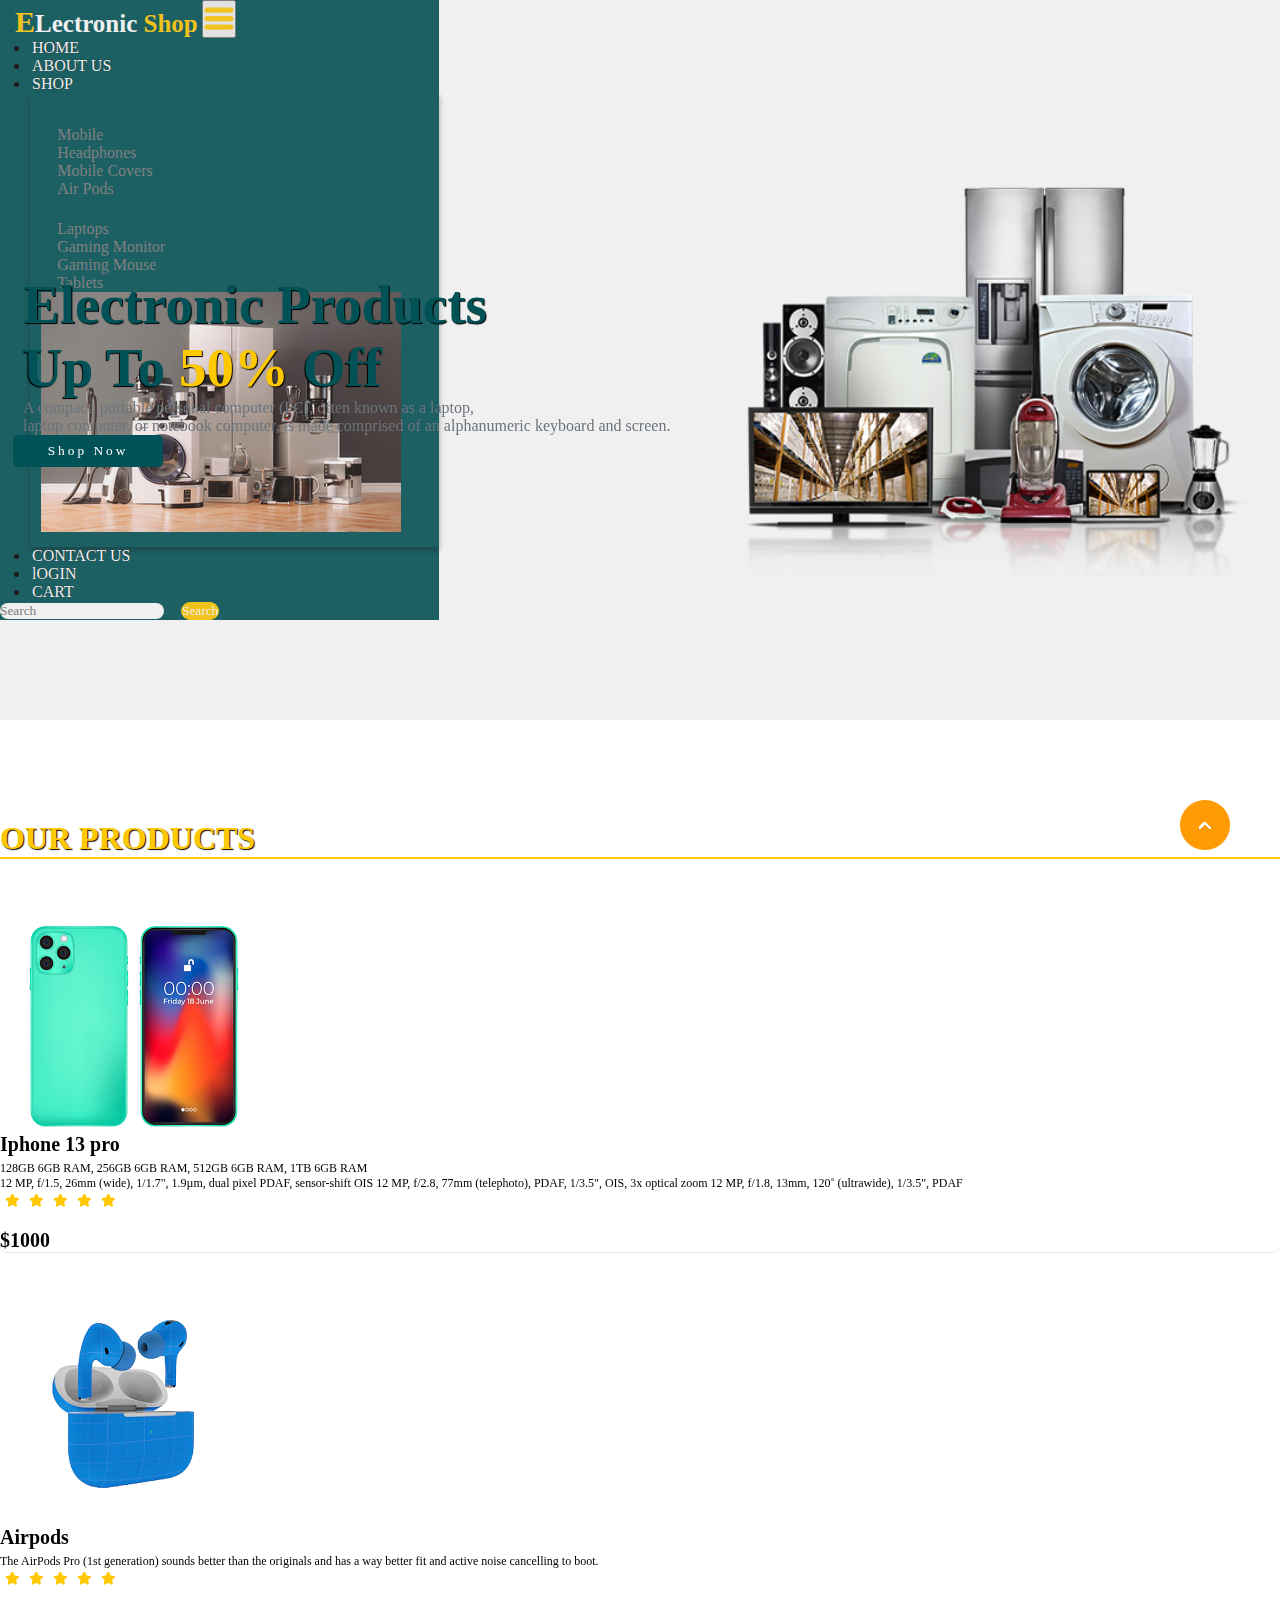
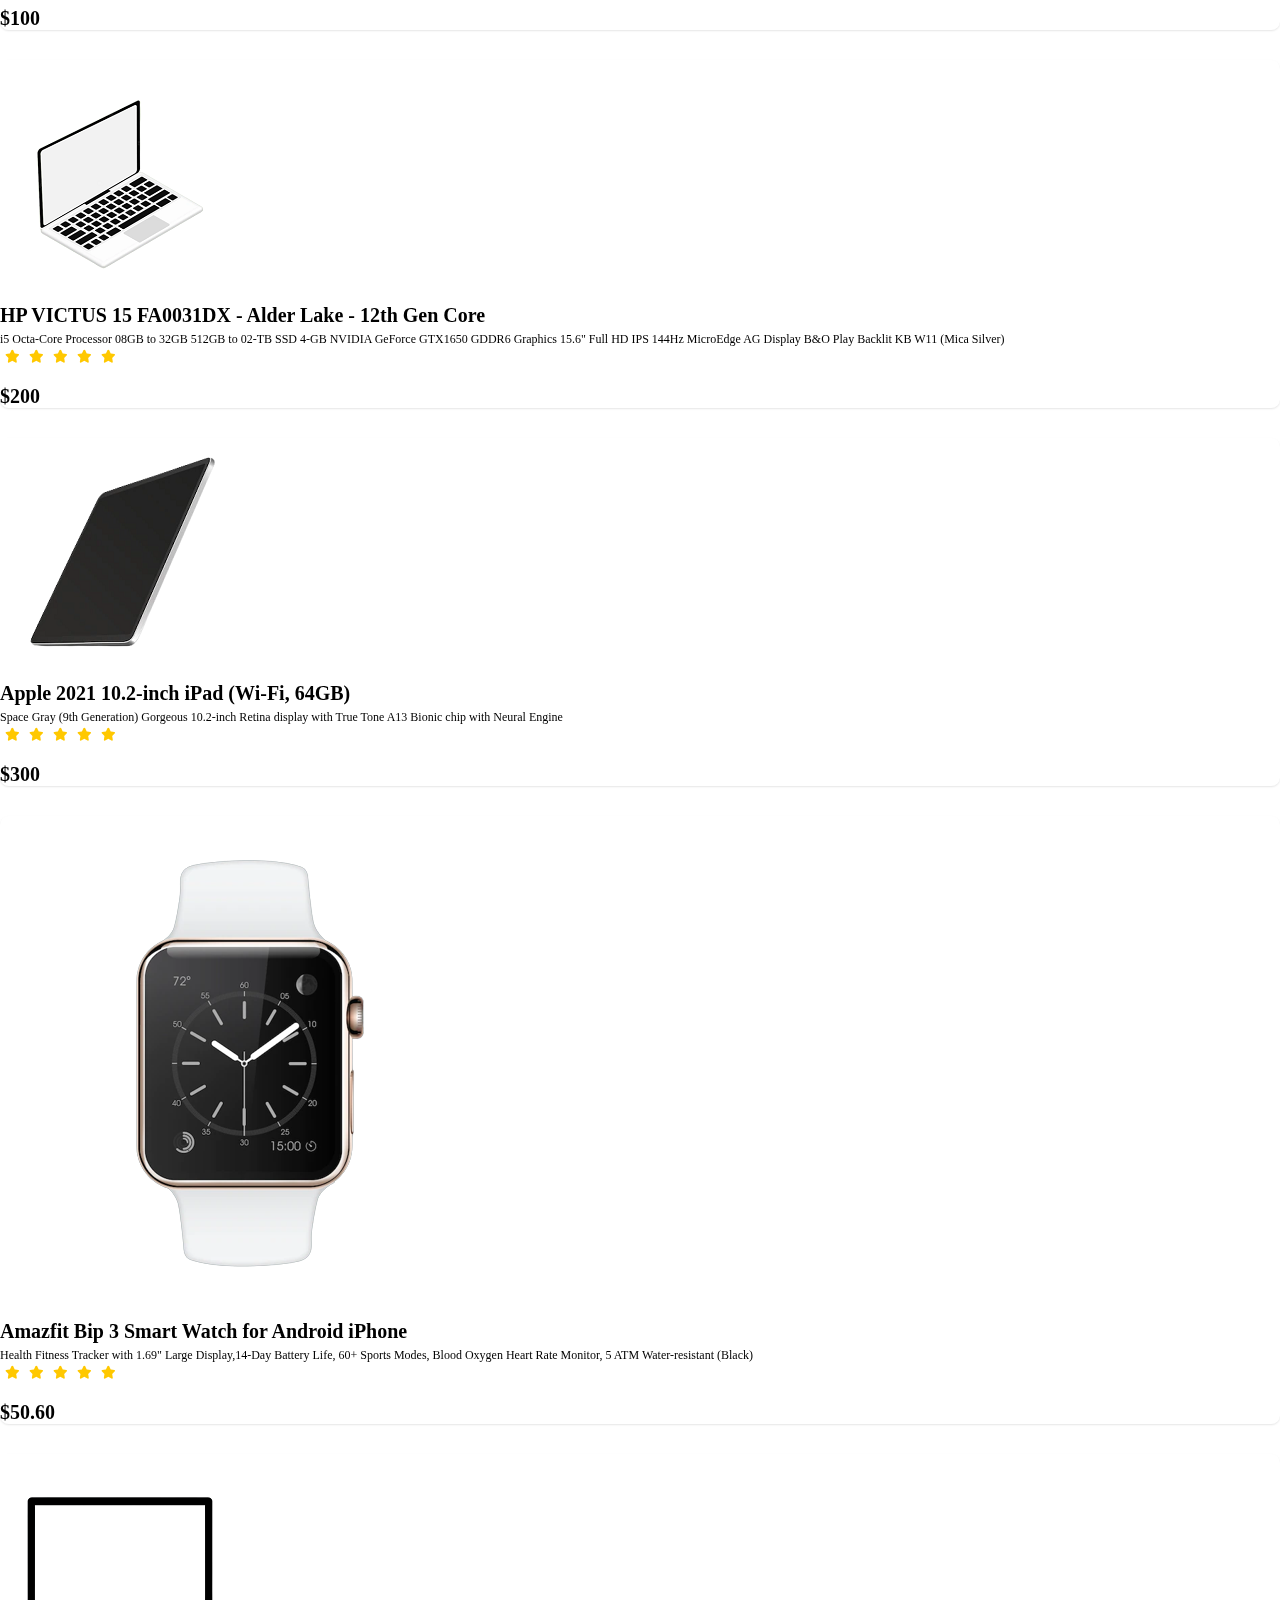
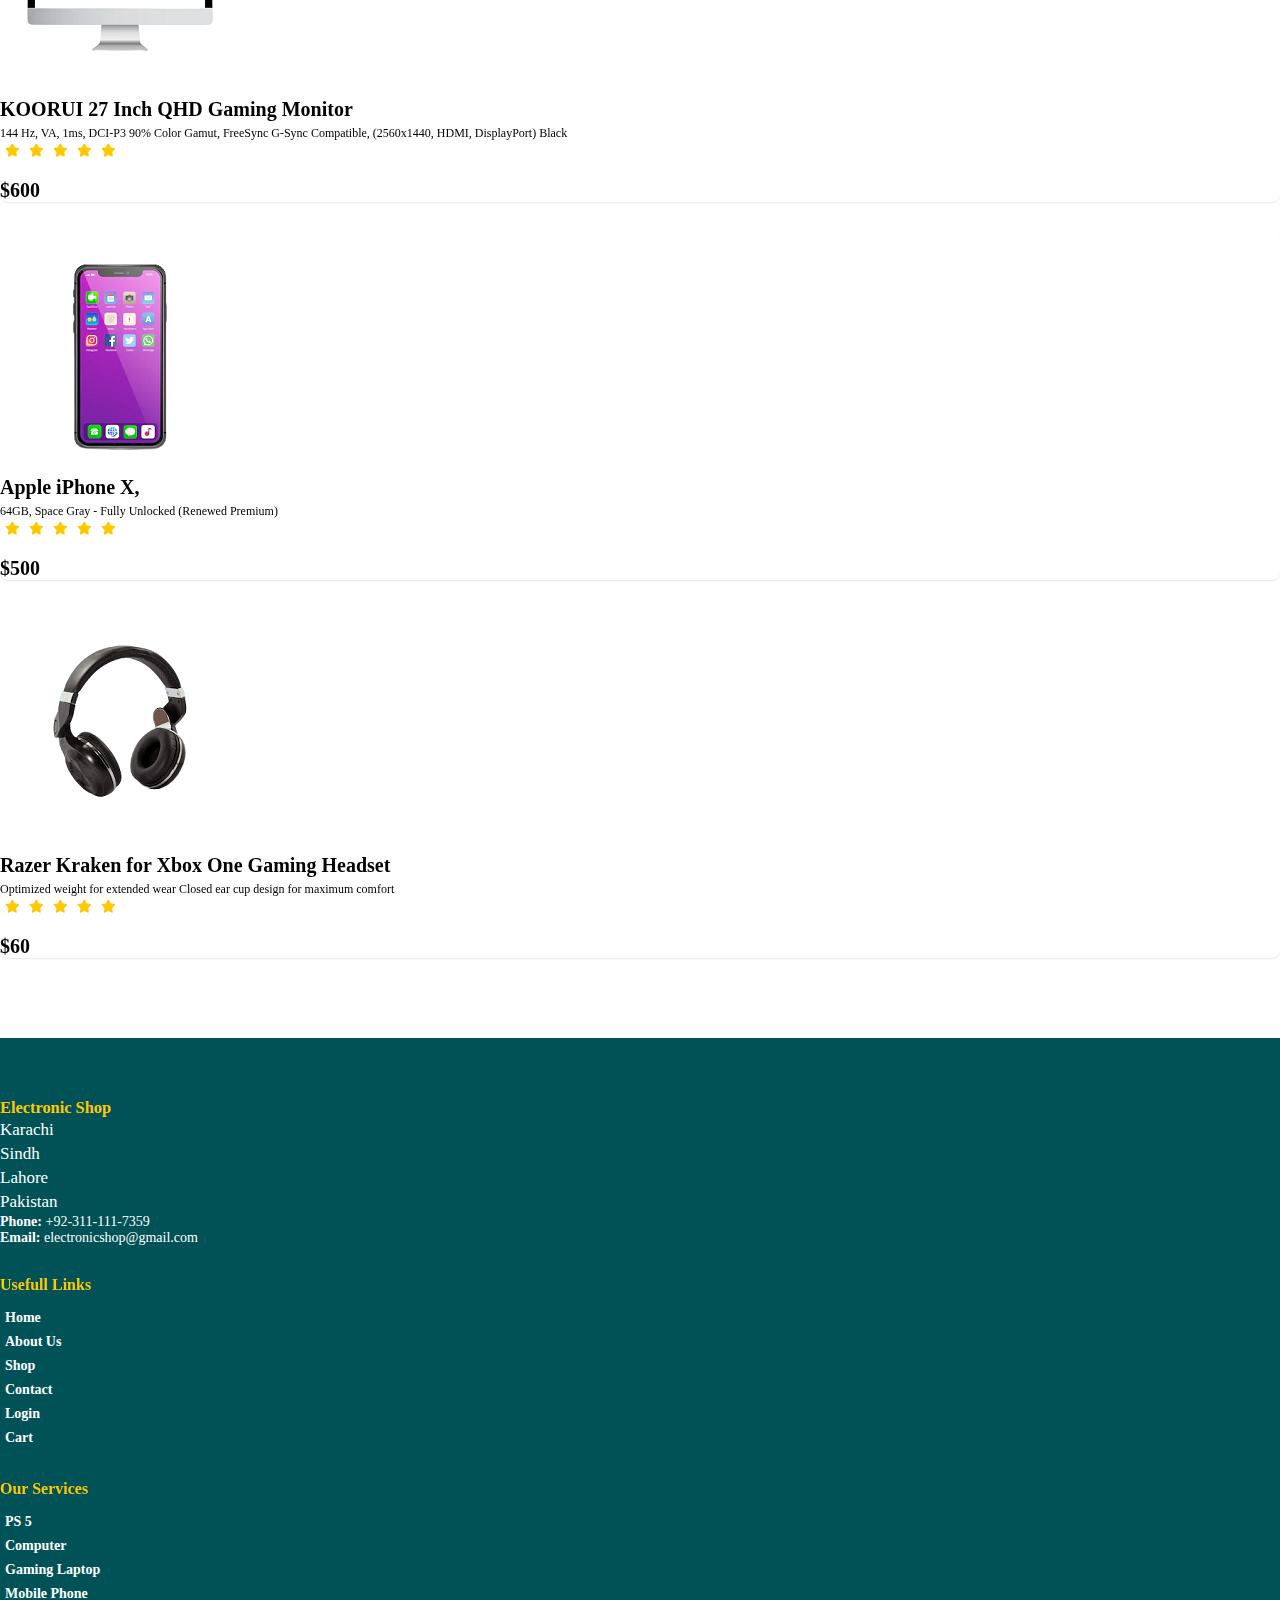
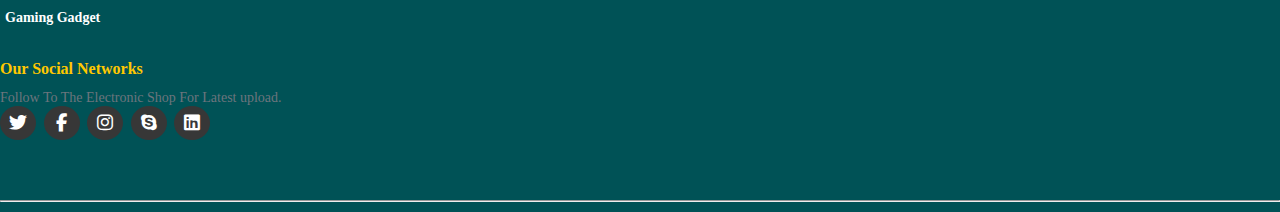
<file: Index.html>
<!DOCTYPE html>
<html lang="en">

<head>
  <meta charset="UTF-8">
  <meta http-equiv="X-UA-Compatible" content="IE=edge">
  <meta name="viewport" content="width=device-width, initial-scale=1.0">
  <title>Electronic Shop   </title>
  <link rel="stylesheet" href="style.css">
  <link rel="stylesheet" href="https://cdnjs.cloudflare.com/ajax/libs/font-awesome/6.2.0/css/all.min.css">
  <!-- bootstrap links -->
  <link href="https://cdn.jsdelivr.net/npm/bootstrap@5.0.2/dist/css/bootstrap.min.css" rel="stylesheet"
    integrity="sha384-EVSTQN3/azprG1Anm3QDgpJLIm9Nao0Yz1ztcQTwFspd3yD65VohhpuuCOmLASjC" crossorigin="anonymous">
  <script src="https://cdn.jsdelivr.net/npm/bootstrap@5.0.2/dist/js/bootstrap.bundle.min.js"
    integrity="sha384-MrcW6ZMFYlzcLA8Nl+NtUVF0sA7MsXsP1UyJoMp4YLEuNSfAP+JcXn/tWtIaxVXM"
    crossorigin="anonymous"></script>
  <!-- bootstrap links -->

  <style>

  </style>
</head>

<body>


  <!-- navbar -->
  <nav class="navbar navbar-expand-lg" id="navbar">
    <div class="container-fluid">
      <a class="navbar-brand" href="index.html" id="logo"><span id="span1">E</span>Lectronic <span>Shop</span></a>
      <button class="navbar-toggler" type="button" data-bs-toggle="collapse" data-bs-target="#navbarSupportedContent"
        aria-controls="navbarSupportedContent" aria-expanded="false" aria-label="Toggle navigation">
        <span><img src="./images/menu.png" alt="" width="30px"></span>
      </button>
      <div class="collapse navbar-collapse">
        <ul class="navbar-nav me-auto mb-2 mb-lg-0 ">
          <li class="nav-item">
            <a class="nav-link active" aria-current="page" href="index.html">HOME</a>
          </li>
          <li class="nav-item">
            <a class="nav-link" href="about.html">ABOUT US</a>
          </li>
          <li class="nav-item dropdown ">
            <a class="nav-link dropdown-toggle" href="#" id="navbarDropdown" role="button" data-bs-toggle="dropdown"
              aria-expanded="false">SHOP</a>
            <div class="dropdown-menu" aria-labelledby="navbarDropdown">
              <ul>
                <li><a class="dropdown-item" href="#" onmouseover="changeImg('./images/c5.png')">Mobile &
                     Accessories</a></li>
                <li><a class="dropdown-item" href="Products.html" onmouseover="changeImg('./images/p6.png')">Mobile</a>
                </li>
                <li><a class="dropdown-item" href="Products.html"
                    onmouseover="changeImg('./images/h1.png')">Headphones</a></li>
                <li><a class="dropdown-item" href="Products.html" onmouseover="changeImg('./images/phone1.png')">Mobile
                    Covers</a></li>
                <li><a class="dropdown-item" href="Products.html" onmouseover="changeImg('./images/a1.png')">Air
                    Pods</a></li>
              </ul>
              <ul>
                <li><a class="dropdown-item" href="#" onmouseover="changeImg('./images/c4.png')">Computer& Laptop
                    Accessories</a></li>
                <li><a class="dropdown-item" href="Products.html"
                    onmouseover="changeImg('./images/laptop2.png')">Laptops</a></li>
                <li><a class="dropdown-item" href="Products.html" onmouseover="changeImg('./images/pcm1.png')">Gaming
                    Monitor</a></li>
                <li><a class="dropdown-item" href="Products.html" onmouseover="changeImg('./images/pr11.png')">Gaming
                    Mouse</a></li>
                <li><a class="dropdown-item" href="Products.html" onmouseover="changeImg('./images/t1.png')">Tablets</a>
                </li>
              </ul>
              <ul>
                <div class="dropdown-item">
                  <img src="./images/c3.png" alt=" Electronic Shop  " id="slider">
                </div>
              </ul>
            </div>
          </li>
          <li class="nav-item">
            <a class="nav-link" href="contact.html">CONTACT US</a>
          </li>
          <li class="nav-item">
            <a class="nav-link" href="login.html">lOGIN</a>
          </li>
          <li class="nav-item">
            <a class="nav-link" href="cart.html">CART</a>
          </li>
        </ul>
        <form class="d-flex" id="search">
          <input class="form-control me-2" type="search" placeholder="Search" aria-label="Search">
          <button class="btn btn-outline-success" type="submit">Search</button>
        </form>
      </div>
    </div>
  </nav>
  <!-- navbar -->


  <!-- home content -->

  <section class="home">
    <div class="content">
      <h1> <span>Electronic Products</span>
        <br>
        Up To <span id="span2">50%</span> Off
      </h1>
      <p>A compact, portable personal computer (PC), often known as a laptop,<br> laptop computer, or notebook computer,
        is made comprised of an alphanumeric keyboard and screen.
      </p>
      <div class="btn"> <a class="nav-link" href="Products.html"><button>Shop Now</button> </a></div>

    </div>
    <div class="img">
      <abbr title="Electronic Products"><img src="./images/image1.png" alt=""></abbr>
    </div>

  </section>

  <!-- home content -->


  <!-- product cards -->

  <div class="container" id="product-cards">
    <h1 class="text-center">OUR PRODUCTS</h1>
    <div class="row" style="margin-top: 30px;">
      <div class="col-md-3 py-3 py-md-0">
        <div class="card">
          <img src="./images/p6.png" alt="">
          <div class="card-body">
            <h3 class="text-center">Iphone 13 pro</h3>
            <p class="text-center">128GB 6GB RAM, 256GB 6GB RAM, 512GB 6GB RAM, 1TB 6GB RAM<br> 12 MP, f/1.5, 26mm
              (wide), 1/1.7", 1.9µm, dual pixel PDAF, sensor-shift OIS
              12 MP, f/2.8, 77mm (telephoto), PDAF, 1/3.5", OIS, 3x optical zoom
              12 MP, f/1.8, 13mm, 120˚ (ultrawide), 1/3.5", PDAF</p>
            <div class="star text-center">
              <i class="fa-solid fa-star checked"></i>
              <i class="fa-solid fa-star checked"></i>
              <i class="fa-solid fa-star checked"></i>
              <i class="fa-solid fa-star checked"></i>
              <i class="fa-solid fa-star checked"></i>
            </div>
            <h2 class="text-center">$1000 </h2>
          </div>
        </div>
      </div>
      <div class="col-md-3 py-3 py-md-0">
        <div class="card">
          <img src="./images/a1.png" alt="">
          <div class="card-body">
            <h3 class="text-center">Airpods</h3>
            <p class="text-center">The AirPods Pro (1st generation) sounds better than the originals and has a way
              better fit and active noise cancelling to boot.</p>
            <div class="star text-center">
              <i class="fa-solid fa-star checked"></i>
              <i class="fa-solid fa-star checked"></i>
              <i class="fa-solid fa-star checked"></i>
              <i class="fa-solid fa-star checked"></i>
              <i class="fa-solid fa-star checked"></i>
            </div>
            <h2 class="text-center">$100 </h2>
          </div>
        </div>
      </div>
      <div class="col-md-3 py-3 py-md-0">
        <div class="card">
          <img src="./images/laptop2.png" alt="">
          <div class="card-body">
            <h3 class="text-center">HP VICTUS 15 FA0031DX - Alder Lake - 12th Gen Core</h3>
            <p class="text-center">i5 Octa-Core Processor 08GB to 32GB 512GB to 02-TB SSD 4-GB NVIDIA GeForce GTX1650
              GDDR6 Graphics 15.6" Full HD IPS 144Hz MicroEdge AG Display B&O Play Backlit KB W11 (Mica Silver)</p>
            <div class="star text-center">
              <i class="fa-solid fa-star checked"></i>
              <i class="fa-solid fa-star checked"></i>
              <i class="fa-solid fa-star checked"></i>
              <i class="fa-solid fa-star checked"></i>
              <i class="fa-solid fa-star checked"></i>
            </div>
            <h2 class="text-center">$200 </h2>
          </div>
        </div>
      </div>
      <div class="col-md-3 py-3 py-md-0">
        <div class="card">
          <img src="./images/t1.png" alt="">
          <div class="card-body">
            <h3 class="text-center">Apple 2021 10.2-inch iPad (Wi-Fi, 64GB)</h3>
            <p class="text-center">Space Gray (9th Generation)
              Gorgeous 10.2-inch Retina display with True Tone A13 Bionic chip with Neural Engine</p>
            <div class="star text-center">
              <i class="fa-solid fa-star checked"></i>
              <i class="fa-solid fa-star checked"></i>
              <i class="fa-solid fa-star checked"></i>
              <i class="fa-solid fa-star checked"></i>
              <i class="fa-solid fa-star checked"></i>
            </div>
            <h2 class="text-center">$300 </h2>
          </div>
        </div>
      </div>
    </div>

    <div class="row" style="margin-top: 30px;">
      <div class="col-md-3 py-3 py-md-0">
        <div class="card">
          <img src="./images/w1.png" alt="">
          <div class="card-body">
            <h3 class="text-center">Amazfit Bip 3 Smart Watch for Android iPhone</h3>
            <p class="text-center">Health Fitness Tracker with 1.69" Large Display,14-Day Battery Life, 60+ Sports
              Modes, Blood Oxygen Heart Rate Monitor, 5 ATM Water-resistant (Black)</p>
            <div class="star text-center">
              <i class="fa-solid fa-star checked"></i>
              <i class="fa-solid fa-star checked"></i>
              <i class="fa-solid fa-star checked"></i>
              <i class="fa-solid fa-star checked"></i>
              <i class="fa-solid fa-star checked"></i>
            </div>
            <h2 class="text-center">$50.60 </h2>
          </div>
        </div>
      </div>
      <div class="col-md-3 py-3 py-md-0">
        <div class="card">
          <img src="./images/pcm1.png" alt="">
          <div class="card-body">
            <h3 class="text-center">KOORUI 27 Inch QHD Gaming Monitor</h3>
            <p class="text-center">144 Hz, VA, 1ms, DCI-P3 90% Color Gamut, FreeSync G-Sync Compatible, (2560x1440,
              HDMI, DisplayPort) Black</p>
            <div class="star text-center">
              <i class="fa-solid fa-star checked"></i>
              <i class="fa-solid fa-star checked"></i>
              <i class="fa-solid fa-star checked"></i>
              <i class="fa-solid fa-star checked"></i>
              <i class="fa-solid fa-star checked"></i>
            </div>
            <h2 class="text-center">$600 </h2>
          </div>
        </div>
      </div>
      <div class="col-md-3 py-3 py-md-0">
        <div class="card">
          <img src="./images/phone1.png" alt="">
          <div class="card-body">
            <h3 class="text-center">Apple iPhone X,</h3>
            <p class="text-center">64GB, Space Gray - Fully Unlocked (Renewed Premium)</p>
            <div class="star text-center">
              <i class="fa-solid fa-star checked"></i>
              <i class="fa-solid fa-star checked"></i>
              <i class="fa-solid fa-star checked"></i>
              <i class="fa-solid fa-star checked"></i>
              <i class="fa-solid fa-star checked"></i>
            </div>
            <h2 class="text-center">$500 </h2>
          </div>
        </div>
      </div>
      <div class="col-md-3 py-3 py-md-0">
        <div class="card">
          <img src="./images/h1.png" alt="">
          <div class="card-body">
            <h3 class="text-center">Razer Kraken for Xbox One Gaming Headset</h3>
            <p class="text-center">Optimized weight for extended wear
              Closed ear cup design for maximum comfort</p>
            <div class="star text-center">
              <i class="fa-solid fa-star checked"></i>
              <i class="fa-solid fa-star checked"></i>
              <i class="fa-solid fa-star checked"></i>
              <i class="fa-solid fa-star checked"></i>
              <i class="fa-solid fa-star checked"></i>
            </div>
            <h2 class="text-center">$60 </h2>
          </div>
        </div>
      </div>
    </div>
  </div>


  <!-- footer -->
  <footer id="footer">
    <div class="footer-top">
      <div class="container">
        <div class="row">

          <div class="col-lg-3 col-md-6 footer-contact">
            <h3>Electronic Shop</h3>
            <p>
              Karachi <br>
              Sindh <br>
              Lahore <br>
              Pakistan <br>
            </p>
            <strong>Phone:</strong> +92-311-111-7359 <br>
            <strong>Email:</strong> electronicshop@gmail.com <br>
          </div>

          <div class="col-lg-3 col-md-6 footer-links">
            <h4>Usefull Links</h4>
            <ul>
              <li><a href="Index.html">Home</a></li>
              <li><a href="about.html">About Us</a></li>
              <li><a href="Products.html">Shop</a></li>
              <li><a href="contact.html">Contact</a></li>
              <li><a href="login.html">Login</a></li>
              <li><a href="cart.html">Cart</a></li>
            </ul>
          </div>

          <div class="col-lg-3 col-md-6 footer-links">
            <h4>Our Services</h4>

            <ul>
              <li><a href="#">PS 5</a></li>
              <li><a href="#">Computer</a></li>
              <li><a href="#">Gaming Laptop</a></li>
              <li><a href="#">Mobile Phone</a></li>
              <li><a href="#">Gaming Gadget</a></li>
            </ul>
          </div>

          <div class="col-lg-3 col-md-6 footer-links">
            <h4>Our Social Networks</h4>
            <p>Follow To The Electronic Shop For Latest upload.</p>

            <div class="socail-links mt-3">
              <a href="https://twitter.com/?lang=en"><i class="fa-brands fa-twitter"></i></a>
              <a href="https://www.facebook.com"><i class="fa-brands fa-facebook-f"></i></a>
              <a href="https://www.instagram.com/"><i class="fa-brands fa-instagram"></i></a>
              <a href="https://www.skype.com/en/features/skype-web/"><i class="fa-brands fa-skype"></i></a>
              <a href="https://pk.linkedin.com/"><i class="fa-brands fa-linkedin"></i></a>
            </div>
          </div>
        </div>
      </div>
    </div>
    <hr>
  </footer>
  <!-- footer -->
  <a href="#" class="arrow"><i><img src="./images/arrow.png" alt=""></i></a>
  <script src="https://cdn.jsdelivr.net/npm/bootstrap@5.0.2/dist/js/bootstrap.bundle.min.js"
    integrity="sha384-MrcW6ZMFYlzcLA8Nl+NtUVF0sA7MsXsP1UyJoMp4YLEuNSfAP+JcXn/tWtIaxVXM"
    crossorigin="anonymous"></script>

  <script>
    function changeImg(imgchanger) {
      document.getElementById('slider').src = imgchanger;
    }
  </script>






</body>

</html>
</file>
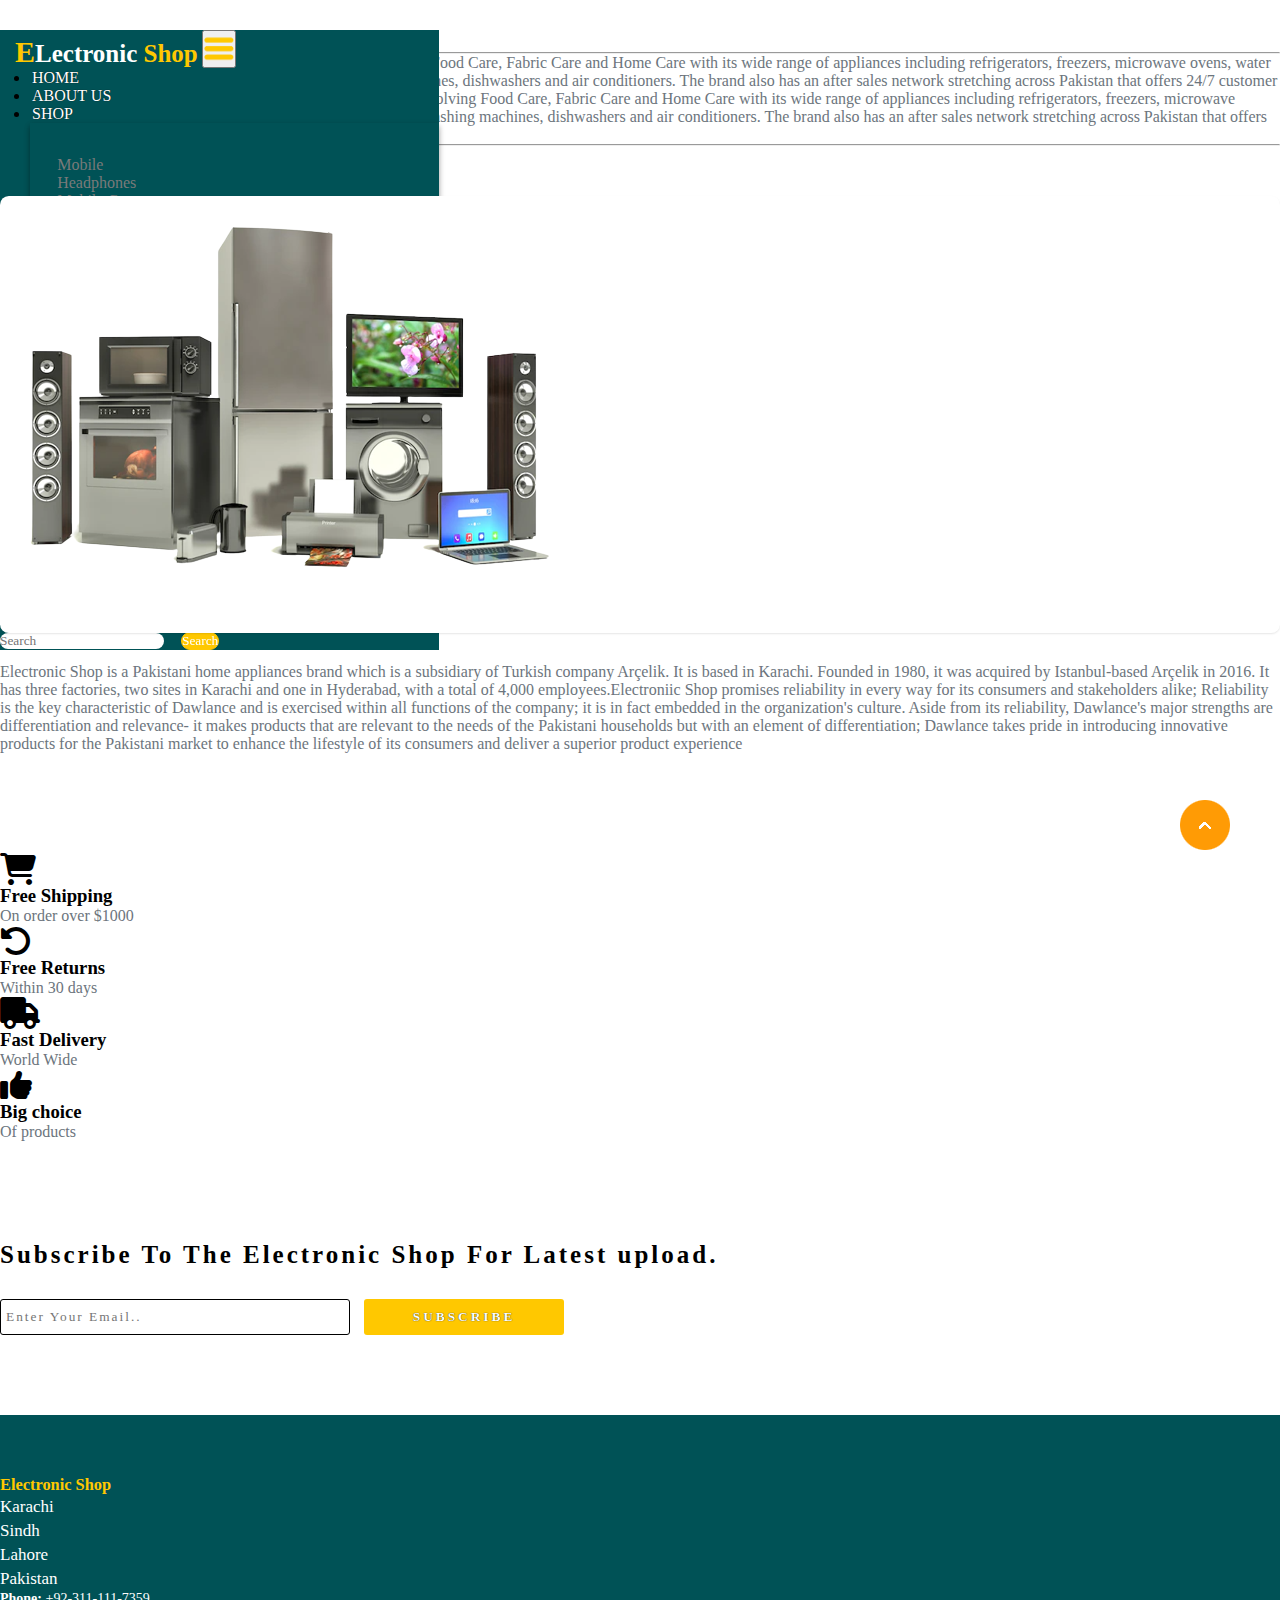
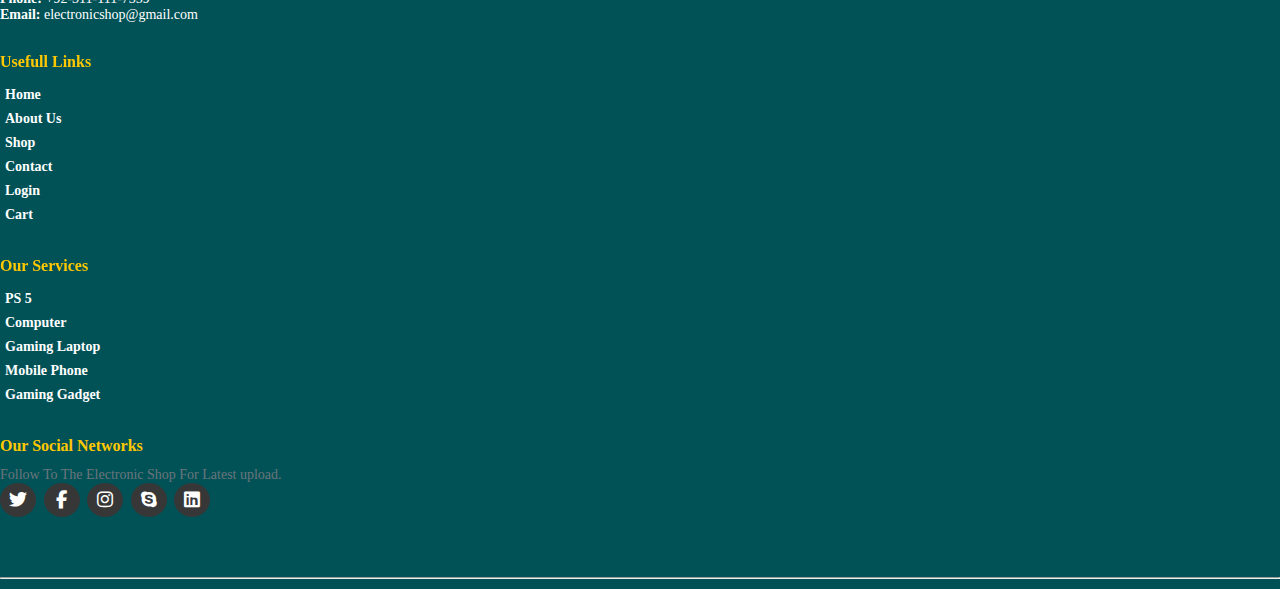
<file: about.html>
<!DOCTYPE html>
<html lang="en">

<head>
  <meta charset="UTF-8">
  <meta http-equiv="X-UA-Compatible" content="IE=edge">
  <meta name="viewport" content="width=device-width, initial-scale=1.0">
  <title>Electronic Shop</title>
  <link rel="stylesheet" href="style.css">
  <link rel="stylesheet" href="https://cdnjs.cloudflare.com/ajax/libs/font-awesome/6.2.0/css/all.min.css">
  <!-- bootstrap links -->
  <link href="https://cdn.jsdelivr.net/npm/bootstrap@5.0.2/dist/css/bootstrap.min.css" rel="stylesheet"
    integrity="sha384-EVSTQN3/azprG1Anm3QDgpJLIm9Nao0Yz1ztcQTwFspd3yD65VohhpuuCOmLASjC" crossorigin="anonymous">
  <script src="https://cdn.jsdelivr.net/npm/bootstrap@5.0.2/dist/js/bootstrap.bundle.min.js"
    integrity="sha384-MrcW6ZMFYlzcLA8Nl+NtUVF0sA7MsXsP1UyJoMp4YLEuNSfAP+JcXn/tWtIaxVXM"
    crossorigin="anonymous"></script>
  <!-- bootstrap links -->
</head>

<body>

  <!-- navbar -->
  <nav class="navbar navbar-expand-lg" id="navbar">
    <div class="container-fluid">
      <a class="navbar-brand" href="index.html" id="logo"><span id="span1">E</span>Lectronic <span>Shop</span></a>
      <button class="navbar-toggler" type="button" data-bs-toggle="collapse" data-bs-target="#navbarSupportedContent"
        aria-controls="navbarSupportedContent" aria-expanded="false" aria-label="Toggle navigation">
        <span><img src="./images/menu.png" alt="" width="30px"></span>
      </button>
      <div class="collapse navbar-collapse" id="navbarSupportedContent">
        <ul class="navbar-nav me-auto mb-2 mb-lg-0 ">
          <li class="nav-item">
            <a class="nav-link active" aria-current="page" href="index.html">HOME</a>
          </li>
          <li class="nav-item">
            <a class="nav-link" href="about.html">ABOUT US</a>
          </li>
          <li class="nav-item dropdown ">
            <a class="nav-link dropdown-toggle" href="#" id="navbarDropdown" role="button" data-bs-toggle="dropdown"
              aria-expanded="false">SHOP</a>
            <div class="dropdown-menu" aria-labelledby="navbarDropdown">
              <ul>
                <li><a class="dropdown-item" href="#" onmouseover="changeImg('./images/c5.png')">Mobile &
                    Accessories</a></li>
                <li><a class="dropdown-item" href="Products.html" onmouseover="changeImg('./images/p6.png')">Mobile</a>
                </li>
                <li><a class="dropdown-item" href="Products.html"
                    onmouseover="changeImg('./images/h1.png')">Headphones</a></li>
                <li><a class="dropdown-item" href="Products.html" onmouseover="changeImg('./images/phone1.png')">Mobile
                    Covers</a></li>
                <li><a class="dropdown-item" href="Products.html" onmouseover="changeImg('./images/a1.png')">Air
                    Pods</a></li>
              </ul>
              <ul>
                <li><a class="dropdown-item" href="#" onmouseover="changeImg('./images/c4.png')">Computer& Laptop
                    Accessories</a></li>
                <li><a class="dropdown-item" href="Products.html"
                    onmouseover="changeImg('./images/laptop2.png')">Laptops</a></li>
                <li><a class="dropdown-item" href="Products.html" onmouseover="changeImg('./images/pcm1.png')">Gaming
                    Monitor</a></li>
                <li><a class="dropdown-item" href="Products.html" onmouseover="changeImg('./images/pr11.png')">Gaming
                    Mouse</a></li>
                <li><a class="dropdown-item" href="Products.html" onmouseover="changeImg('./images/t1.png')">Tablets</a>
                </li>
              </ul>
              <ul>
                <div class="dropdown-item">
                  <img src="./images/c3.png" alt=" Electronic Shop  " id="slider">
                </div>
              </ul>
            </div>
          </li>
          <li class="nav-item">
            <a class="nav-link" href="contact.html">CONTACT US</a>
          </li>
          <li class="nav-item">
            <a class="nav-link" href="login.html">lOGIN</a>
          </li>
          <li class="nav-item">
            <a class="nav-link" href="cart.html">CART</a>
          </li>
        </ul>
        <form class="d-flex" id="search">
          <input class="form-control me-2" type="search" placeholder="Search" aria-label="Search">
          <button class="btn btn-outline-success" type="submit">Search</button>
        </form>
      </div>
    </div>
  </nav>
  <!-- navbar -->


  <div class="container" id="about">
    <h3>ABOUT US</h3>
    <hr>
    <p>Electronic Shop now serves its consumers in 3 functions involving Food Care, Fabric Care and Home Care with its
      wide range of appliances including refrigerators, freezers, microwave ovens, water dispensers, small kitchen
      appliances, hoods & hobs, washing machines, dishwashers and air conditioners. The brand also has an after sales
      network stretching across Pakistan that offers 24/7 customer service.Electronic Shop now serves its consumers in 3
      functions involving Food Care, Fabric Care and Home Care with its wide range of appliances including
      refrigerators, freezers, microwave ovens, water dispensers, small kitchen appliances, hoods & hobs, washing
      machines, dishwashers and air conditioners. The brand also has an after sales network stretching across Pakistan
      that offers 24/7 customer service.</p>
    <hr>
    <div class="row" style="margin-top: 50px;">
      <div class="col-md-5 py-3 py-md-0">
        <div class="card">
          <img src="./images/background.png" alt="">
        </div>
      </div>
      <div class="col-md-7 py-3 py-md-0">
        <p>Electronic Shop is a Pakistani home appliances brand which is a subsidiary of Turkish company Arçelik. It is
          based in Karachi. Founded in 1980, it was acquired by Istanbul-based Arçelik in 2016. It has three factories,
          two sites in Karachi and one in Hyderabad, with a total of 4,000 employees.Electroniic Shop promises
          reliability in every way for its consumers and stakeholders alike; Reliability is the key characteristic of
          Dawlance and is exercised within all functions of the company; it is in fact embedded in the organization's
          culture. Aside from its reliability, Dawlance's major strengths are differentiation and relevance- it makes
          products that are relevant to the needs of the Pakistani households but with an element of differentiation;
          Dawlance takes pride in introducing innovative products for the Pakistani market to enhance the lifestyle of
          its consumers and deliver a superior product experience</p>

      </div>
    </div>
  </div>


  <!-- offer -->
  <div class="container" id="offer">
    <div class="row">
      <div class="col-md-3 py-3 py-md-0">
        <i class="fa-solid fa-cart-shopping"></i>
        <h3>Free Shipping</h3>
        <p>On order over $1000</p>
      </div>
      <div class="col-md-3 py-3 py-md-0">
        <i class="fa-solid fa-rotate-left"></i>
        <h3>Free Returns</h3>
        <p>Within 30 days</p>
      </div>
      <div class="col-md-3 py-3 py-md-0">
        <i class="fa-solid fa-truck"></i>
        <h3>Fast Delivery</h3>
        <p>World Wide</p>
      </div>
      <div class="col-md-3 py-3 py-md-0">
        <i class="fa-solid fa-thumbs-up"></i>
        <h3>Big choice</h3>
        <p>Of products</p>
      </div>
    </div>
  </div>
  <!-- offer -->






  <!-- newslater -->
  <div class="container" id="newslater">
    <h3 class="text-center">Subscribe To The Electronic Shop For Latest upload.</h3>
    <div class="input text-center">
      <input type="text" placeholder="Enter Your Email..">
      <button id="subscribe">SUBSCRIBE</button>
    </div>
  </div>
  <!-- newslater -->






  <!-- footer -->
  <footer id="footer">
    <div class="footer-top">
      <div class="container">
        <div class="row">

          <div class="col-lg-3 col-md-6 footer-contact">
            <h3>Electronic Shop</h3>
            <p>
              Karachi <br>
              Sindh <br>
              Lahore <br>
              Pakistan <br>
            </p>
            <strong>Phone:</strong> +92-311-111-7359 <br>
            <strong>Email:</strong> electronicshop@gmail.com <br>
          </div>

          <div class="col-lg-3 col-md-6 footer-links">
            <h4>Usefull Links</h4>
            <ul>
              <li><a href="Index.html">Home</a></li>
              <li><a href="about.html">About Us</a></li>
              <li><a href="Products.html">Shop</a></li>
              <li><a href="contact.html">Contact</a></li>
              <li><a href="login.html">Login</a></li>
              <li><a href="cart.html">Cart</a></li>
            </ul>
          </div>

          <div class="col-lg-3 col-md-6 footer-links">
            <h4>Our Services</h4>

            <ul>
              <li><a href="#">PS 5</a></li>
              <li><a href="#">Computer</a></li>
              <li><a href="#">Gaming Laptop</a></li>
              <li><a href="#">Mobile Phone</a></li>
              <li><a href="#">Gaming Gadget</a></li>
            </ul>
          </div>

          <div class="col-lg-3 col-md-6 footer-links">
            <h4>Our Social Networks</h4>
            <p>Follow To The Electronic Shop For Latest upload.</p>

            <div class="socail-links mt-3">
              <a href="https://twitter.com/?lang=en"><i class="fa-brands fa-twitter"></i></a>
              <a href="https://www.facebook.com"><i class="fa-brands fa-facebook-f"></i></a>
              <a href="https://www.instagram.com/"><i class="fa-brands fa-instagram"></i></a>
              <a href="https://www.skype.com/en/features/skype-web/"><i class="fa-brands fa-skype"></i></a>
              <a href="https://pk.linkedin.com/"><i class="fa-brands fa-linkedin"></i></a>
            </div>

          </div>

        </div>
      </div>
    </div>
    <hr>

  </footer>
  <!-- footer -->
  <a href="#" class="arrow"><i><img src="./images/arrow.png" alt=""></i></a>

  <script src="https://cdn.jsdelivr.net/npm/bootstrap@5.0.2/dist/js/bootstrap.bundle.min.js"
    integrity="sha384-MrcW6ZMFYlzcLA8Nl+NtUVF0sA7MsXsP1UyJoMp4YLEuNSfAP+JcXn/tWtIaxVXM"
    crossorigin="anonymous"></script>

  <script>
    function changeImg(imgchanger) {
      document.getElementById('slider').src = imgchanger;
    }
  </script>
</body>

</html>
</file>
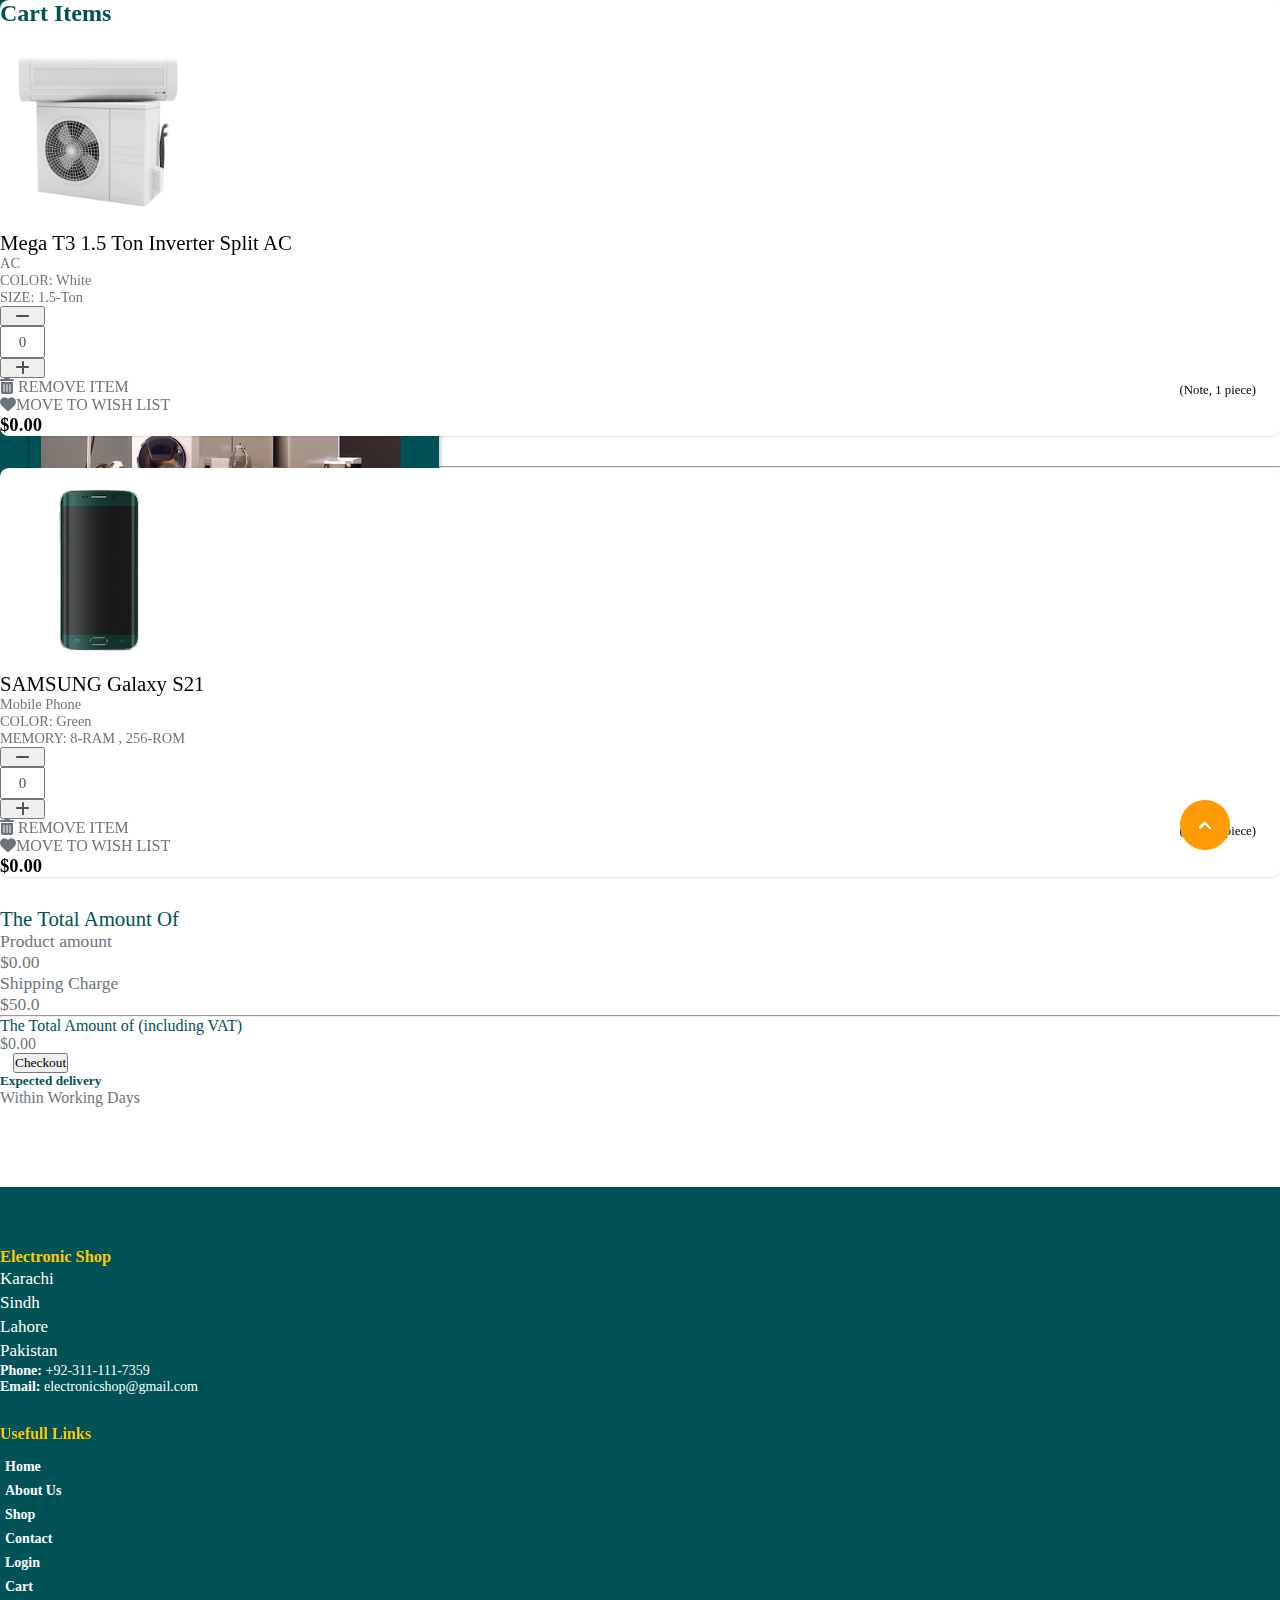
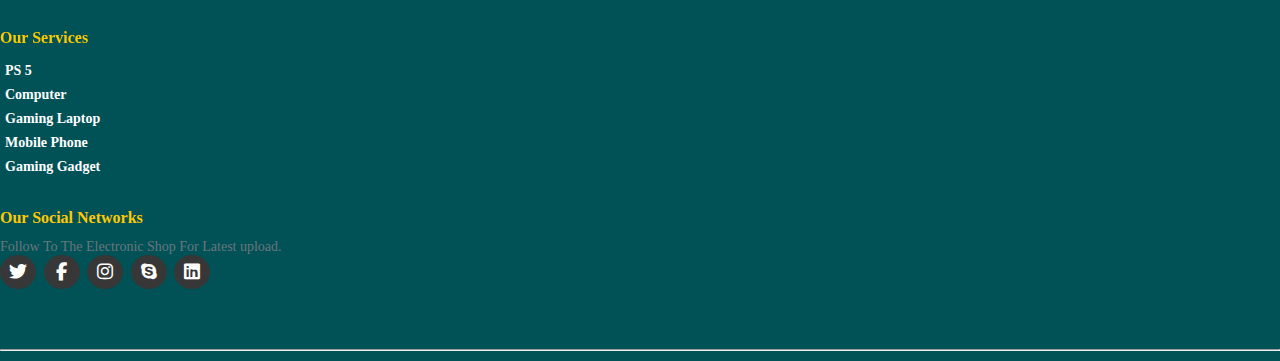
<file: cart.html>
<!DOCTYPE html>
<html lang="en">

<head>
  <meta charset="UTF-8">
  <meta http-equiv="X-UA-Compatible" content="IE=edge">
  <meta name="viewport" content="width=device-width, initial-scale=1.0">
  <title>Cart</title>
  <link rel="stylesheet" href="style.css">
  <link rel="stylesheet" href="https://cdnjs.cloudflare.com/ajax/libs/font-awesome/6.2.0/css/all.min.css">
  <!-- bootstrap links -->
  <link href="https://cdn.jsdelivr.net/npm/bootstrap@5.0.2/dist/css/bootstrap.min.css" rel="stylesheet"
    integrity="sha384-EVSTQN3/azprG1Anm3QDgpJLIm9Nao0Yz1ztcQTwFspd3yD65VohhpuuCOmLASjC" crossorigin="anonymous">
  <script src="https://cdn.jsdelivr.net/npm/bootstrap@5.0.2/dist/js/bootstrap.bundle.min.js"
    integrity="sha384-MrcW6ZMFYlzcLA8Nl+NtUVF0sA7MsXsP1UyJoMp4YLEuNSfAP+JcXn/tWtIaxVXM"
    crossorigin="anonymous"></script>
  <!-- bootstrap links -->

</head>

<body>

  <!-- navbar -->
  <nav class="navbar navbar-expand-lg" id="navbar">
    <div class="container-fluid">
      <a class="navbar-brand" href="index.html" id="logo"><span id="span1">E</span>Lectronic <span>Shop</span></a>
      <button class="navbar-toggler" type="button" data-bs-toggle="collapse" data-bs-target="#navbarSupportedContent"
        aria-controls="navbarSupportedContent" aria-expanded="false" aria-label="Toggle navigation">
        <span><img src="./images/menu.png" alt="" width="30px"></span>
      </button>
      <div class="collapse navbar-collapse" id="navbarSupportedContent">
        <ul class="navbar-nav me-auto mb-2 mb-lg-0 ">
          <li class="nav-item">
            <a class="nav-link active" aria-current="page" href="index.html">HOME</a>
          </li>
          <li class="nav-item">
            <a class="nav-link" href="about.html">ABOUT US</a>
          </li>
          <li class="nav-item dropdown ">
            <a class="nav-link dropdown-toggle" href="#" id="navbarDropdown" role="button" data-bs-toggle="dropdown"
              aria-expanded="false">SHOP</a>
            <div class="dropdown-menu" aria-labelledby="navbarDropdown">
              <ul>
                <li><a class="dropdown-item" href="#" onmouseover="changeImg('./images/c5.png')">Mobile & Accessories</a></li>
                <li><a class="dropdown-item" href="Products.html" onmouseover="changeImg('./images/p6.png')">Mobile</a></li>
                <li><a class="dropdown-item" href="Products.html" onmouseover="changeImg('./images/h1.png')">Headphones</a></li>
                <li><a class="dropdown-item" href="Products.html" onmouseover="changeImg('./images/phone1.png')">Mobile Covers</a></li>
                <li><a class="dropdown-item" href="Products.html" onmouseover="changeImg('./images/a1.png')">AirPods</a></li>
              </ul>
              <ul>
                <li><a class="dropdown-item" href="#" onmouseover="changeImg('./images/c4.png')">Computer& Laptop Accessories</a></li>
                <li><a class="dropdown-item" href="Products.html" onmouseover="changeImg('./images/laptop2.png')">Laptops</a></li>
                <li><a class="dropdown-item" href="Products.html" onmouseover="changeImg('./images/pcm1.png')">Gaming
                    Monitor</a></li>
                <li><a class="dropdown-item" href="Products.html" onmouseover="changeImg('./images/pr11.png')">Gaming
                    Mouse</a></li>
                <li><a class="dropdown-item" href="Products.html" onmouseover="changeImg('./images/t1.png')">Tablets</a>
                </li>
              </ul>
              <ul>
                <div class="dropdown-item">
                  <img src="./images/c3.png" alt=" Electronic Shop  " id="slider">
                </div>
              </ul>
            </div>
          </li>
          <li class="nav-item">
            <a class="nav-link" href="contact.html">CONTACT US</a>
          </li>
          <li class="nav-item">
            <a class="nav-link" href="login.html">lOGIN</a>
          </li>
          <li class="nav-item">
            <a class="nav-link" href="cart.html">CART</a>
          </li>
        </ul>
        <form class="d-flex" id="search">
          <input class="form-control me-2" type="search" placeholder="Search" aria-label="Search">
          <button class="btn btn-outline-success" type="submit">Search</button>
        </form>
      </div>
    </div>
  </nav>
  <!-- navbar -->


  <!--Body-->

  <div class="container-fluid">
    <div class="row">
      <div class="col-md-10 col-11 mx-auto">
        <div class="row mt-5 gx-3">

          <!-- left side div -->

          <div class="col-md-12 col-lg-8 col-11 mx-auto main_cart mb-lg-0 mb-5 shadow">
            <div class="card p-4">
              <h2 class="py-4 font-weight-bold " style="color: #005256;">Cart Items</h2>
              <div class="row">

                <!-- cart images div -->

                <div
                  class="col-md-5 col-11 mx-auto bg-light d-flex justify-content-center align-items-center shadow product_img">
                  <img src="./images/ac1.png" class="img-fluid" alt="cart img">
                </div>

                <!-- cart product details -->

                <div class="col-md-7 col-11 mx-auto px-4 mt-2">

                  <!-- product name  -->

                  <div class="row">
                    <div class="col-6 card-title padd">
                      <h1 class="mb-4 product_name">Mega T3 1.5 Ton Inverter Split AC</h1>
                      <p class="mb-2">AC</p>
                      <p class="mb-2">COLOR: White</p>
                      <p class="mb-3">SIZE: 1.5-Ton</p>
                    </div>

                    <!-- quantity inc dec -->

                    <div class="col-6">
                      <ul class="pagination justify-content-end set_quantity">
                        <li class="page-item">
                          <button class="page-link " onclick="decreaseNumber('textbox','itemval')">
                            <i class="fas fa-minus"></i> </button>
                        </li>
                        <li class="page-item"><input type="text" name="" class="page-link" value="0" id="textbox">
                        </li>
                        <li class="page-item">
                          <button class="page-link" onclick="increaseNumber('textbox','itemval')"> <i
                              class="fas fa-plus"></i></button>
                        </li>
                      </ul>
                    </div>
                  </div>

                  <!-- //remover move and price -->

                  <div class="row">
                    <div class="col-8 d-flex justify-content-between remove_wish">
                      <p><i class="fas fa-trash-alt"></i> REMOVE ITEM</p>
                      <p><i class="fas fa-heart"></i>MOVE TO WISH LIST </p>
                    </div>
                    <div class="col-4 d-flex justify-content-end price_money">
                      <h3>$<span id="itemval">0.00 </span></h3>
                    </div>
                  </div>
                </div>
              </div>
            </div>
            <hr />

            <!-- 2nd cart product -->

            <div class="card p-4">
              <div class="row">

                <!-- cart images div -->

                <div
                  class="col-md-5 col-11 mx-auto bg-light d-flex justify-content-center align-items-center shadow product_img">
                  <img src="./images/phone2.png" class="img-fluid" alt="cart img">
                </div>

                <!-- cart product details -->

                <div class="col-md-7 col-11 mx-auto px-4 mt-2">
                  <div class="row">

                    <!-- product name  -->

                    <div class="col-6 card-title">
                      <h1 class="mb-4 product_name">SAMSUNG Galaxy S21</h1>
                      <p class="mb-2">Mobile Phone </p>
                      <p class="mb-2">COLOR: Green</p>
                      <p class="mb-3">MEMORY: 8-RAM , 256-ROM</p>
                    </div>

                    <!-- quantity inc dec -->

                    <div class="col-6">
                      <ul class="pagination justify-content-end set_quantity">
                        <li class="page-item">
                          <button class="page-link " onclick="decreaseNumber('textbox1','itemval1')"> <i
                              class="fas fa-minus"></i> </button>
                        </li>
                        <li class="page-item"><input type="text" name="" class="page-link" value="0" id="textbox1">
                        </li>
                        <li class="page-item">
                          <button class="page-link" onclick="increaseNumber('textbox1','itemval1')"> <i
                              class="fas fa-plus"></i></button>
                        </li>
                      </ul>
                    </div>
                  </div>

                  <!-- //remover move and price -->

                  <div class="row">
                    <div class="col-8 d-flex justify-content-between remove_wish">
                      <p><i class="fas fa-trash-alt"></i> REMOVE ITEM</p>
                      <p><i class="fas fa-heart"></i>MOVE TO WISH LIST </p>
                    </div>
                    <div class="col-4 d-flex justify-content-end price_money">
                      <h3>$<span id="itemval1">0.00 </span> </h3>
                    </div>
                  </div>
                </div>
              </div>
            </div>
          </div>

          <!-- right side div -->

          <div class="col-md-12 col-lg-4 col-11 mx-auto mt-lg-0 mt-md-5">
            <div class="right_side p-3 shadow bg-white">
              <h2 class="product_name mb-5" style="color: #005256;">The Total Amount Of</h2>
              <div class="price_indiv d-flex justify-content-between">
                <p>Product amount</p>
                <p>$<span id="product_total_amt">0.00</span></p>
              </div>
              <div class="price_indiv d-flex justify-content-between">
                <p>Shipping Charge</p>
                <p>$<span id="shipping_charge">50.0</span></p>
              </div>
              <hr />
              <div class="total-amt d-flex justify-content-between font-weight-bold">
                <p style="color: #005256;">The Total Amount of (including VAT)</p>
                <p>$<span id="total_cart_amt">0.00</span></p>
              </div>
              <button class="btn bg-warning text-uppercase text-white">Checkout</button>
            </div>
            <div class="mt-3 shadow p-3 bg-white">
              <div class="pt-4">
                <h5 class="mb-4" style="color: #005256;">Expected delivery</h5>
                <p> Within Working Days</p>
              </div>
            </div>
          </div>
        </div>
      </div>
    </div>
  </div>

  <!--JavaScript -->


  <!-- footer -->
  <footer id="footer">
    <div class="footer-top">
      <div class="container">
        <div class="row">

          <div class="col-lg-3 col-md-6 footer-contact">
            <h3>Electronic Shop</h3>
            <p>
              Karachi <br>
              Sindh <br>
              Lahore <br>
              Pakistan <br>
            </p>
            <strong>Phone:</strong> +92-311-111-7359 <br>
            <strong>Email:</strong> electronicshop@gmail.com <br>
          </div>

          <div class="col-lg-3 col-md-6 footer-links">
            <h4>Usefull Links</h4>
            <ul>
              <li><a href="Index.html">Home</a></li>
              <li><a href="about.html">About Us</a></li>
              <li><a href="Products.html">Shop</a></li>
              <li><a href="contact.html">Contact</a></li>
              <li><a href="login.html">Login</a></li>
              <li><a href="cart.html">Cart</a></li>
            </ul>
          </div>

          <div class="col-lg-3 col-md-6 footer-links">
            <h4>Our Services</h4>

            <ul>
              <li><a href="#">PS 5</a></li>
              <li><a href="#">Computer</a></li>
              <li><a href="#">Gaming Laptop</a></li>
              <li><a href="#">Mobile Phone</a></li>
              <li><a href="#">Gaming Gadget</a></li>
            </ul>
          </div>

          <div class="col-lg-3 col-md-6 footer-links">
            <h4>Our Social Networks</h4>
            <p>Follow To The Electronic Shop For Latest upload.</p>

            <div class="socail-links mt-3">
              <a href="https://twitter.com/?lang=en"><i class="fa-brands fa-twitter"></i></a>
              <a href="https://www.facebook.com"><i class="fa-brands fa-facebook-f"></i></a>
              <a href="https://www.instagram.com/"><i class="fa-brands fa-instagram"></i></a>
              <a href="https://www.skype.com/en/features/skype-web/"><i class="fa-brands fa-skype"></i></a>
              <a href="https://pk.linkedin.com/"><i class="fa-brands fa-linkedin"></i></a>
            </div>
          </div>
        </div>
      </div>
    </div>
    <hr>

  </footer>
  <!-- footer -->

  <a href="#" class="arrow"><i><img src="./images/arrow.png" alt=""></i></a>


  <script src="https://cdn.jsdelivr.net/npm/bootstrap@5.0.2/dist/js/bootstrap.bundle.min.js"
    integrity="sha384-MrcW6ZMFYlzcLA8Nl+NtUVF0sA7MsXsP1UyJoMp4YLEuNSfAP+JcXn/tWtIaxVXM"
    crossorigin="anonymous"></script>


  <script>

    var product_total_amt = document.getElementById('product_total_amt');
    var shipping_charge = document.getElementById('shipping_charge');
    var total_cart_amt = document.getElementById('total_cart_amt');
    var discountCode = document.getElementById('discount_code1');

    const decreaseNumber = (incdec, itemprice) => {
      var itemval = document.getElementById(incdec);
      var itemprice = document.getElementById(itemprice);
      console.log(itemprice.innerHTML);
      if (itemval.value <= 0) {
        itemval.value = 0;
        alert('Sorry! Negative quantity not allowed');
      }
      else {
        itemval.value = parseInt(itemval.value) - 1;
        itemval.style.background = '#fff';
        itemval.style.color = '#000';
        itemprice.innerHTML = parseInt(itemprice.innerHTML) - 16;
        product_total_amt.innerHTML = parseInt(product_total_amt.innerHTML) - 16;
        total_cart_amt.innerHTML = parseInt(product_total_amt.innerHTML) + parseInt(shipping_charge.innerHTML);
      }
    }
    const increaseNumber = (incdec, itemprice) => {
      var itemval = document.getElementById(incdec);
      var itemprice = document.getElementById(itemprice);

      if (itemval.value >= 5) {
        itemval.value = 5;
        alert('max 5 allowed');
        itemval.style.background = 'red';
        itemval.style.color = '#fff';
      }
      else {
        itemval.value = parseInt(itemval.value) + 1;
        itemprice.innerHTML = parseInt(itemprice.innerHTML) + 16;
        product_total_amt.innerHTML = parseInt(product_total_amt.innerHTML) + 16;
        total_cart_amt.innerHTML = parseInt(product_total_amt.innerHTML) + parseInt(shipping_charge.innerHTML);
      }
    }
    
  </script>
  <script>
    function changeImg(imgchanger) {
      document.getElementById('slider').src = imgchanger;
    }
  </script>






</body>

</html>
</file>
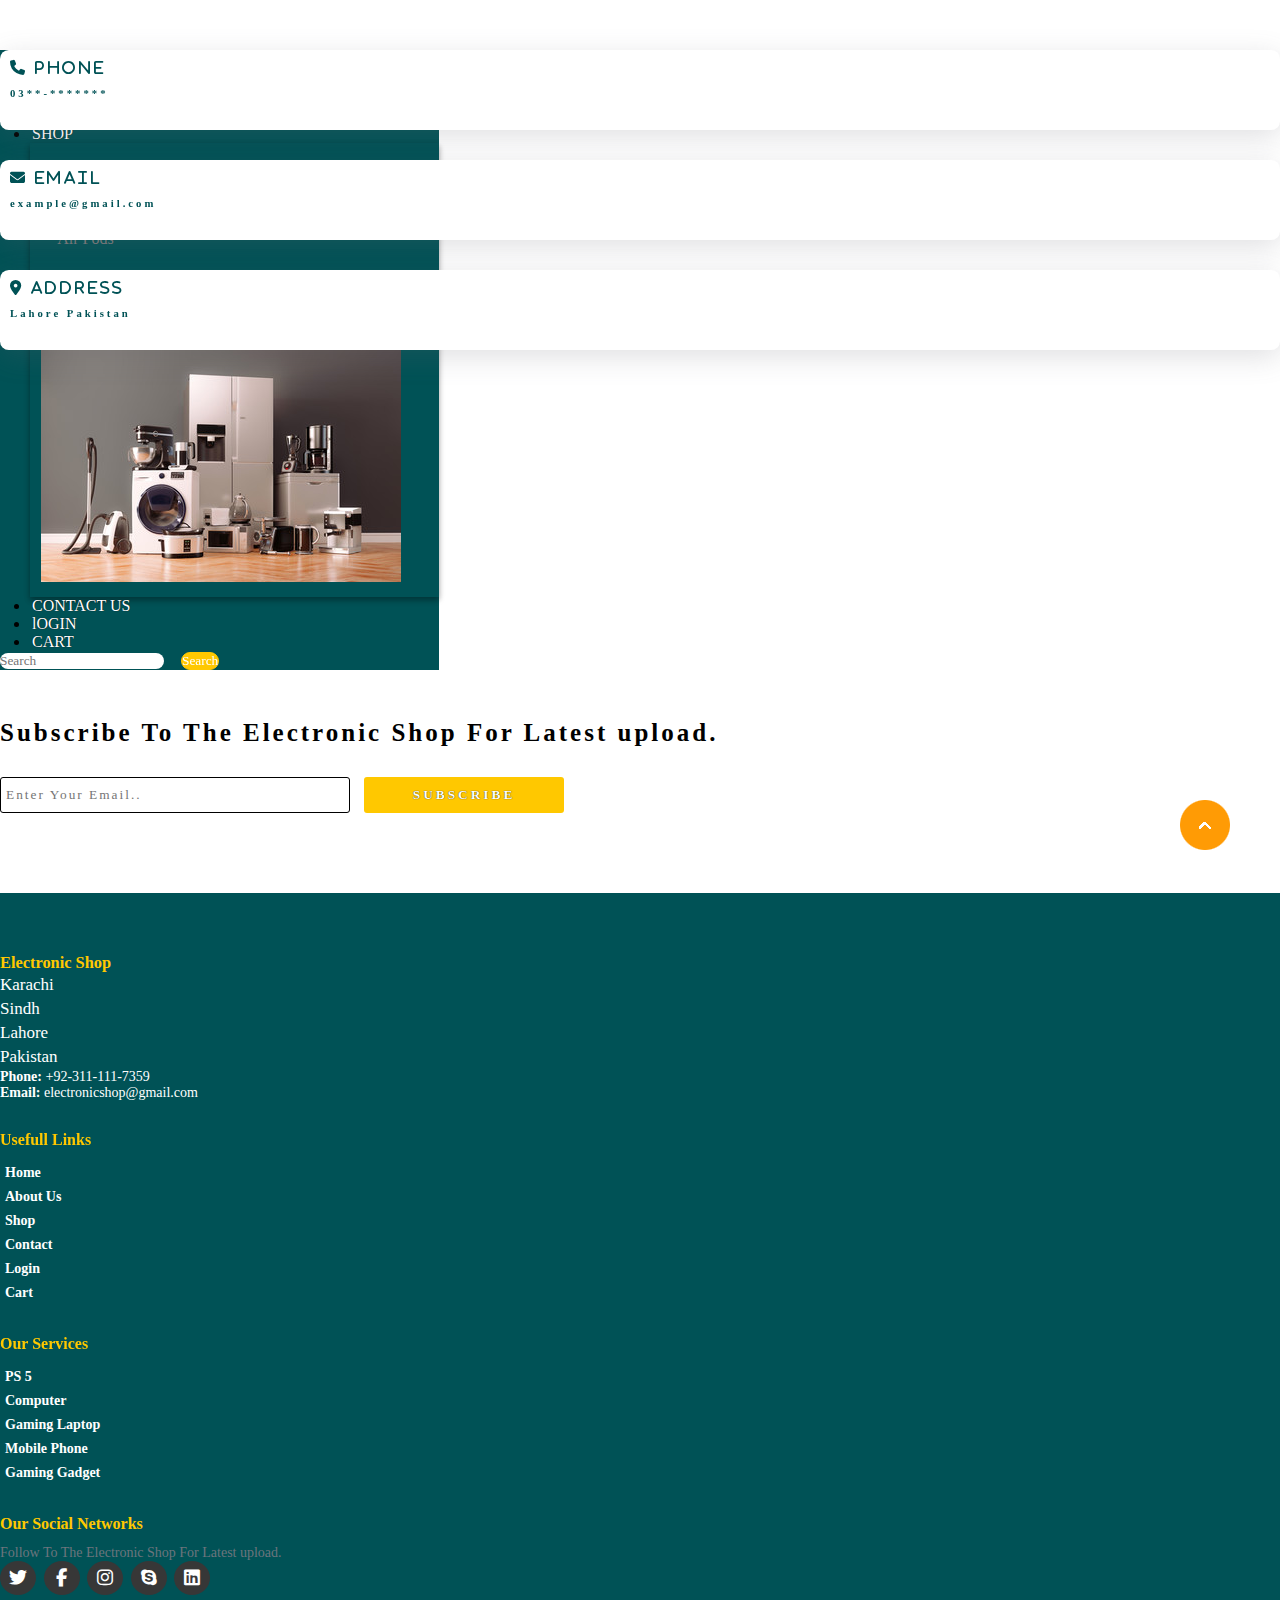
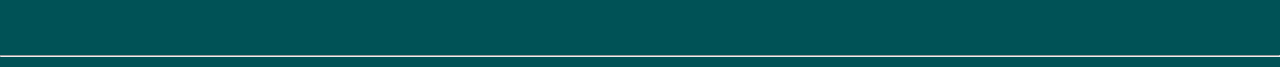
<file: contact.html>
<!DOCTYPE html>
<html lang="en">

<head>
  <meta charset="UTF-8">
  <meta http-equiv="X-UA-Compatible" content="IE=edge">
  <meta name="viewport" content="width=device-width, initial-scale=1.0">
  <title>Electronic </title>
  <link rel="stylesheet" href="style.css">
  <link rel="stylesheet" href="https://cdnjs.cloudflare.com/ajax/libs/font-awesome/6.2.0/css/all.min.css">
  <!-- bootstrap links -->
  <link href="https://cdn.jsdelivr.net/npm/bootstrap@5.0.2/dist/css/bootstrap.min.css" rel="stylesheet"
    integrity="sha384-EVSTQN3/azprG1Anm3QDgpJLIm9Nao0Yz1ztcQTwFspd3yD65VohhpuuCOmLASjC" crossorigin="anonymous">
  <script src="https://cdn.jsdelivr.net/npm/bootstrap@5.0.2/dist/js/bootstrap.bundle.min.js"
    integrity="sha384-MrcW6ZMFYlzcLA8Nl+NtUVF0sA7MsXsP1UyJoMp4YLEuNSfAP+JcXn/tWtIaxVXM"
    crossorigin="anonymous"></script>
  <!-- bootstrap links -->

</head>

<body>

  <!-- navbar -->
  <nav class="navbar navbar-expand-lg" id="navbar">
    <div class="container-fluid">
      <a class="navbar-brand" href="index.html" id="logo"><span id="span1">E</span>Lectronic <span>Shop</span></a>
      <button class="navbar-toggler" type="button" data-bs-toggle="collapse" data-bs-target="#navbarSupportedContent"
        aria-controls="navbarSupportedContent" aria-expanded="false" aria-label="Toggle navigation">
        <span><img src="./images/menu.png" alt="" width="30px"></span>
      </button>
      <div class="collapse navbar-collapse" id="navbarSupportedContent">
        <ul class="navbar-nav me-auto mb-2 mb-lg-0 ">
          <li class="nav-item">
            <a class="nav-link active" aria-current="page" href="index.html">HOME</a>
          </li>
          <li class="nav-item">
            <a class="nav-link" href="about.html">ABOUT US</a>
          </li>
          <li class="nav-item dropdown ">
            <a class="nav-link dropdown-toggle" href="#" id="navbarDropdown" role="button" data-bs-toggle="dropdown"
              aria-expanded="false">SHOP</a>
            <div class="dropdown-menu" aria-labelledby="navbarDropdown">
              <ul>
                <li><a class="dropdown-item" href="#" onmouseover="changeImg('./images/c5.png')">Mobile &
                    Accessories</a></li>
                <li><a class="dropdown-item" href="Products.html" onmouseover="changeImg('./images/p6.png')">Mobile</a>
                </li>
                <li><a class="dropdown-item" href="Products.html"
                    onmouseover="changeImg('./images/h1.png')">Headphones</a></li>
                <li><a class="dropdown-item" href="Products.html" onmouseover="changeImg('./images/phone1.png')">Mobile
                    Covers</a></li>
                <li><a class="dropdown-item" href="Products.html" onmouseover="changeImg('./images/a1.png')">Air
                    Pods</a></li>
              </ul>
              <ul>
                <li><a class="dropdown-item" href="#" onmouseover="changeImg('./images/c4.png')">Computer& Laptop
                    Accessories</a></li>
                <li><a class="dropdown-item" href="Products.html"
                    onmouseover="changeImg('./images/laptop2.png')">Laptops</a></li>
                <li><a class="dropdown-item" href="Products.html" onmouseover="changeImg('./images/pcm1.png')">Gaming
                    Monitor</a></li>
                <li><a class="dropdown-item" href="Products.html" onmouseover="changeImg('./images/pr11.png')">Gaming
                    Mouse</a></li>
                <li><a class="dropdown-item" href="Products.html" onmouseover="changeImg('./images/t1.png')">Tablets</a>
                </li>
              </ul>
              <ul>
                <div class="dropdown-item">
                  <img src="./images/c3.png" alt=" Electronic Shop  " id="slider">
                </div>
              </ul>
            </div>
          </li>
          <li class="nav-item">
            <a class="nav-link" href="contact.html">CONTACT US</a>
          </li>
          <li class="nav-item">
            <a class="nav-link" href="login.html">lOGIN</a>
          </li>
          <li class="nav-item">
            <a class="nav-link" href="cart.html">CART</a>
          </li>
        </ul>
        <form class="d-flex" id="search">
          <input class="form-control me-2" type="search" placeholder="Search" aria-label="Search">
          <button class="btn btn-outline-success" type="submit">Search</button>
        </form>
      </div>
    </div>
  </nav>
  <!-- navbar -->


  <div class="container" id="contact">
    <div class="row" style="margin-top: 50px;">
      <div class="col-md-4 py-3 py-md-0">
        <div class="card">
          <i class="fas fa-phone"> Phone</i>
          <h6>03**-*******</h6>
        </div>
      </div>
      <div class="col-md-4 py-3 py-md-0">
        <div class="card">
          <i class="fas fa-envelope"> Email</i>
          <h6>example@gmail.com</h6>
        </div>
      </div>
      <div class="col-md-4 py-3 py-md-0">
        <div class="card">
          <i class="fas fa-location-dot"> Address</i>
          <h6>Lahore Pakistan</h6>
        </div>
      </div>
    </div>
    <div class="row" style="margin-top: 30px;">
      <div class="col-md-4 py-3 py-md-0">
        <input type="text" class="form-control form-control" placeholder="Name">
      </div>
      <div class="col-md-4 py-3 py-md-0">
        <input type="text" class="form-control form-control" placeholder="Email">
      </div>
      <div class="col-md-4 py-3 py-md-0">
        <input type="text" class="form-control form-control" placeholder="Phone">
      </div>
      <div class="form-group" style="margin-top: 30px;">
        <textarea class="form-control" id="" rows="5" placeholder="Message"></textarea>
      </div>
      <div class="messagebtn text-center"><button>Message</button></div>
    </div>
  </div>

  <!-- newslater -->
  <div class="container" id="newslater">
    <h3 class="text-center">Subscribe To The Electronic Shop For Latest upload.</h3>
    <div class="input text-center">
      <input type="text" placeholder="Enter Your Email..">
      <button id="subscribe">SUBSCRIBE</button>
    </div>
  </div>
  <!-- newslater -->

  <!-- footer -->
  <footer id="footer">
    <div class="footer-top">
      <div class="container">
        <div class="row">

          <div class="col-lg-3 col-md-6 footer-contact">
            <h3>Electronic Shop</h3>
            <p>
              Karachi <br>
              Sindh <br>
              Lahore <br>
              Pakistan <br>
            </p>
            <strong>Phone:</strong> +92-311-111-7359 <br>
            <strong>Email:</strong> electronicshop@gmail.com <br>
          </div>

          <div class="col-lg-3 col-md-6 footer-links">
            <h4>Usefull Links</h4>
            <ul>
              <li><a href="Index.html">Home</a></li>
              <li><a href="about.html">About Us</a></li>
              <li><a href="Products.html">Shop</a></li>
              <li><a href="contact.html">Contact</a></li>
              <li><a href="login.html">Login</a></li>
              <li><a href="cart.html">Cart</a></li>
            </ul>
          </div>

          <div class="col-lg-3 col-md-6 footer-links">
            <h4>Our Services</h4>

            <ul>
              <li><a href="#">PS 5</a></li>
              <li><a href="#">Computer</a></li>
              <li><a href="#">Gaming Laptop</a></li>
              <li><a href="#">Mobile Phone</a></li>
              <li><a href="#">Gaming Gadget</a></li>
            </ul>
          </div>

          <div class="col-lg-3 col-md-6 footer-links">
            <h4>Our Social Networks</h4>
            <p>Follow To The Electronic Shop For Latest upload.</p>

            <div class="socail-links mt-3">
              <a href="https://twitter.com/?lang=en"><i class="fa-brands fa-twitter"></i></a>
              <a href="https://www.facebook.com"><i class="fa-brands fa-facebook-f"></i></a>
              <a href="https://www.instagram.com/"><i class="fa-brands fa-instagram"></i></a>
              <a href="https://www.skype.com/en/features/skype-web/"><i class="fa-brands fa-skype"></i></a>
              <a href="https://pk.linkedin.com/"><i class="fa-brands fa-linkedin"></i></a>
            </div>
          </div>
        </div>
      </div>
    </div>
    <hr>
  </footer>
  <!-- footer -->

  <a href="#" class="arrow"><i><img src="./images/arrow.png" alt=""></i></a>

  <script src="https://cdn.jsdelivr.net/npm/bootstrap@5.0.2/dist/js/bootstrap.bundle.min.js"
    integrity="sha384-MrcW6ZMFYlzcLA8Nl+NtUVF0sA7MsXsP1UyJoMp4YLEuNSfAP+JcXn/tWtIaxVXM"
    crossorigin="anonymous"></script>

  <script>
    function changeImg(imgchanger) {
      document.getElementById('slider').src = imgchanger;
    }
  </script>
</body>

</html>
</file>
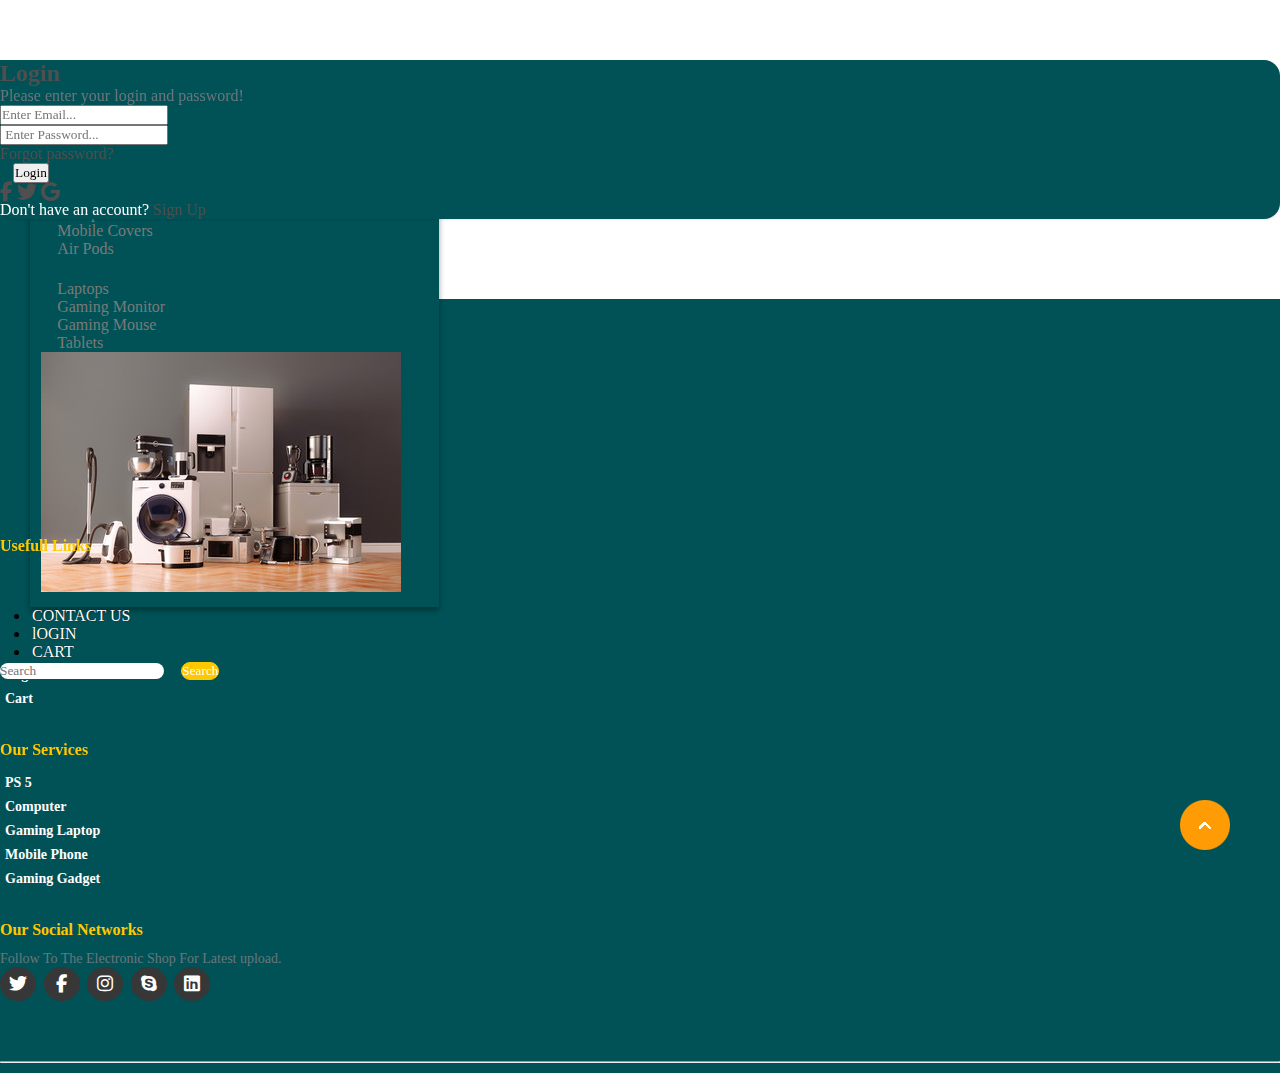
<file: login.html>
<!DOCTYPE html>
<html lang="en">

<head>
  <meta charset="UTF-8">
  <meta http-equiv="X-UA-Compatible" content="IE=edge">
  <meta name="viewport" content="width=device-width, initial-scale=1.0">
  <title>Login</title>
  <link rel="stylesheet" href="style.css">
  <link rel="stylesheet" href="https://cdnjs.cloudflare.com/ajax/libs/font-awesome/6.2.0/css/all.min.css">
  <!-- bootstrap links -->
  <link href="https://cdn.jsdelivr.net/npm/bootstrap@5.0.2/dist/css/bootstrap.min.css" rel="stylesheet"
    integrity="sha384-EVSTQN3/azprG1Anm3QDgpJLIm9Nao0Yz1ztcQTwFspd3yD65VohhpuuCOmLASjC" crossorigin="anonymous">
  <script src="https://cdn.jsdelivr.net/npm/bootstrap@5.0.2/dist/js/bootstrap.bundle.min.js"
    integrity="sha384-MrcW6ZMFYlzcLA8Nl+NtUVF0sA7MsXsP1UyJoMp4YLEuNSfAP+JcXn/tWtIaxVXM"
    crossorigin="anonymous"></script>
  <!-- bootstrap links -->

</head>

<body>


  <!-- navbar -->
  <nav class="navbar navbar-expand-lg" id="navbar">
    <div class="container-fluid">
      <a class="navbar-brand" href="index.html" id="logo"><span id="span1">E</span>Lectronic <span>Shop</span></a>
      <button class="navbar-toggler" type="button" data-bs-toggle="collapse" data-bs-target="#navbarSupportedContent"
        aria-controls="navbarSupportedContent" aria-expanded="false" aria-label="Toggle navigation">
        <span><img src="./images/menu.png" alt="" width="30px"></span>
      </button>
      <div class="collapse navbar-collapse" id="navbarSupportedContent">
        <ul class="navbar-nav me-auto mb-2 mb-lg-0 ">
          <li class="nav-item">
            <a class="nav-link active" aria-current="page" href="index.html">HOME</a>
          </li>
          <li class="nav-item">
            <a class="nav-link" href="about.html">ABOUT US</a>
          </li>
          <li class="nav-item dropdown ">
            <a class="nav-link dropdown-toggle" href="#" id="navbarDropdown" role="button" data-bs-toggle="dropdown"
              aria-expanded="false">SHOP</a>
            <div class="dropdown-menu" aria-labelledby="navbarDropdown">
              <ul>
                <li><a class="dropdown-item" href="#" onmouseover="changeImg('./images/c5.png')">Mobile &
                    Accessories</a></li>
                <li><a class="dropdown-item" href="Products.html" onmouseover="changeImg('./images/p6.png')">Mobile</a>
                </li>
                <li><a class="dropdown-item" href="Products.html"
                    onmouseover="changeImg('./images/h1.png')">Headphones</a></li>
                <li><a class="dropdown-item" href="Products.html" onmouseover="changeImg('./images/phone1.png')">Mobile
                    Covers</a></li>
                <li><a class="dropdown-item" href="Products.html" onmouseover="changeImg('./images/a1.png')">Air
                    Pods</a></li>
              </ul>
              <ul>
                <li><a class="dropdown-item" href="#" onmouseover="changeImg('./images/c4.png')">Computer& Laptop
                    Accessories</a></li>
                <li><a class="dropdown-item" href="Products.html"
                    onmouseover="changeImg('./images/laptop2.png')">Laptops</a></li>
                <li><a class="dropdown-item" href="Products.html" onmouseover="changeImg('./images/pcm1.png')">Gaming
                    Monitor</a></li>
                <li><a class="dropdown-item" href="Products.html" onmouseover="changeImg('./images/pr11.png')">Gaming
                    Mouse</a></li>
                <li><a class="dropdown-item" href="Products.html" onmouseover="changeImg('./images/t1.png')">Tablets</a>
                </li>
              </ul>
              <ul>
                <div class="dropdown-item">
                  <img src="./images/c3.png" alt=" Electronic Shop  " id="slider">
                </div>
              </ul>
            </div>
          </li>
          <li class="nav-item">
            <a class="nav-link" href="contact.html">CONTACT US</a>
          </li>
          <li class="nav-item">
            <a class="nav-link" href="login.html">lOGIN</a>
          </li>
          <li class="nav-item">
            <a class="nav-link" href="cart.html">CART</a>
          </li>
        </ul>
        <form class="d-flex" id="search">
          <input class="form-control me-2" type="search" placeholder="Search" aria-label="Search">
          <button class="btn btn-outline-success" type="submit">Search</button>
        </form>
      </div>
    </div>
  </nav>
  <!-- navbar -->

  <section class="vh-10">
    <div class="container pt-5 h-10 " style="margin-top: 60px;">
      <div class="row d-flex justify-content-center align-items-center h-10">
        <div class="col-12 col-md-8 col-lg-6 col-xl-5">
          <div class="card text-white" style="border-radius: 1rem; background-color: #005256;">
            <div class="card-body p-5 text-center">

              <div class="mb-md-5 mt-md-4 pb-5">

                <h2 class="fw-bold mb-2 text-uppercase text-warning">Login</h2>
                <p class="text-white mb-5">Please enter your login and password!</p>

                <div class="form-outline form-white mb-4">
                  <input type="email" id="typeEmailX" class="form-control form-control-lg"
                    placeholder="Enter Email..." />
                </div>

                <div class="form-outline form-white mb-4">
                  <input type="password" class="form-control form-control-lg" placeholder=" Enter Password..." />
                </div>

                <p class="small mb-5 pb-lg-2 forgot "><a class="text-warning " href="#!">Forgot password?</a></p>

                <button class="btn btn-outline-warning btn-lg px-5" type="submit">Login</button>

                <div class="d-flex justify-content-center text-center mt-4 pt-1">
                  <a href="#!" class="text-white"><i class="fab fa-facebook-f fa-lg fb"></i></a>
                  <a href="#!" class="text-white"><i class="fab fa-twitter fa-lg mx-4 px-2 fb"></i></a>
                  <a href="#!" class="text-white"><i class="fab fa-google fa-lg fb"></i></a>
                </div>

              </div>

              <div>
                <p class="mb-0" style="color: white;">Don't have an account? <a href="registrationform.html"
                    class="text-warning fw-bold">Sign Up</a>
                </p>
              </div>

            </div>
          </div>
        </div>
      </div>
    </div>
  </section>








  <!-- footer -->
  <footer id="footer">
    <div class="footer-top">
      <div class="container">
        <div class="row">
          <div class="col-lg-3 col-md-6 footer-contact">
            <h3>Electronic Shop</h3>
            <p>
              Karachi <br>
              Sindh <br>
              Lahore <br>
              Pakistan <br>
            </p>
            <strong>Phone:</strong> +92-311-111-7359 <br>
            <strong>Email:</strong> electronicshop@gmail.com <br>
          </div>
          <div class="col-lg-3 col-md-6 footer-links">
            <h4>Usefull Links</h4>
            <ul>
              <li><a href="Index.html">Home</a></li>
              <li><a href="about.html">About Us</a></li>
              <li><a href="Products.html">Shop</a></li>
              <li><a href="contact.html">Contact</a></li>
              <li><a href="login.html">Login</a></li>
              <li><a href="cart.html">Cart</a></li>
            </ul>
          </div>

          <div class="col-lg-3 col-md-6 footer-links">
            <h4>Our Services</h4>

            <ul>
              <li><a href="#">PS 5</a></li>
              <li><a href="#">Computer</a></li>
              <li><a href="#">Gaming Laptop</a></li>
              <li><a href="#">Mobile Phone</a></li>
              <li><a href="#">Gaming Gadget</a></li>
            </ul>
          </div>

          <div class="col-lg-3 col-md-6 footer-links">
            <h4>Our Social Networks</h4>
            <p>Follow To The Electronic Shop For Latest upload.</p>

            <div class="socail-links mt-3">
              <a href="https://twitter.com/?lang=en"><i class="fa-brands fa-twitter"></i></a>
              <a href="https://www.facebook.com"><i class="fa-brands fa-facebook-f"></i></a>
              <a href="https://www.instagram.com/"><i class="fa-brands fa-instagram"></i></a>
              <a href="https://www.skype.com/en/features/skype-web/"><i class="fa-brands fa-skype"></i></a>
              <a href="https://pk.linkedin.com/"><i class="fa-brands fa-linkedin"></i></a>
            </div>
          </div>
        </div>
      </div>
    </div>
    <hr>

  </footer>
  <!-- footer -->

  <a href="#" class="arrow"><i><img src="./images/arrow.png" alt=""></i></a>
  <script src="https://cdn.jsdelivr.net/npm/bootstrap@5.0.2/dist/js/bootstrap.bundle.min.js"
    integrity="sha384-MrcW6ZMFYlzcLA8Nl+NtUVF0sA7MsXsP1UyJoMp4YLEuNSfAP+JcXn/tWtIaxVXM"
    crossorigin="anonymous"></script>

  <script>
    function changeImg(imgchanger) {
      document.getElementById('slider').src = imgchanger;
    }
  </script>

</body>

</html>
</file>
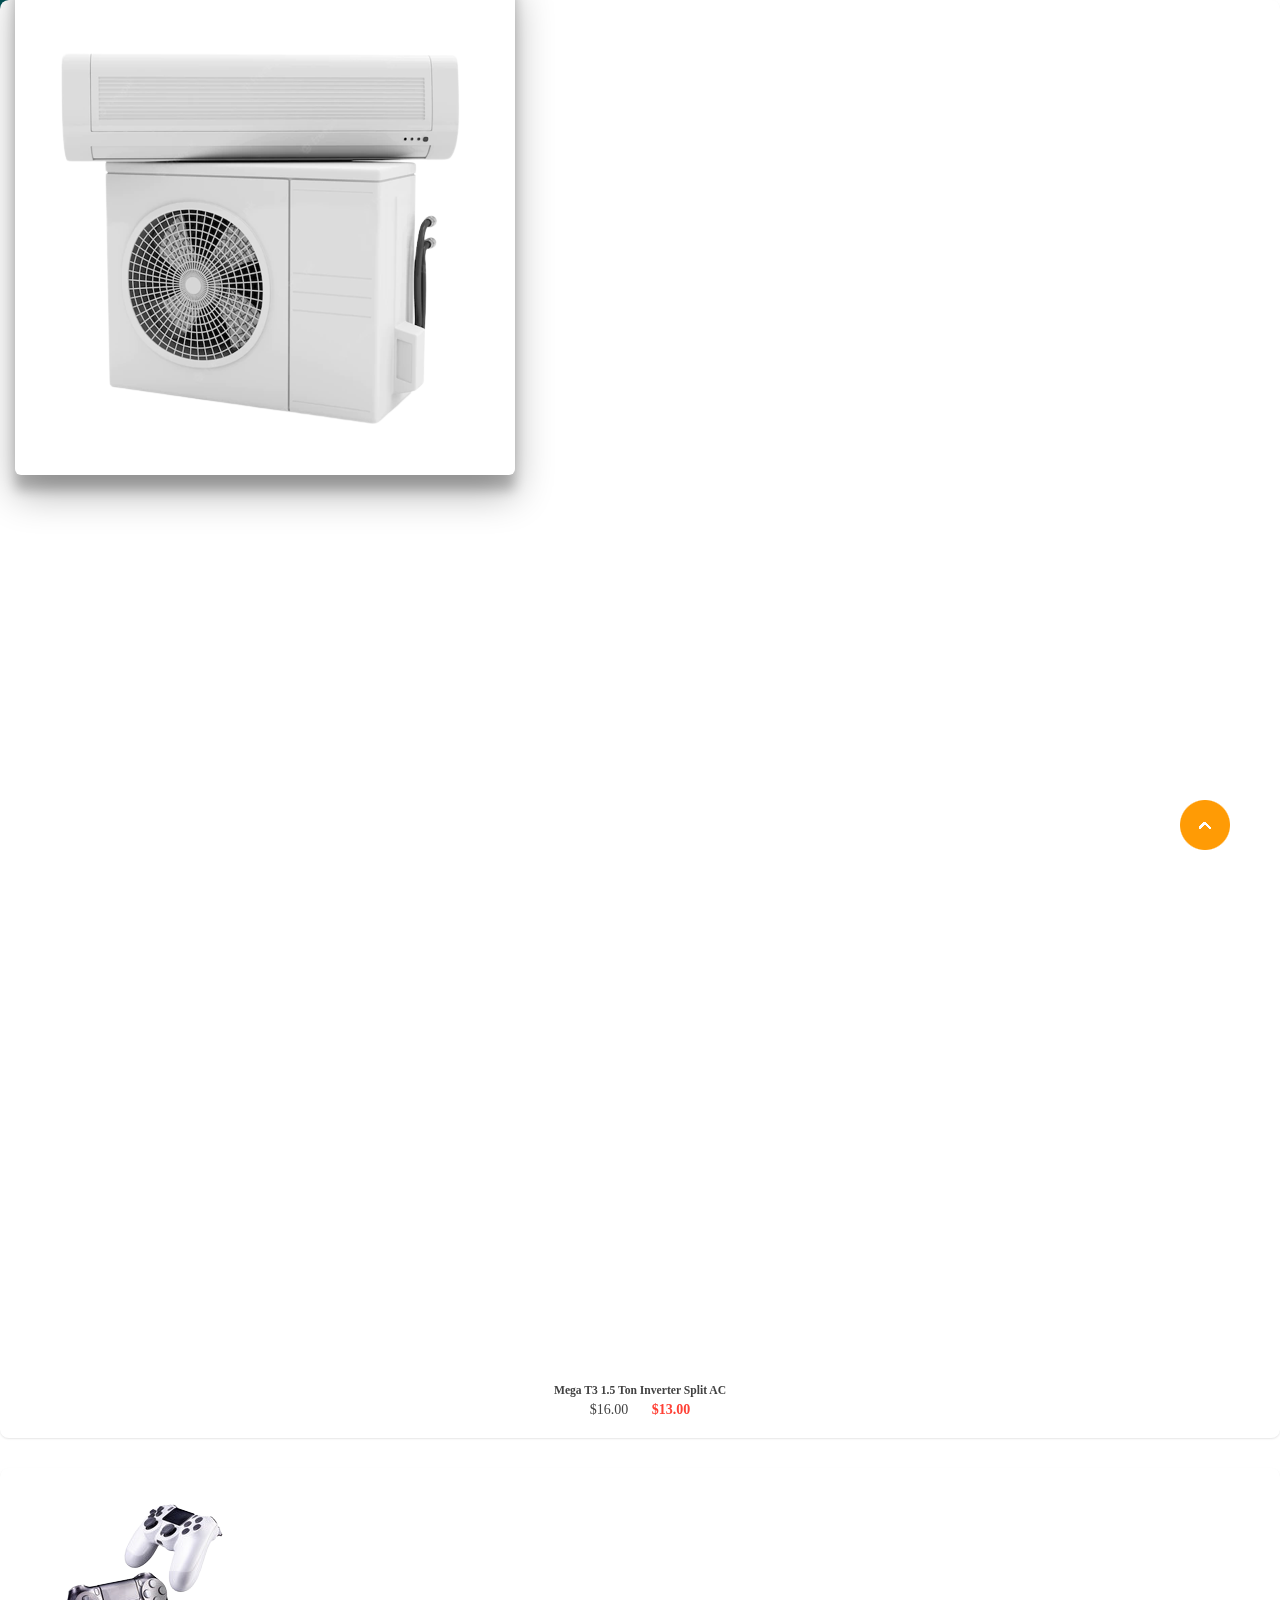
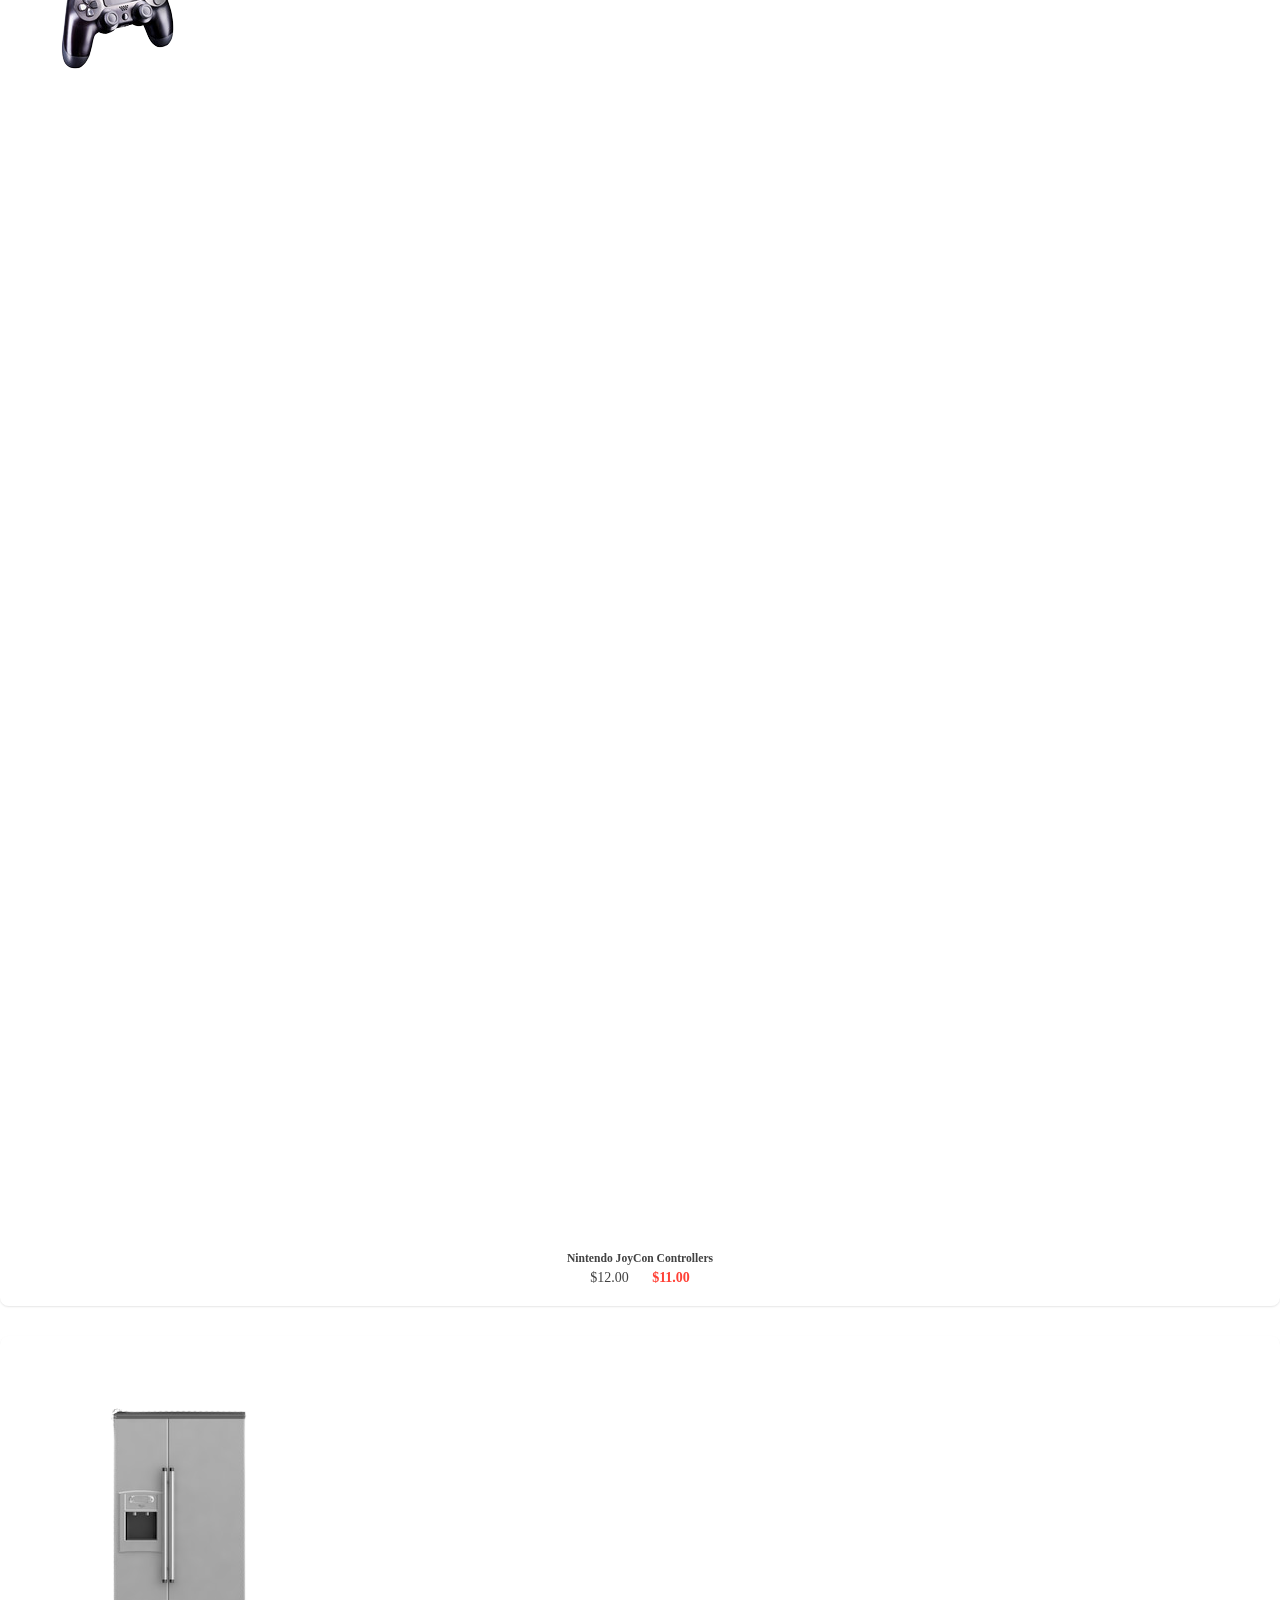
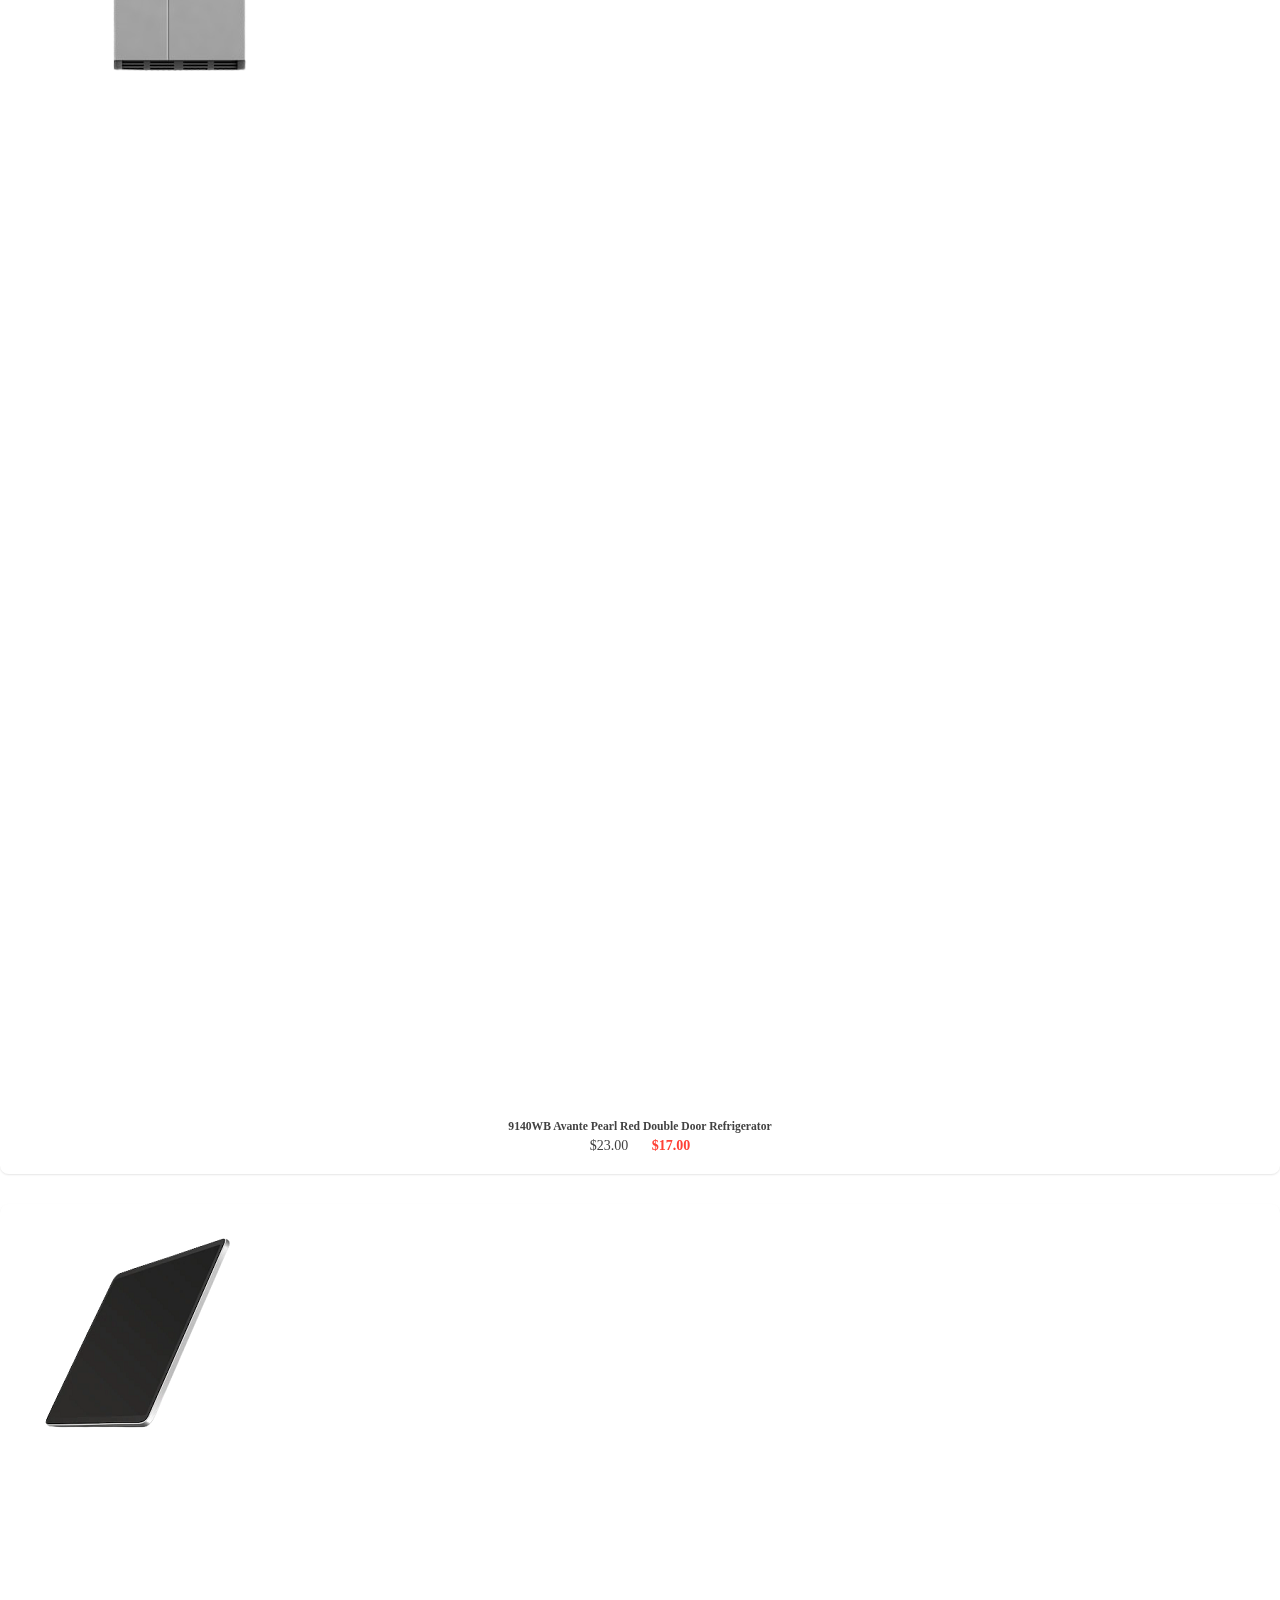
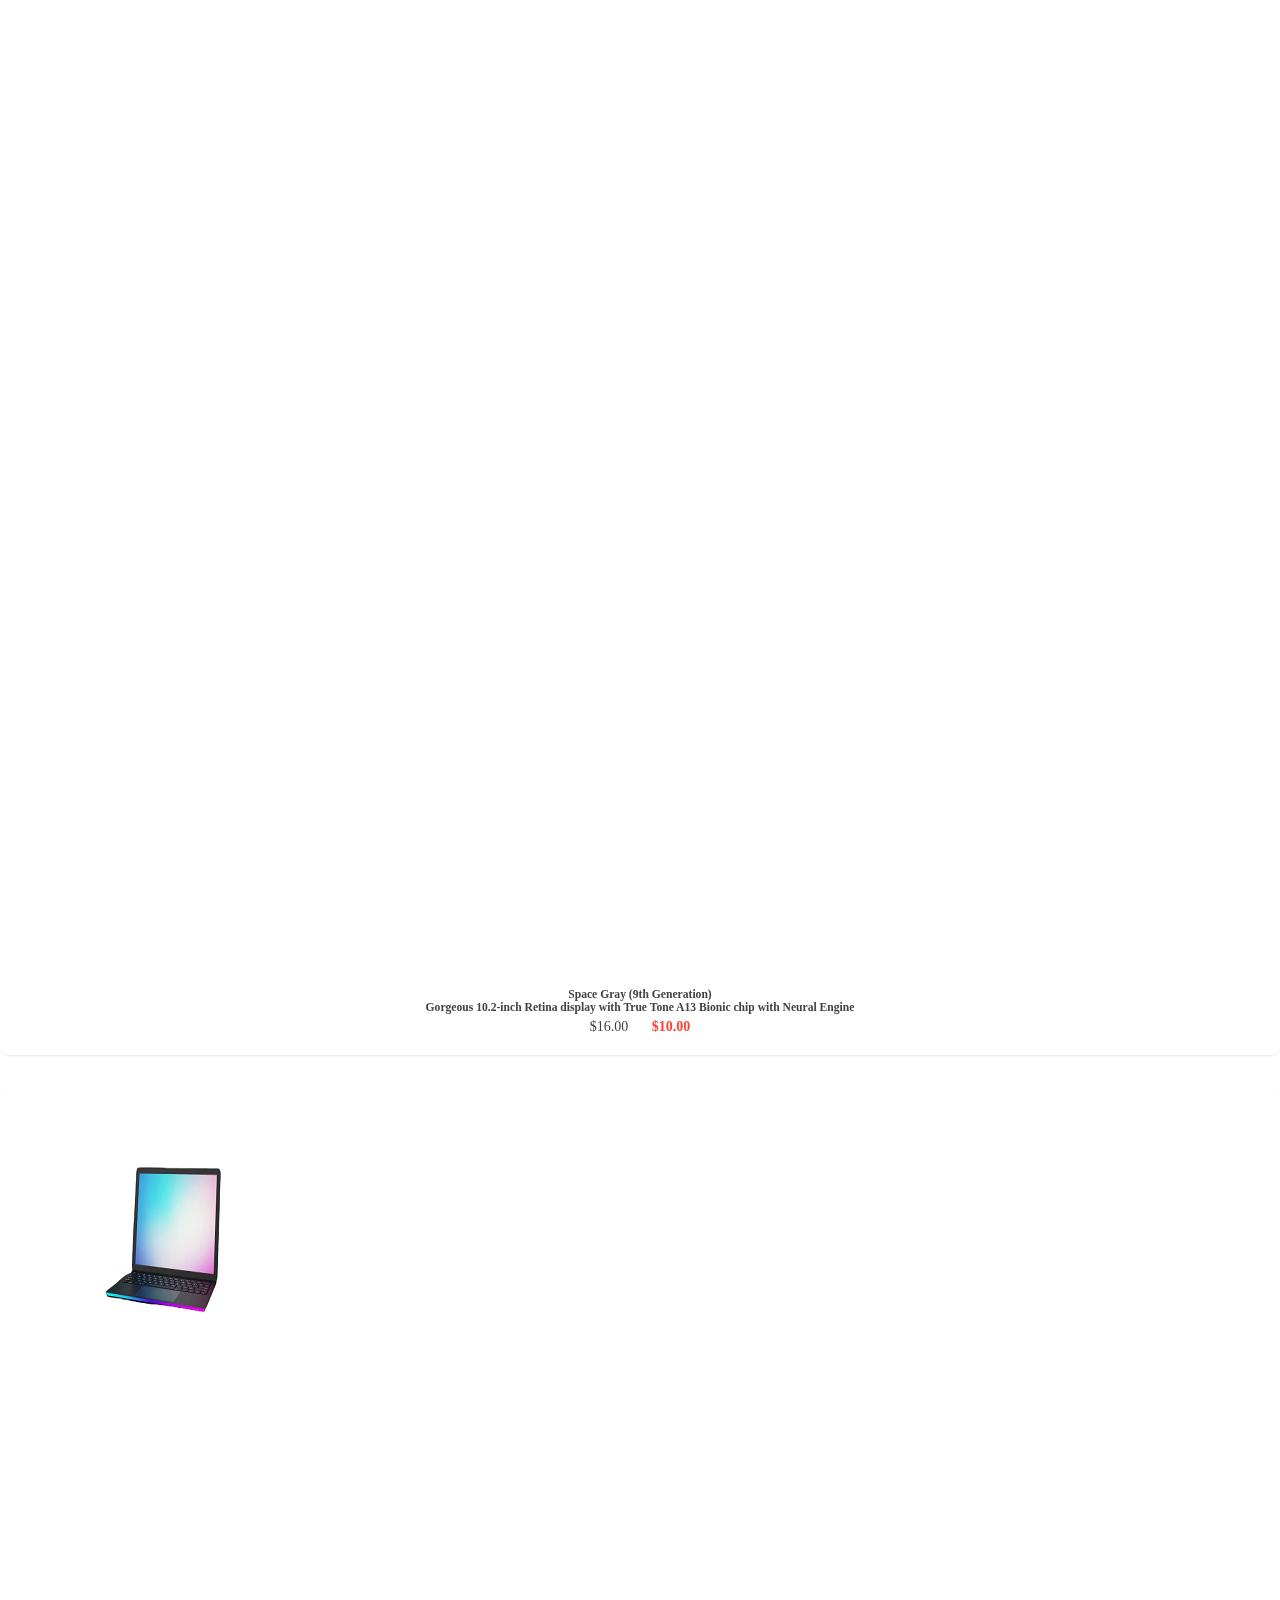
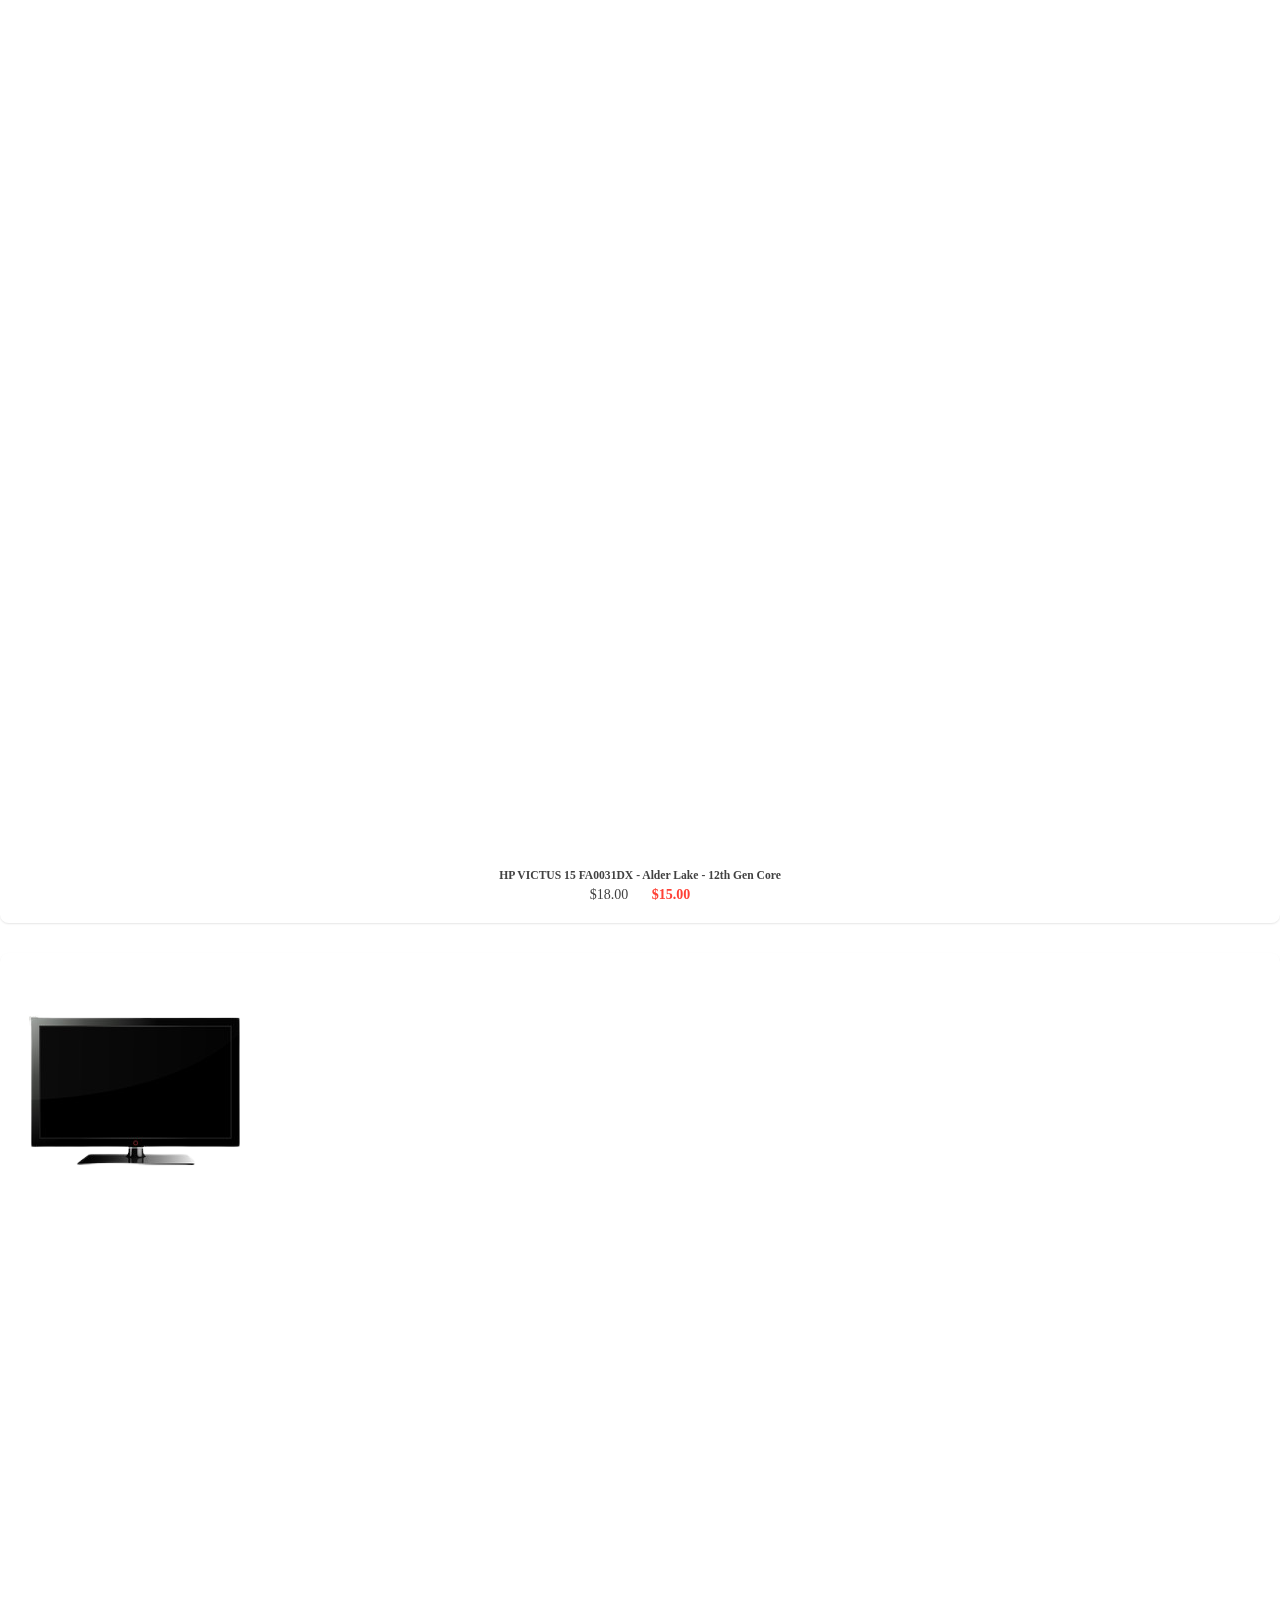
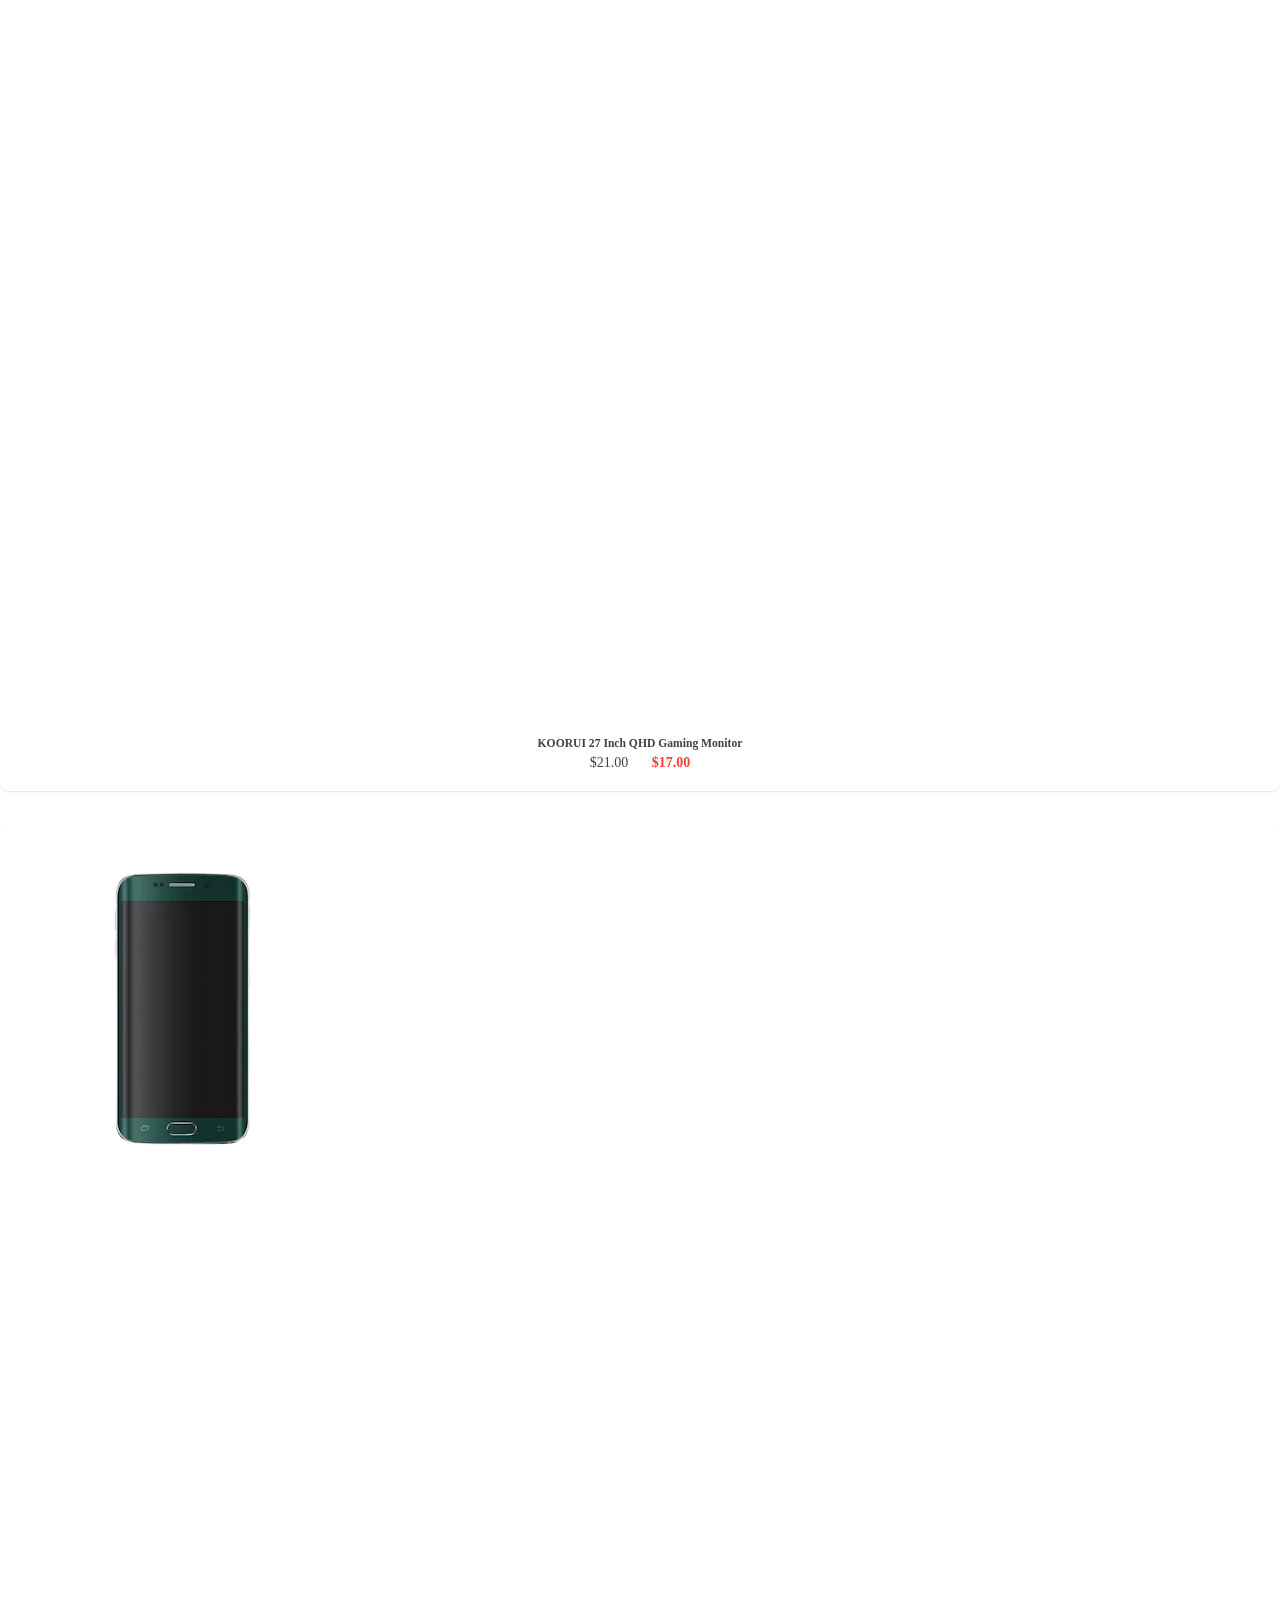
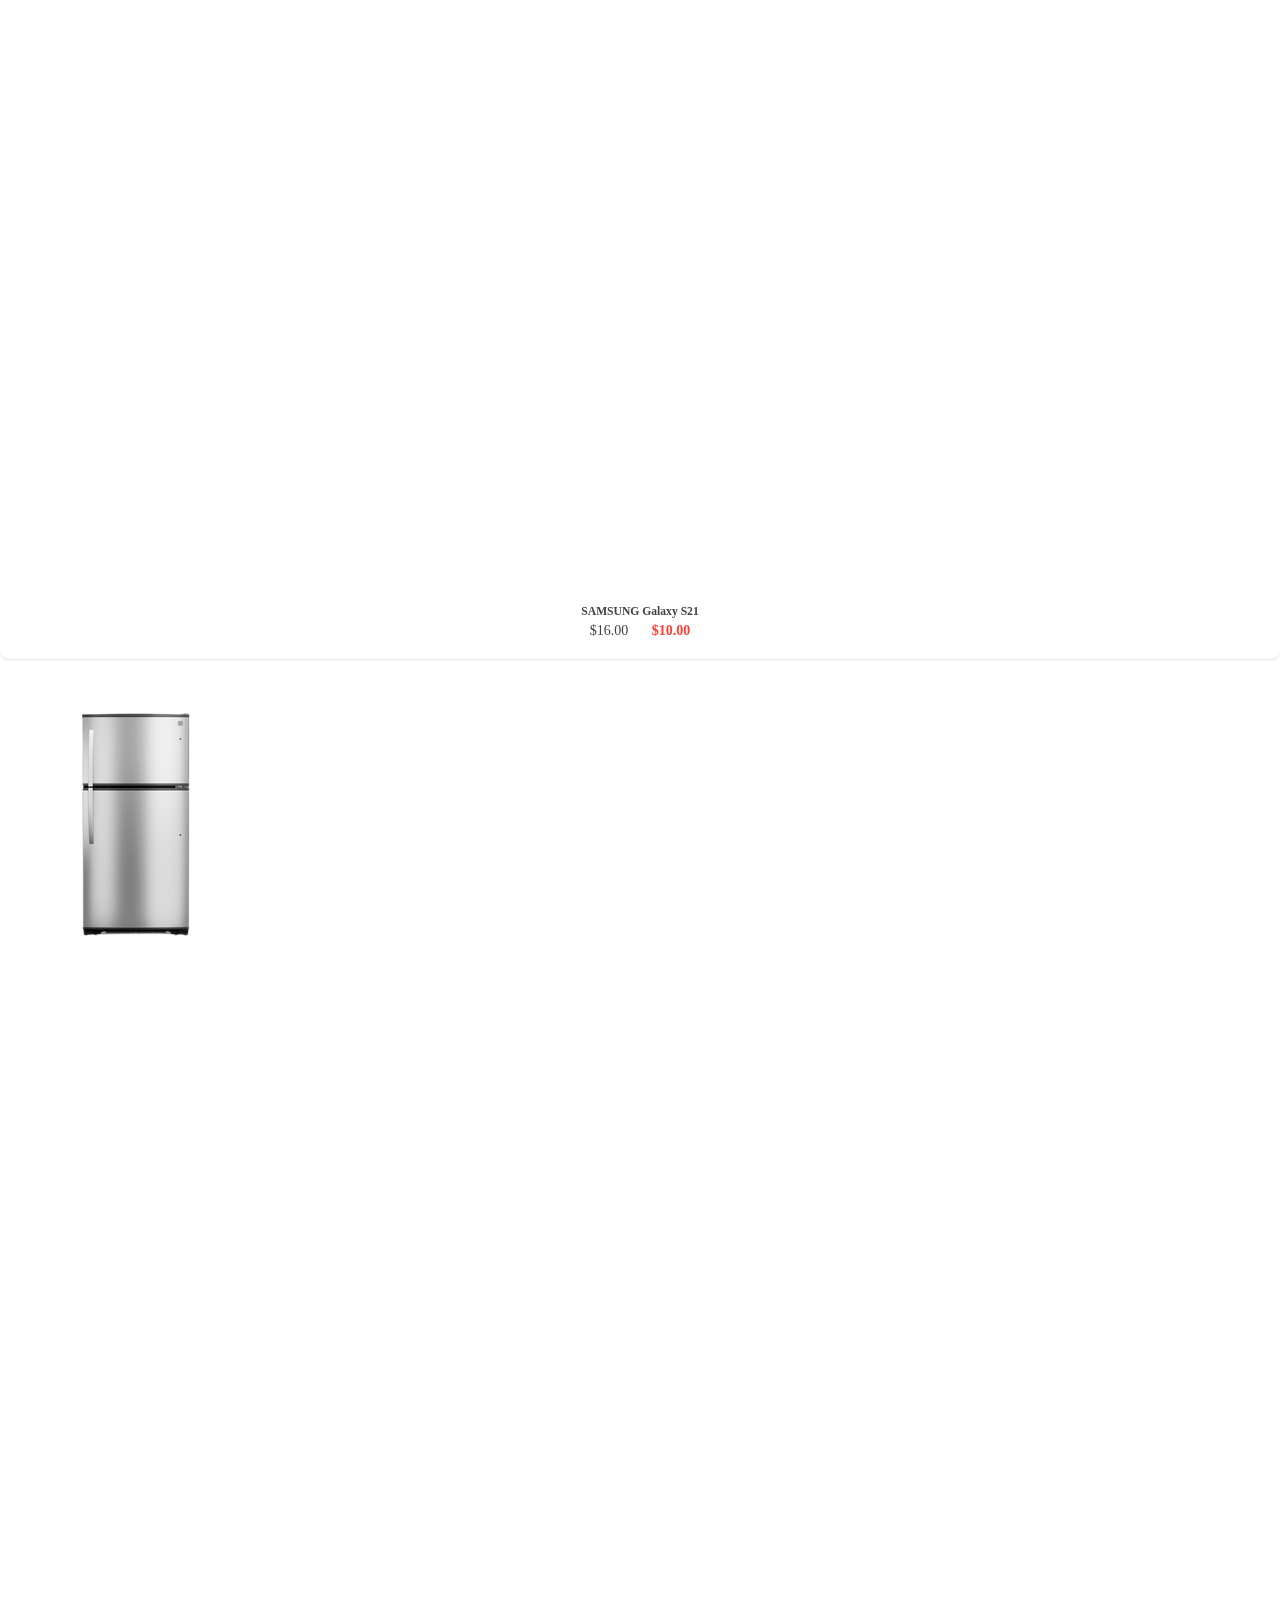
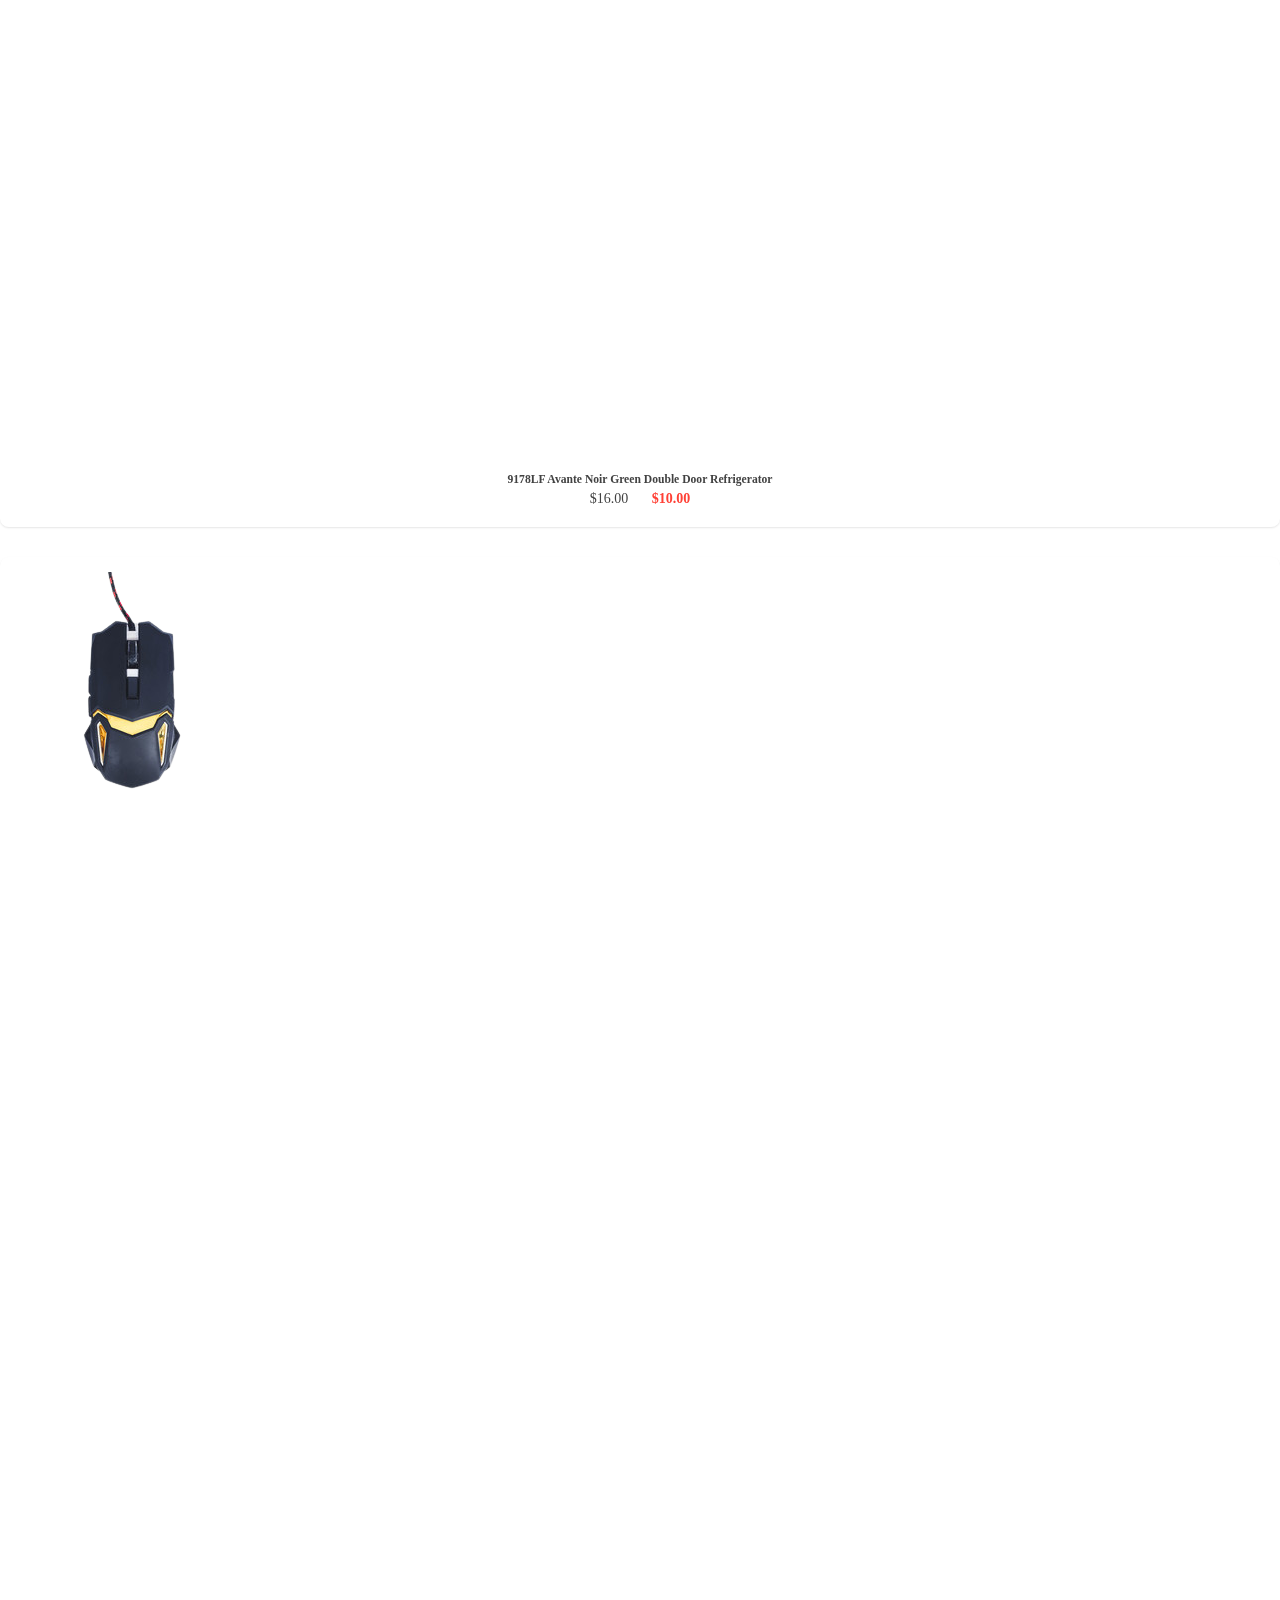
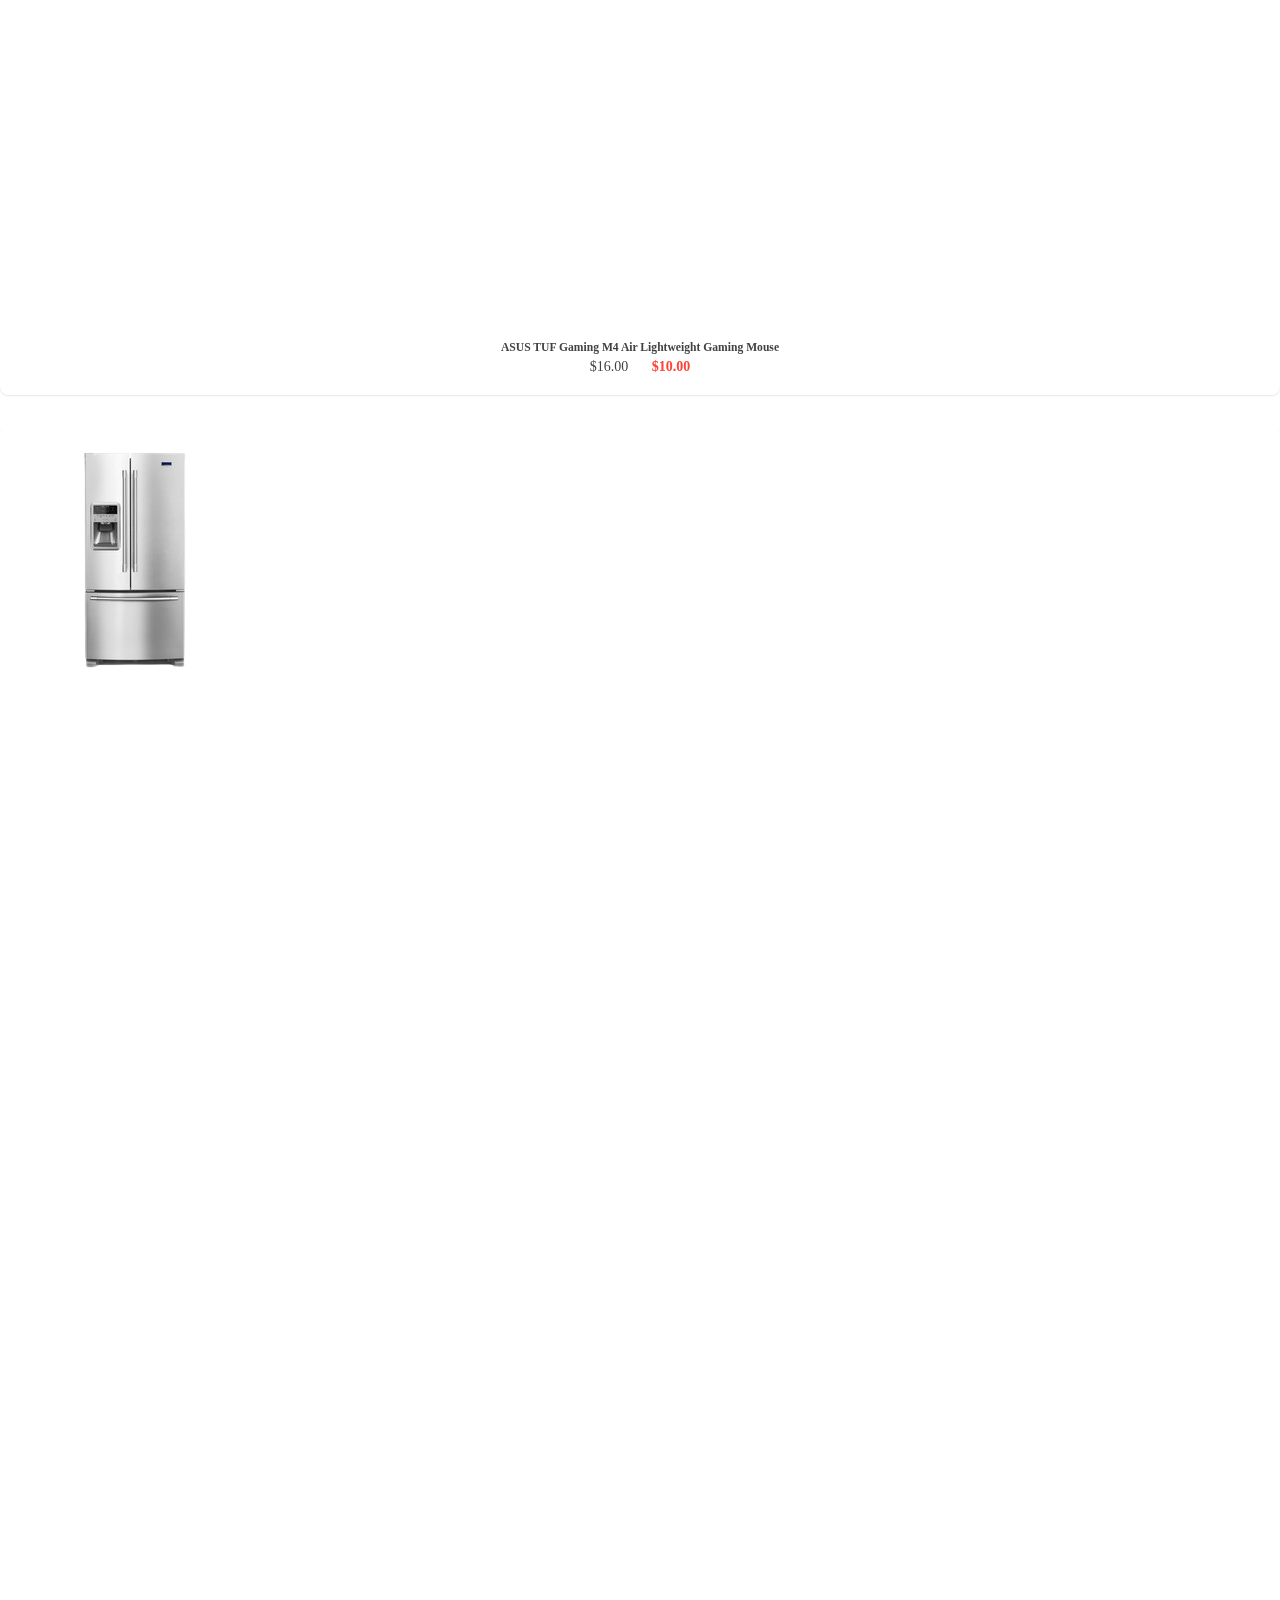
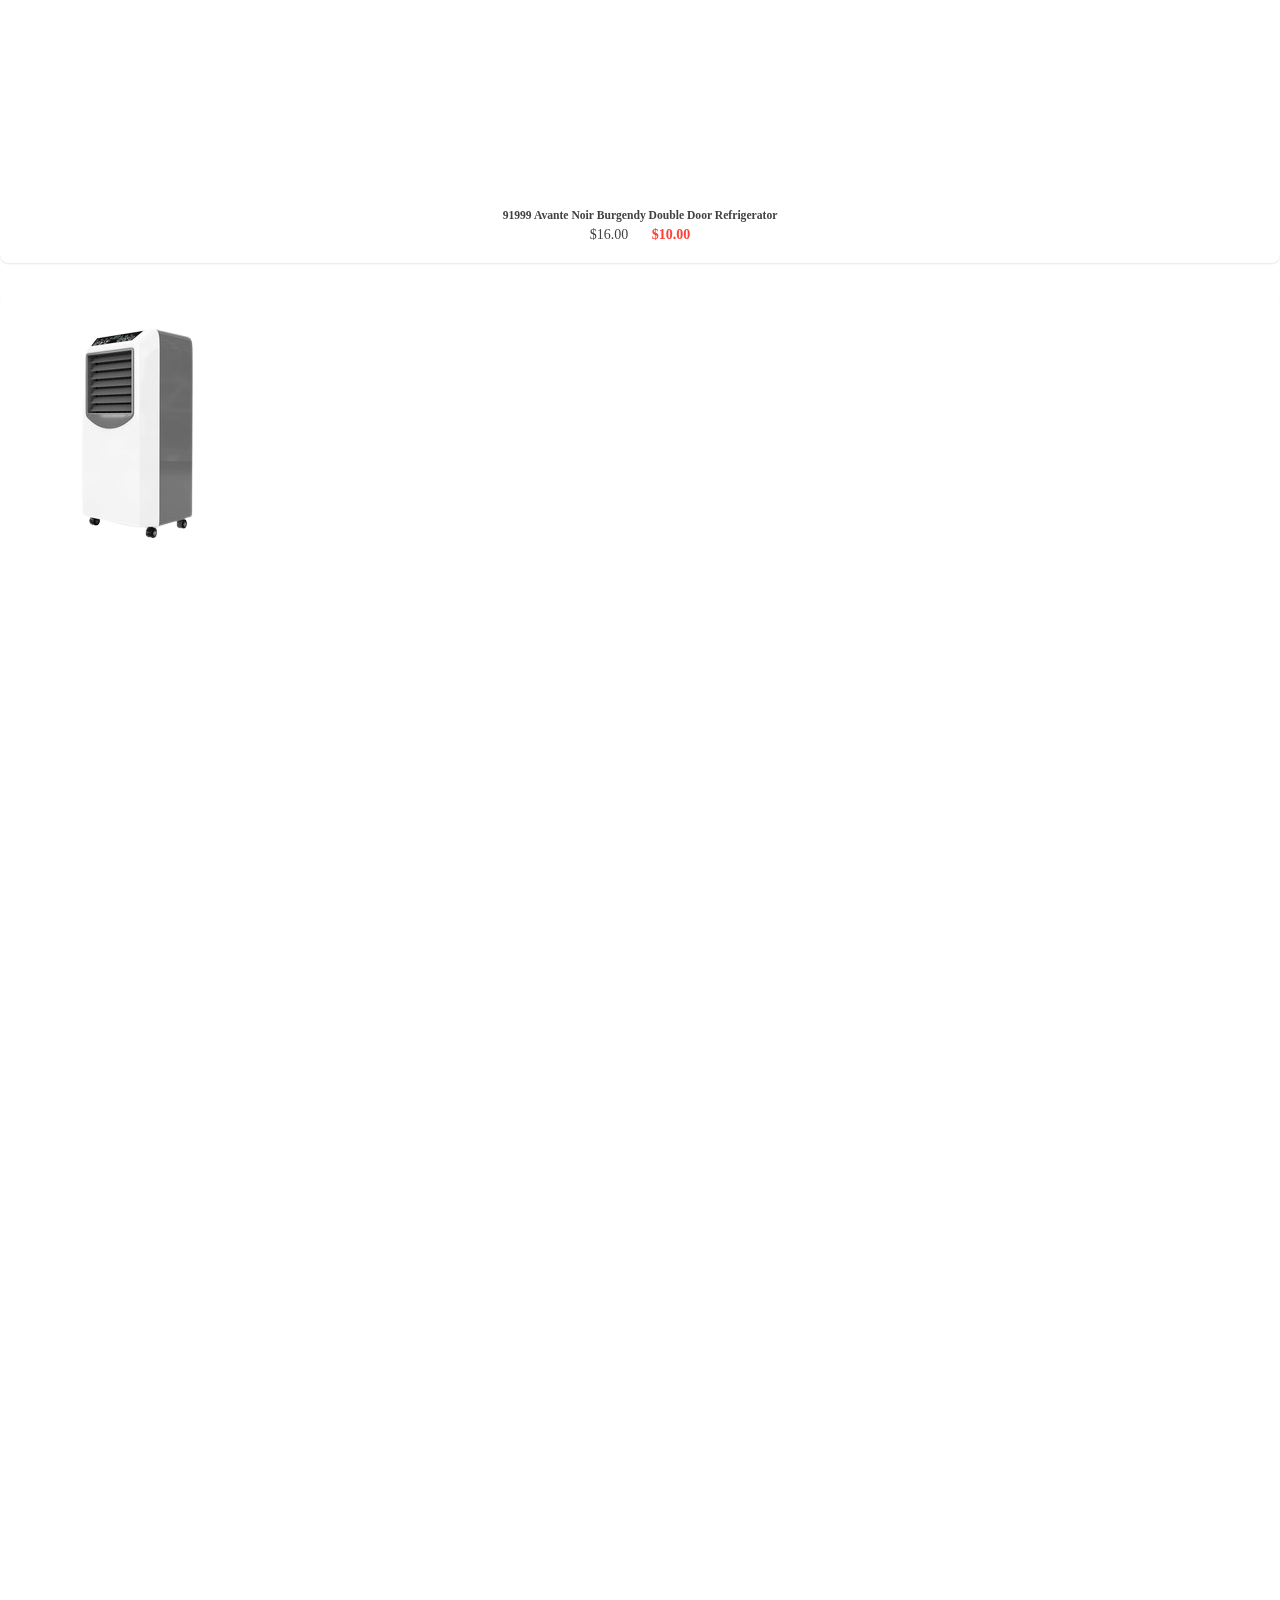
<file: Products.html>
<!DOCTYPE html>
<html lang="en">
<head>
    <meta charset="UTF-8">
    <meta http-equiv="X-UA-Compatible" content="IE=edge">
    <meta name="viewport" content="width=device-width, initial-scale=1.0">
    <title>Electronic Shop</title>
    <link rel="stylesheet" href="style.css">
    <link rel="stylesheet" href="https://cdnjs.cloudflare.com/ajax/libs/font-awesome/6.2.0/css/all.min.css">
    <!-- bootstrap links -->
    <link href="https://cdn.jsdelivr.net/npm/bootstrap@5.0.2/dist/css/bootstrap.min.css" rel="stylesheet" integrity="sha384-EVSTQN3/azprG1Anm3QDgpJLIm9Nao0Yz1ztcQTwFspd3yD65VohhpuuCOmLASjC" crossorigin="anonymous">
    <script src="https://cdn.jsdelivr.net/npm/bootstrap@5.0.2/dist/js/bootstrap.bundle.min.js" integrity="sha384-MrcW6ZMFYlzcLA8Nl+NtUVF0sA7MsXsP1UyJoMp4YLEuNSfAP+JcXn/tWtIaxVXM" crossorigin="anonymous"></script>
    <!-- bootstrap links -->
    
</head>
<body>
<!-- navbar -->
<nav class="navbar navbar-expand-lg" id="navbar">
    <div class="container-fluid">
      <a class="navbar-brand" href="index.html" id="logo"><span id="span1">E</span>Lectronic <span>Shop</span></a>
      <button class="navbar-toggler" type="button" data-bs-toggle="collapse" data-bs-target="#navbarSupportedContent" aria-controls="navbarSupportedContent" aria-expanded="false" aria-label="Toggle navigation">
        <span><img src="./images/menu.png" alt="" width="30px"></span>
      </button>
      <div class="collapse navbar-collapse" id="navbarSupportedContent">
        <ul class="navbar-nav me-auto mb-2 mb-lg-0 ">
          <li class="nav-item">
            <a class="nav-link active" aria-current="page" href="index.html">HOME</a>
          </li>
          <li class="nav-item">
            <a class="nav-link" href="about.html">ABOUT US</a>
          </li>
              <li class="nav-item dropdown">
                <a class="nav-link dropdown-toggle" href="#" id="navbarDropdown" role="button" data-bs-toggle="dropdown" aria-expanded="false">SHOP</a>
                  <div class="dropdown-menu" aria-labelledby="navbarDropdown">
                    <ul>
                      <li><a class="dropdown-item" href="#">Mobile & Accessories</a></li>
                      <li><a class="dropdown-item" href="Products.html"  onmouseover="changeImg('/images/pr11.png')">Mobile Phones</a></li>
                      <li><a class="dropdown-item" href="Products.html">Headphones</a></li>
                      <li><a class="dropdown-item" href="Products.html">Mobile Covers</a></li>
                      <li><a class="dropdown-item" href="Products.html">Air Pods</a></li>
                    </ul>
                    <ul>
                      <li><a class="dropdown-item" href="#">Computer& Laptop Accessories</a></li>
                      <li><a class="dropdown-item" href="Products.html">Laptops</a></li>
                      <li><a class="dropdown-item" href="Products.html">Gaming Monitor</a></li>
                      <li><a class="dropdown-item" href="Products.html">Gaming Mouse</a></li>
                      <li><a class="dropdown-item" href="Products.html">Tablets</a></li>
                   </ul>
                    <ul>
                      <li><a class="dropdown-item" href="#">Electronic Devices</a></li>
                      <li><a class="dropdown-item" href="Products.html">AC </a></li>
                      <li><a class="dropdown-item" href="Products.html">Refrigerator</a></li>
                      <li><a class="dropdown-item" href="Products.html">Circulator Fan</a></li>
                      <li><a class="dropdown-item" href="Products.html">Charging fans</a></li>
                   </ul>
                 </div>
           </li>
          <li class="nav-item">
            <a class="nav-link" href="contact.html">CONTACT US</a>
          </li>
          <li class="nav-item">
            <a class="nav-link" href="login.html">lOGIN</a>
          </li>
          <li class="nav-item">
            <a class="nav-link" href="cart.html">CART</a>
          </li>
        </ul>
        <form class="d-flex" id="search">
          <input class="form-control me-2" type="search" placeholder="Search" aria-label="Search">
          <button class="btn btn-outline-success" type="submit">Search</button>
        </form>
      </div>
    </div>
  </nav>
<!-- navbar -->

<!--Main Body-->

 <!-- product cards -->
   <div class="container mt-5">
    <div class="row clearfix">
        <div class="col-lg-3 col-md-4 col-sm-12">
            <div class="card product_item">
                <div class="body">
                    <div class="cp_img">
                        <img src="./images/ac1.png" alt="Product" class="img-fluid">
                        <div class="hover">
                            <a href="javascript:void(0);" class="btn btn-primary btn-sm waves-effect"><i class="zmdi zmdi-plus"></i></a>
                            <a href="javascript:void(0);" class="btn btn-primary btn-sm waves-effect"><i class="zmdi zmdi-shopping-cart"></i></a>
                        </div>
                    </div>
                    <div class="product_details">
                        <h5>Mega T3 1.5 Ton Inverter Split AC</h5>
                        <ul class="product_price list-unstyled">
                            <li class="old_price">$16.00</li>
                            <li class="new_price">$13.00</li>
                        </ul>
                    </div>
                </div>
            </div>
        </div>
        <div class="col-lg-3 col-md-4 col-sm-12">
            <div class="card product_item">
                <div class="body">
                    <div class="cp_img">
                        <img src="./images/pr12.png" alt="Product" class="img-fluid">
                        <div class="hover">
                            <a href="javascript:void(0);" class="btn btn-primary btn-sm waves-effect"><i class="zmdi zmdi-plus"></i></a>
                            <a href="javascript:void(0);" class="btn btn-primary btn-sm waves-effect"><i class="zmdi zmdi-shopping-cart"></i></a>
                        </div>
                    </div>
                    <div class="product_details">
                        <h5>Nintendo JoyCon Controllers</h5>
                        <ul class="product_price list-unstyled">
                            <li class="old_price">$12.00</li>
                            <li class="new_price">$11.00</li>
                        </ul>
                    </div>
                </div>
            </div>
        </div>
        <div class="col-lg-3 col-md-4 col-sm-12">
            <div class="card product_item">
                <div class="body">
                    <div class="cp_img">
                        <img src="./images/fridge1.png" alt="Product" class="img-fluid">
                        <div class="hover">
                            <a href="javascript:void(0);" class="btn btn-primary btn-sm waves-effect"><i class="zmdi zmdi-plus"></i></a>
                            <a href="javascript:void(0);" class="btn btn-primary btn-sm waves-effect"><i class="zmdi zmdi-shopping-cart"></i></a>
                        </div>
                    </div>
                    <div class="product_details">
                        <h5>9140WB Avante Pearl Red Double Door Refrigerator</h5>
                        <ul class="product_price list-unstyled">
                            <li class="old_price">$23.00</li>
                            <li class="new_price">$17.00</li>
                        </ul>
                    </div>
                </div>
            </div>
        </div>
        <div class="col-lg-3 col-md-4 col-sm-12">
            <div class="card product_item">
                <div class="body">
                    <div class="cp_img">
                        <img src="./images/t1.png" alt="Product" class="img-fluid">
                        <div class="hover">
                            <a href="javascript:void(0);" class="btn btn-primary btn-sm waves-effect"><i class="zmdi zmdi-plus"></i></a>
                            <a href="javascript:void(0);" class="btn btn-primary btn-sm waves-effect"><i class="zmdi zmdi-shopping-cart"></i></a>
                        </div>
                    </div>
                    <div class="product_details">
                        <h5>Space Gray (9th Generation)
                          <br>Gorgeous 10.2-inch Retina display with True Tone
                          A13 Bionic chip with Neural Engine</h5>
                        <ul class="product_price list-unstyled">
                            <li class="old_price">$16.00</li>
                            <li class="new_price">$10.00</li>
                        </ul>
                    </div>
                </div>
            </div>
        </div>
        <div class="col-lg-3 col-md-4 col-sm-12">
            <div class="card product_item">
                <div class="body">
                    <div class="cp_img">
                        <img src="./images/c1.png" alt="Product" class="img-fluid">
                        <div class="hover">
                            <a href="javascript:void(0);" class="btn btn-primary btn-sm waves-effect"><i class="zmdi zmdi-plus"></i></a>
                            <a href="javascript:void(0);" class="btn btn-primary btn-sm waves-effect"><i class="zmdi zmdi-shopping-cart"></i></a>
                        </div>
                    </div>
                    <div class="product_details">
                        <h5>HP VICTUS 15 FA0031DX - Alder Lake - 12th Gen Core</h5>
                        <ul class="product_price list-unstyled">
                            <li class="old_price">$18.00</li>
                            <li class="new_price">$15.00</li>
                        </ul>
                    </div>
                </div>
            </div>
        </div>
        <div class="col-lg-3 col-md-4 col-sm-12">
            <div class="card product_item">
                <div class="body">
                    <div class="cp_img">
                        <img src="./images/pr8.png" alt="Product" class="img-fluid">
                        <div class="hover">
                            <a href="javascript:void(0);" class="btn btn-primary btn-sm waves-effect"><i class="zmdi zmdi-plus"></i></a>
                            <a href="javascript:void(0);" class="btn btn-primary btn-sm waves-effect"><i class="zmdi zmdi-shopping-cart"></i></a>
                        </div>
                    </div>
                    <div class="product_details">
                        <h5>KOORUI 27 Inch QHD Gaming Monitor</h5>
                        <ul class="product_price list-unstyled">
                            <li class="old_price">$21.00</li>
                            <li class="new_price">$17.00</li>
                        </ul>
                    </div>
                </div>
            </div>
        </div>
        <div class="col-lg-3 col-md-4 col-sm-12">
            <div class="card product_item">
                <div class="body">
                    <div class="cp_img">
                        <img src="./images/phone2.png" alt="Product" class="img-fluid">
                        <div class="hover">
                            <a href="javascript:void(0);" class="btn btn-primary btn-sm waves-effect"><i class="zmdi zmdi-plus"></i></a>
                            <a href="javascript:void(0);" class="btn btn-primary btn-sm waves-effect"><i class="zmdi zmdi-shopping-cart"></i></a>
                        </div>
                    </div>
                    <div class="product_details">
                        <h5>SAMSUNG Galaxy S21</h5>
                        <ul class="product_price list-unstyled">
                            <li class="old_price">$16.00</li>
                            <li class="new_price">$10.00</li>
                        </ul>
                    </div>
                </div>
            </div>
        </div>
        <div class="col-lg-3 col-md-4 col-sm-12">
            <div class="card product_item">
                <div class="body">
                    <div class="cp_img">
                        <img src="./images/pr4.png" alt="Product" class="img-fluid">
                        <div class="hover">
                            <a href="javascript:void(0);" class="btn btn-primary btn-sm waves-effect"><i class="zmdi zmdi-plus"></i></a>
                            <a href="javascript:void(0);" class="btn btn-primary btn-sm waves-effect"><i class="zmdi zmdi-shopping-cart"></i></a>
                        </div>
                    </div>
                    <div class="product_details">
                        <h5>9178LF Avante Noir Green Double Door Refrigerator</h5>
                        <ul class="product_price list-unstyled">
                            <li class="old_price">$16.00</li>
                            <li class="new_price">$10.00</li>
                        </ul>
                    </div>
                </div>
            </div>
        </div>
        <div class="col-lg-3 col-md-4 col-sm-12">
            <div class="card product_item">
                <div class="body">
                    <div class="cp_img">
                        <img src="./images/pr11.png" alt="Product" class="img-fluid">
                        <div class="hover">
                            <a href="javascript:void(0);" class="btn btn-primary btn-sm waves-effect"><i class="zmdi zmdi-plus"></i></a>
                            <a href="javascript:void(0);" class="btn btn-primary btn-sm waves-effect"><i class="zmdi zmdi-shopping-cart"></i></a>
                        </div>
                    </div>
                    <div class="product_details">
                        <h5>ASUS TUF Gaming M4 Air Lightweight Gaming Mouse</h5>
                        <ul class="product_price list-unstyled">
                            <li class="old_price">$16.00</li>
                            <li class="new_price">$10.00</li>
                        </ul>
                    </div>
                </div>
            </div>
        </div>
        <div class="col-lg-3 col-md-4 col-sm-12">
            <div class="card product_item">
                <div class="body">
                    <div class="cp_img">
                        <img src="./images/pr6.png" alt="Product" class="img-fluid">
                        <div class="hover">
                            <a href="javascript:void(0);" class="btn btn-primary btn-sm waves-effect"><i class="zmdi zmdi-plus"></i></a>
                            <a href="javascript:void(0);" class="btn btn-primary btn-sm waves-effect"><i class="zmdi zmdi-shopping-cart"></i></a>
                        </div>
                    </div>
                    <div class="product_details">
                        <h5>91999 Avante Noir Burgendy Double Door Refrigerator</h5>
                        <ul class="product_price list-unstyled">
                            <li class="old_price">$16.00</li>
                            <li class="new_price">$10.00</li>
                        </ul>
                    </div>
                </div>
            </div>
        </div>
        <div class="col-lg-3 col-md-4 col-sm-12">
            <div class="card product_item">
                <div class="body">
                    <div class="cp_img">
                        <img src="./images/pr2.png" alt="Product" class="img-fluid">
                        <div class="hover">
                            <a href="javascript:void(0);" class="btn btn-primary btn-sm waves-effect"><i class="zmdi zmdi-plus"></i></a>
                            <a href="javascript:void(0);" class="btn btn-primary btn-sm waves-effect"><i class="zmdi zmdi-shopping-cart"></i></a>
                        </div>
                    </div>
                    <div class="product_details">
                        <h5>Vornado FIT Personal Air Circulator Fan</h5>
                        <ul class="product_price list-unstyled">
                            <li class="old_price">$16.00</li>
                            <li class="new_price">$10.00</li>
                        </ul>
                    </div>
                </div>
            </div>
        </div>
        <div class="col-lg-3 col-md-4 col-sm-12">
            <div class="card product_item">
                <div class="body">
                    <div class="cp_img">
                        <img src="./images/h1.png" alt="Product" class="img-fluid">
                        <div class="hover">
                            <a href="javascript:void(0);" class="btn btn-primary btn-sm waves-effect"><i class="zmdi zmdi-plus"></i></a>
                            <a href="javascript:void(0);" class="btn btn-primary btn-sm waves-effect"><i class="zmdi zmdi-shopping-cart"></i></a>
                        </div>
                    </div>
                    <div class="product_details">
                        <h5>Razer Kraken for Xbox One Gaming Headset</h5>
                        <ul class="product_price list-unstyled">
                            <li class="old_price">$16.00</li>
                            <li class="new_price">$10.00</li>
                        </ul>
                    </div>
                </div>
            </div>
        </div>
    </div>
</div>

<!-- footer -->
<footer id="footer">
    <div class="footer-top">
      <div class="container">
        <div class="row">

          <div class="col-lg-3 col-md-6 footer-contact">
            <h3>Electronic Shop</h3>
            <p>
              Karachi <br>
              Sindh <br>
              Lahore <br>
              Pakistan <br>
            </p>
            <strong>Phone:</strong> +92-311-111-7359 <br>
            <strong>Email:</strong> electronicshop@gmail.com <br>
          </div>

          <div class="col-lg-3 col-md-6 footer-links">
            <h4>Usefull Links</h4>
            <ul>
                <li><a href="Index.html">Home</a></li>
                <li><a href="about.html">About Us</a></li>
                <li><a href="Products.html">Shop</a></li>
                <li><a href="contact.html">Contact</a></li>
                <li><a href="login.html">Login</a></li>
                <li><a href="cart.html">Cart</a></li>
               </ul>
          </div>

          <div class="col-lg-3 col-md-6 footer-links">
            <h4>Our Services</h4>

           <ul>
            <li><a href="#">PS 5</a></li>
            <li><a href="#">Computer</a></li>
            <li><a href="#">Gaming Laptop</a></li>
            <li><a href="#">Mobile Phone</a></li>
            <li><a href="#">Gaming Gadget</a></li>
           </ul>
          </div>

          <div class="col-lg-3 col-md-6 footer-links">
            <h4>Our Social Networks</h4>
            <p>Follow To The Electronic Shop For Latest upload.</p>

            <div class="socail-links mt-3">
              <a href="https://twitter.com/?lang=en"><i class="fa-brands fa-twitter"></i></a>
              <a href="https://www.facebook.com"><i class="fa-brands fa-facebook-f"></i></a>
              <a href="https://www.instagram.com/"><i class="fa-brands fa-instagram"></i></a>
              <a href="https://www.skype.com/en/features/skype-web/"><i class="fa-brands fa-skype"></i></a>
              <a href="https://pk.linkedin.com/"><i class="fa-brands fa-linkedin"></i></a>
            </div>
          </div>
        </div>
      </div>
    </div>
    <hr>
    
</footer>
<!-- footer -->

  <a href="#" class="arrow"><i><img src="./images/arrow.png" alt=""></i></a>
  <script src="https://cdn.jsdelivr.net/npm/bootstrap@5.0.2/dist/js/bootstrap.bundle.min.js" integrity="sha384-MrcW6ZMFYlzcLA8Nl+NtUVF0sA7MsXsP1UyJoMp4YLEuNSfAP+JcXn/tWtIaxVXM" crossorigin="anonymous"></script>
</body>
</html>
</file>
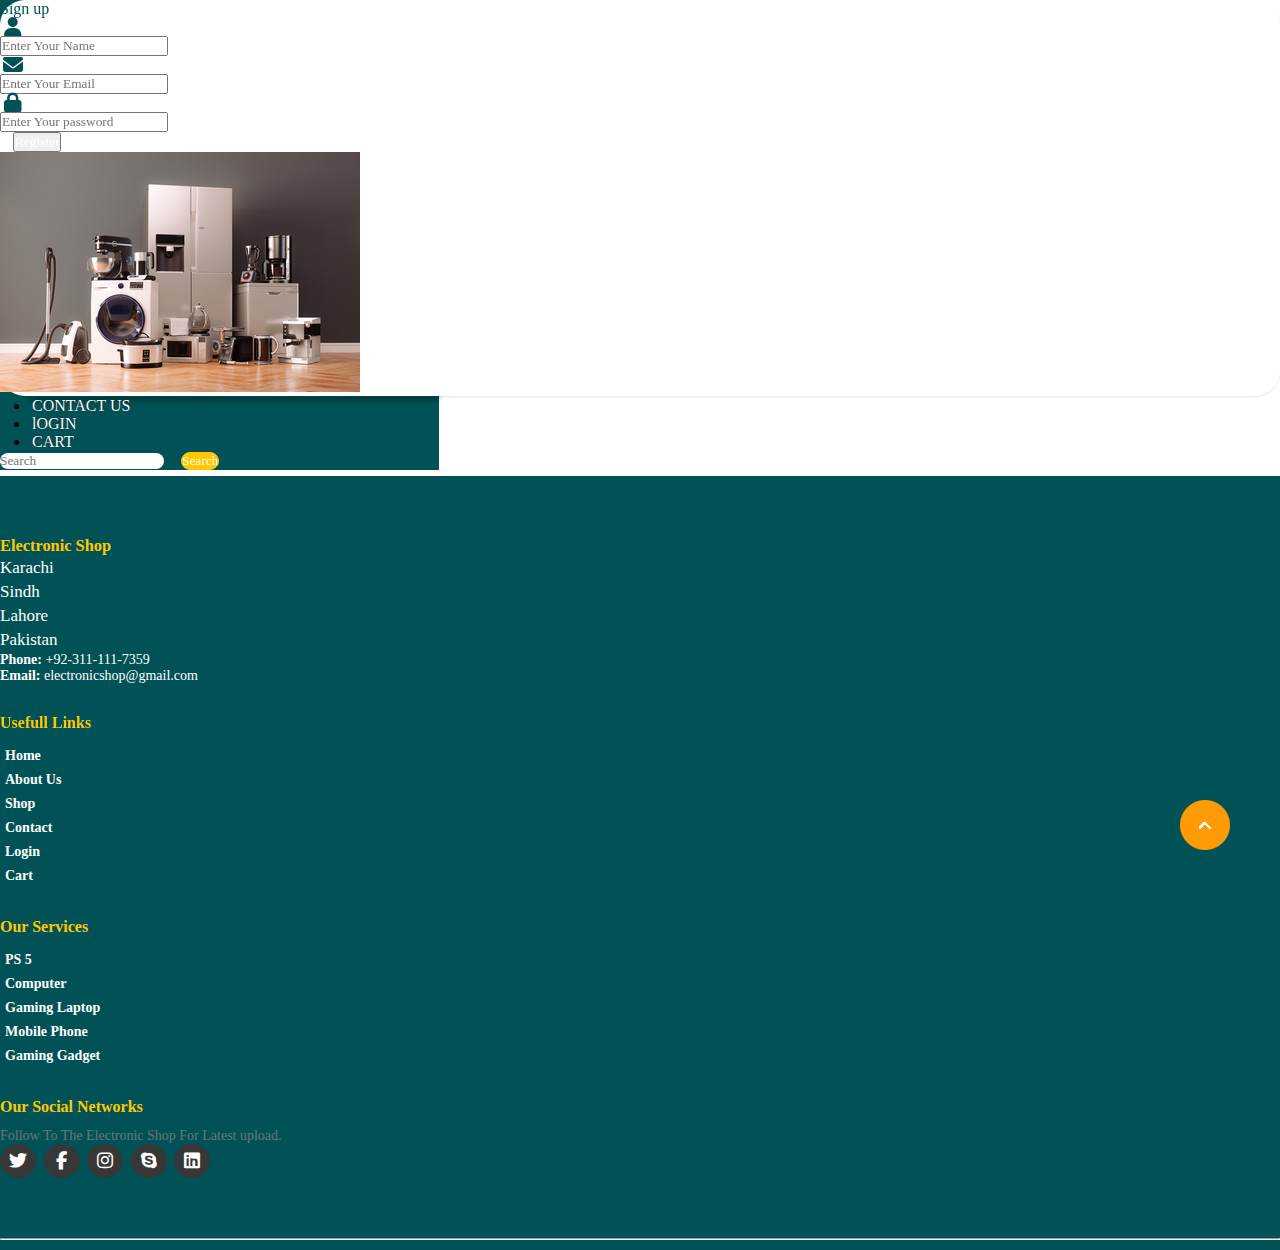
<file: registrationform.html>
<!DOCTYPE html>
<html lang="en">
<head>
    <meta charset="UTF-8">
    <meta http-equiv="X-UA-Compatible" content="IE=edge">
    <meta name="viewport" content="width=device-width, initial-scale=1.0">
    <title>Registeration</title>
    <link rel="stylesheet" href="style.css">
    <link rel="stylesheet" href="https://cdnjs.cloudflare.com/ajax/libs/font-awesome/6.2.0/css/all.min.css">
    <!-- bootstrap links -->
    <link href="https://cdn.jsdelivr.net/npm/bootstrap@5.0.2/dist/css/bootstrap.min.css" rel="stylesheet" integrity="sha384-EVSTQN3/azprG1Anm3QDgpJLIm9Nao0Yz1ztcQTwFspd3yD65VohhpuuCOmLASjC" crossorigin="anonymous">
    <script src="https://cdn.jsdelivr.net/npm/bootstrap@5.0.2/dist/js/bootstrap.bundle.min.js" integrity="sha384-MrcW6ZMFYlzcLA8Nl+NtUVF0sA7MsXsP1UyJoMp4YLEuNSfAP+JcXn/tWtIaxVXM" crossorigin="anonymous"></script>
    <!-- bootstrap links -->
</head>
<body>

    <!-- navbar -->
<nav class="navbar navbar-expand-lg" id="navbar">
    <div class="container-fluid">
      <a class="navbar-brand" href="index.html" id="logo"><span id="span1">E</span>Lectronic <span>Shop</span></a>
      <button class="navbar-toggler" type="button" data-bs-toggle="collapse" data-bs-target="#navbarSupportedContent" aria-controls="navbarSupportedContent" aria-expanded="false" aria-label="Toggle navigation">
        <span><img src="./images/menu.png" alt="" width="30px"></span>
      </button>
      <div class="collapse navbar-collapse" id="navbarSupportedContent">
        <ul class="navbar-nav me-auto mb-2 mb-lg-0 ">
          <li class="nav-item">
            <a class="nav-link active" aria-current="page" href="index.html">HOME</a>
          </li>
          <li class="nav-item">
            <a class="nav-link" href="about.html">ABOUT US</a>
          </li>
              <li class="nav-item dropdown">
                <a class="nav-link dropdown-toggle" href="#" id="navbarDropdown" role="button" data-bs-toggle="dropdown" aria-expanded="false">SHOP</a>
                  <div class="dropdown-menu" aria-labelledby="navbarDropdown">
                    <ul>
                      <li><a class="dropdown-item" href="#">Mobile & Accessories</a></li>
                      <li><a class="dropdown-item" href="Products.html">Mobile Phones</a></li>
                      <li><a class="dropdown-item" href="Products.html">Headphones</a></li>
                      <li><a class="dropdown-item" href="Products.html">Mobile Covers</a></li>
                      <li><a class="dropdown-item" href="Products.html">Air Pods</a></li>
                    </ul>
                    <ul>
                      <li><a class="dropdown-item" href="#">Computer& Laptop Accessories</a></li>
                      <li><a class="dropdown-item" href="Products.html">Laptops</a></li>
                      <li><a class="dropdown-item" href="Products.html">Gaming Monitor</a></li>
                      <li><a class="dropdown-item" href="Products.html">Gaming Mouse</a></li>
                      <li><a class="dropdown-item" href="Products.html">Tablets</a></li>
                   </ul>
                    <ul>
                      <li><a class="dropdown-item" href="#">Electronic Devices</a></li>
                      <li><a class="dropdown-item" href="Products.html">AC </a></li>
                      <li><a class="dropdown-item" href="Products.html">Refrigerator</a></li>
                      <li><a class="dropdown-item" href="Products.html">Circulator Fan</a></li>
                      <li><a class="dropdown-item" href="Products.html">Charging fans</a></li>
                   </ul>
                 </div>
           </li>
          <li class="nav-item">
            <a class="nav-link" href="contact.html">CONTACT US</a>
          </li>
          <li class="nav-item">
            <a class="nav-link" href="login.html">lOGIN</a>
          </li>
          <li class="nav-item">
            <a class="nav-link" href="cart.html">CART</a>
          </li>
        </ul>
        <form class="d-flex" id="search">
          <input class="form-control me-2" type="search" placeholder="Search" aria-label="Search">
          <button class="btn btn-outline-success" type="submit">Search</button>
        </form>
      </div>
    </div>
  </nav>
  <!-- navbar -->




  <section class="vh-100" style="background-color: white;">
    <div class="container h-100">
      <div class="row d-flex justify-content-center align-items-center h-100">
        <div class="col-lg-12 col-xl-9">
          <div class="card text-black" style="border-radius: 25px;">
            <div class="card-body p-md-5">
              <div class="row justify-content-center">
                <div class="col-md-10 col-lg-6 col-xl-5 order-2 order-lg-1">
  
                  <p class="text-center h1 fw-bold mb-5 mx-1 mx-md-4 mt-4 " style="color: #005256;">Sign up</p>
  
                  <form class="mx-1 mx-md-4">
  
                    <div class="d-flex flex-row align-items-center mb-4">
                      <i class="fas fa-user fa-lg me-3 fa-fw" style="color:#005256"></i>
                      <div class="form-outline flex-fill mb-0">
                        <input type="text" id="name" class="form-control" placeholder="Enter Your Name " />
                      </div>
                    </div>
  
                    <div class="d-flex flex-row align-items-center mb-4">
                      <i class="fas fa-envelope fa-lg me-3 fa-fw" style="color:#005256" ></i>
                      <div class="form-outline flex-fill mb-0">
                        <input type="email" id="email" class="form-control" placeholder="Enter Your Email "/>
                      </div>
                    </div>
  
                    <div class="d-flex flex-row align-items-center mb-4">
                      <i class="fas fa-lock fa-lg me-3 fa-fw" style="color:#005256"></i>
                      <div class="form-outline flex-fill mb-0">
                        <input type="password" id="password" class="form-control" placeholder="Enter Your password " />
                      </div>
                    </div>
  
                    
  
                    
  
                    <div class="d-flex justify-content-center mx-4 mb-3 mb-lg-4" >
                      <button type="button" class="btn btn-warning btn-lg" style="color:white" onclick="submitData()" >Register</button>
                    </div>
  
                  </form>
  
                </div>
                <div class="col-md-10 col-lg-6 col-xl-7 d-flex align-items-center order-1 order-lg-2">
  
                  <img src="./images/c3.png"
                    class="img-fluid mx-4" alt="Sample image">
  
                </div>
              </div>
            </div>
          </div>
        </div>
      </div>
    </div>
  </section>



  <!-- footer -->
<footer id="footer">
    <div class="footer-top">
      <div class="container">
        <div class="row">
          <div class="col-lg-3 col-md-6 footer-contact">
            <h3>Electronic Shop</h3>
            <p>
              Karachi <br>
              Sindh <br>
              Lahore <br>
              Pakistan <br>
            </p>
            <strong>Phone:</strong> +92-311-111-7359 <br>
            <strong>Email:</strong> electronicshop@gmail.com <br>
          </div>  
          <div class="col-lg-3 col-md-6 footer-links">
            <h4>Usefull Links</h4>
           <ul>
            <li><a href="Index.html">Home</a></li>
            <li><a href="about.html">About Us</a></li>
            <li><a href="Products.html">Shop</a></li>
            <li><a href="contact.html">Contact</a></li>
            <li><a href="login.html">Login</a></li>
            <li><a href="cart.html">Cart</a></li>
           </ul>
          </div>
  
          <div class="col-lg-3 col-md-6 footer-links">
            <h4>Our Services</h4>
  
           <ul>
            <li><a href="#">PS 5</a></li>
            <li><a href="#">Computer</a></li>
            <li><a href="#">Gaming Laptop</a></li>
            <li><a href="#">Mobile Phone</a></li>
            <li><a href="#">Gaming Gadget</a></li>
           </ul>
          </div>
  
          <div class="col-lg-3 col-md-6 footer-links">
            <h4>Our Social Networks</h4>
            <p>Follow To The Electronic Shop For Latest upload.</p>
  
            <div class="socail-links mt-3">
              <a href="https://twitter.com/?lang=en"><i class="fa-brands fa-twitter"></i></a>
              <a href="https://www.facebook.com"><i class="fa-brands fa-facebook-f"></i></a>
              <a href="https://www.instagram.com/"><i class="fa-brands fa-instagram"></i></a>
              <a href="https://www.skype.com/en/features/skype-web/"><i class="fa-brands fa-skype"></i></a>
              <a href="https://pk.linkedin.com/"><i class="fa-brands fa-linkedin"></i></a>
            </div>
          </div>
        </div>
      </div>
    </div>
    <hr>
    
</footer>
  <!-- footer -->

  <a href="#" class="arrow"><i><img src="./images/arrow.png" alt=""></i></a>
  <script src="https://cdn.jsdelivr.net/npm/bootstrap@5.0.2/dist/js/bootstrap.bundle.min.js" integrity="sha384-MrcW6ZMFYlzcLA8Nl+NtUVF0sA7MsXsP1UyJoMp4YLEuNSfAP+JcXn/tWtIaxVXM" crossorigin="anonymous"></script>
    

  <script>
    
    function submitData() {
        let name = document.getElementById("name").value; 
        let email = document.getElementById("email").value;
        let password = document.getElementById("password").value;


        console.log("First Name: ", name);
        console.log("Email", email);
        console.log("Password: ", password);

            const user = {
                Name: name,
                Email: email,
                Password: password
            };

            console.log("User Details: ", user);

        localStorage.setItem('userdata', JSON.stringify(user));
    }

</script>
    
</body>
</html>
</file>
<file: style.css>
* {
    margin: 0;
    padding: 0;
    box-sizing: border-box;
    outline: none;
    font-family: 'Merriweather', serif;
}

/* top navbar */
/* #navbar
{
    position: fixed;
} */
.top-navbar {

    display: flex;
    justify-content: space-between;
}

.top-navbar p {
    margin-top: 13px;
    margin-left: 15px;
}

.top-navbar .icons {
    margin-top: 13px;
    margin-right: 15px;
}

.top-navbar a {
    text-decoration: none;
    color: black;
    margin-left: 10px;
}

.top-navbar a img {
    margin-bottom: 3px;
}

.top-navbar a:hover {
    color: black;
}

@media screen and (max-width:400px) {
    .top-navbar a {
        font-size: 13px;
    }

    .top-navbar a img {
        width: 15px;
    }

    .top-navbar p {
        font-size: 13px;
    }
}

@media screen and (max-width:320px) {
    .top-navbar a {
        font-size: 10px;
    }

    .top-navbar a img {
        width: 13px;
    }

    .top-navbar p {
        font-size: 10px;
    }
}

@media screen and (max-width:318px) {
    .top-navbar a {
        font-size: 8px;
        margin-left: 0;
    }

    .top-navbar a img {
        width: 10px;
        margin-left: 0;
    }

    .top-navbar p {
        font-size: 10px;
        margin-top: 20px;
    }
}

/* top navbar */

/* navbar */
#navbar {
    background-color: rgb(0, 82, 86);
    ;
}

#logo {
    margin-left: 15px;
    color: white;
    font-size: 25px;
    font-weight: bold;
    margin-bottom: 6px;
}

#logo span {
    color: #ffc800;
}

#logo #span1 {
    font-size: 30px;
}

.navbar-nav {
    margin-left: 20px;
}

.nav-item {
    margin-left: 10px;
}

.nav-item .nav-link {
    color: white;
    margin-left: 2px;
    text-shadow: 0px 0px 1px black;
    transition: 0.5s ease;
}

.nav-item .nav-link:hover {
    color: #ffc800;
}

.dropdown-menu li a {
    color: white;
    transition: 0.5s ease;
}

.dropdown-menu li a:hover {
    background-color: rgb(0, 82, 86);
    color: #ffc800;
}

#search input {
    border-radius: 50px;
    border: none;
}

#search button {
    border-radius: 50px;
    color: white;
    border: 1px solid #ffc800;
    background-color: #ffc800;
}

/* navbar */




/* home content */
.home {
    width: 100%;
    height: 80vh;
    display: flex;
    align-items: center;
    justify-content: center;
    flex-wrap: wrap;
    position: relative;
    background-color: #a9a9a92b;
    z-index: 0;
}

.home .img {
    flex: 1 1 300px;
}

.home .img img {
    margin-top: 30px;
    width: 100%;
}

.home .content {
    flex: 1 1 400px;
    margin-top: 20px;
}

.content h1 {
    color: rgb(0, 82, 86);
    font-weight: bold;
    margin-left: 23px;
    font-size: 55px;
    text-shadow: -1px 1px 1px black;
}

.content h1 span {
    color: rgb(0, 82, 86);
    text-shadow: 1px 1px 1px black;
}

#span2 {
    color: #ffc800;
}

.content p {
    margin-left: 23px;
}

.btn {
    margin-left: 13px;
}

.btn button {
    width: 150px;
    height: 32px;
    letter-spacing: 3px;
    background-color: rgb(0, 82, 86);
    color: white;
    border-radius: 5px;
    border: none;
    transition: 0.5s ease;
    cursor: pointer;
}

.btn button:hover {
    background-color: #ffc800;
    color: black;
    border: none;
}

@media screen and (max-width:1200px) {
    .home {
        height: 90vh;
    }
}

@media screen and (max-width:799px) {
    .home {
        height: 140vh;
    }
}

@media screen and (max-width:550px) {
    .home {
        height: 110vh;
    }
}

@media screen and (max-width:420px) {
    .content h1 {
        font-size: 45px;
    }
}

@media screen and (max-width:320px) {
    .content h1 {
        font-size: 36px;
    }
}

/* home content */

/* product cards */
#product-cards {
    margin-top: 100px;
}

#product-cards h1 {
    color: #ffc800;
    text-shadow: 1px 1px 1px black;
    border-bottom: 2px solid #ffc800;
}

#product-cards .card h3 {
    font-size: 20px;
    color: black;
}

#product-cards .card p {
    font-size: 12px;
    margin-top: 5px;
    color: black;
}

.star i {
    margin-left: 5px;
    font-size: 13px;
}

.checked {
    color: #ffc800;
}

#product-cards .card h2 {
    font-size: 20px;
    color: black;
    margin-top: 20px;
}

#product-cards .card h2 span {
    float: right;
    color: black;
    cursor: pointer;
}

@media screen and (max-width:1000px) {
    #product-cards .card h3 {
        font-size: 15px;
    }
}




/* PRODUCTS */

.c_review {
    margin-bottom: 0
}

.c_review li {
    margin-bottom: 16px;
    padding-bottom: 13px;
    border-bottom: 1px solid #e8e8e8
}

.c_review li:last-child {
    margin: 0;
    border: none
}

.c_review .avatar {
    float: left;
    width: 80px
}

.c_review .comment-action {
    float: left;
    width: calc(100% - 80px)
}

.c_review .comment-action .c_name {
    margin: 0
}

.c_review .comment-action p {
    text-overflow: ellipsis;
    white-space: nowrap;
    overflow: hidden;
    max-width: 95%;
    display: block
}

.product_item:hover .cp_img {
    top: -40px
}

.product_item:hover .cp_img img {
    box-shadow: 0 19px 38px rgba(0, 0, 0, 0.3), 0 15px 12px rgba(0, 0, 0, 0.22)
}

.product_item:hover .cp_img .hover {
    display: block
}

.product_item .cp_img {
    position: absolute;
    top: 0px;
    left: 50%;
    transform: translate(-50%);
    -webkit-transform: translate(-50%);
    -ms-transform: translate(-50%);
    -moz-transform: translate(-50%);
    -o-transform: translate(-50%);
    -khtml-transform: translate(-50%);
    width: 100%;
    padding: 15px;
    transition: all 0.2s ease-in-out
}

.product_item .cp_img img {
    transition: all 0.2s ease-in-out;
    border-radius: 6px
}

.product_item .cp_img .hover {
    display: none;
    text-align: center;
    margin-top: 10px
}

.product_item .product_details {
    padding-top: 110%;
    text-align: center
}

.product_item .product_details h5 {
    margin-bottom: 5px
}

.product_item .product_details h5 a {
    font-size: 16px;
    color: #444
}

.product_item .product_details h5 a:hover {
    text-decoration: none
}

.product_item .product_details .product_price {
    margin: 0
}

.product_item .product_details .product_price li {
    display: inline-block;
    padding: 0 10px
}

.product_item .product_details .product_price .new_price {
    font-weight: 600;
    color: #ff4136
}

.product_item_list table tr td {
    vertical-align: middle
}

.product_item_list table tr td h5 {
    font-size: 15px;
    margin: 0
}

.product_item_list table tr td .btn {
    box-shadow: none !important
}

.product-order-list table tr th:last-child {
    width: 145px
}

.preview {
    display: -webkit-box;
    display: -webkit-flex;
    display: -ms-flexbox;
    display: flex;
    -webkit-box-orient: vertical;
    -webkit-box-direction: normal;
    -webkit-flex-direction: column;
    -ms-flex-direction: column;
    flex-direction: column
}

.preview .preview-pic {
    -webkit-box-flex: 1;
    -webkit-flex-grow: 1;
    -ms-flex-positive: 1;
    flex-grow: 1
}

.preview .preview-thumbnail.nav-tabs {
    margin-top: 15px;
    font-size: 0
}

.preview .preview-thumbnail.nav-tabs li {
    width: 20%;
    display: inline-block
}

.preview .preview-thumbnail.nav-tabs li nav-link img {
    max-width: 100%;
    display: block
}

.preview .preview-thumbnail.nav-tabs li a {
    padding: 0;
    margin: 2px;
    border-radius: 0 !important;
    border-top: none !important;
    border-left: none !important;
    border-right: none !important
}

.preview .preview-thumbnail.nav-tabs li:last-of-type {
    margin-right: 0
}

.preview .tab-content {
    overflow: hidden
}

.preview .tab-content img {
    width: 100%;
    -webkit-animation-name: opacity;
    animation-name: opacity;
    -webkit-animation-duration: .3s;
    animation-duration: .3s
}

.details {
    display: -webkit-box;
    display: -webkit-flex;
    display: -ms-flexbox;
    display: flex;
    -webkit-box-orient: vertical;
    -webkit-box-direction: normal;
    -webkit-flex-direction: column;
    -ms-flex-direction: column;
    flex-direction: column
}

.details .rating .stars {
    display: inline-block
}

.details .sizes .size {
    margin-right: 10px
}

.details .sizes .size:first-of-type {
    margin-left: 40px
}

.details .colors .color {
    display: inline-block;
    vertical-align: middle;
    margin-right: 10px;
    height: 2em;
    width: 2em;
    border-radius: 2px
}

.details .colors .color:first-of-type {
    margin-left: 20px
}

.details .colors .not-available {
    text-align: center;
    line-height: 2em
}

.details .colors .not-available:before {
    font-family: Material-Design-Iconic-Font;
    content: "\f136";
    color: #fff
}

@media screen and (max-width: 996px) {
    .preview {
        margin-bottom: 20px
    }
}

@-webkit-keyframes opacity {
    0% {
        opacity: 0;
        -webkit-transform: scale(3);
        transform: scale(3)
    }

    100% {
        opacity: 1;
        -webkit-transform: scale(1);
        transform: scale(1)
    }
}

@keyframes opacity {
    0% {
        opacity: 0;
        -webkit-transform: scale(3);
        transform: scale(3)
    }

    100% {
        opacity: 1;
        -webkit-transform: scale(1);
        transform: scale(1)
    }
}

.cart-page .cart-table tr th:last-child {
    width: 145px
}

.cart-table .quantity-grp {
    width: 120px
}

.cart-table .quantity-grp .input-group {
    margin-bottom: 0
}

.cart-table .quantity-grp .input-group-addon {
    padding: 0 !important;
    text-align: center;
    background-color: #1ab1e3
}

.cart-table .quantity-grp .input-group-addon a {
    display: block;
    padding: 8px 10px 10px;
    color: #fff
}

.cart-table .quantity-grp .input-group-addon a i {
    vertical-align: middle
}

.cart-table .quantity-grp .form-control {
    background-color: #fff
}

.cart-table .quantity-grp .form-control+.input-group-addon {
    background-color: #1ab1e3
}

.ec-checkout .wizard .content .form-group .btn-group.bootstrap-select.form-control {
    padding: 0
}

.ec-checkout .wizard .content .form-group .btn-group.bootstrap-select.form-control .btn-round.btn-simple {
    padding-top: 12px;
    padding-bottom: 12px
}

.ec-checkout .wizard .content ul.card-type {
    font-size: 0
}

.ec-checkout .wizard .content ul.card-type li {
    display: inline-block;
    margin-right: 10px
}

.card {
    background: #fff;
    margin-bottom: 30px;
    transition: .5s;
    border: 0;
    border-radius: .55rem;
    position: relative;
    width: 100%;
    box-shadow: 0 1px 2px 0 rgba(0, 0, 0, 0.1);
}

.card .body {
    font-size: 14px;
    color: #424242;
    padding: 20px;
    font-weight: 400;
}

/*PRODUCTS PAGE */



/* other cards */
#other {
    margin-top: 50px;
}

#other .card {
    box-shadow: rgba(17, 12, 46, 0.15) 0px 48px 100px 0px;
}

#other .card h3 {
    margin-top: 10px;
    color: white;
    text-shadow: 1px 1px 1px black;
    letter-spacing: 3px;
    font-weight: bold;
}

#other .card p {
    margin-top: 10px;
    color: white;
    text-shadow: 0px 1px 1px black;
    letter-spacing: 3px;
    font-weight: bold;
}

/* other cards */




/* offer */
#offer {
    margin-top: 100px;
}

#offer i {
    font-size: 32px;
    color: black;
}

#offer i:hover {

    color: yellow;
}

/* offer */




/* newslater */
#newslater {
    margin-top: 100px;
}

#newslater h3 {
    font-size: 25px;
    letter-spacing: 3px;
}

.input {
    margin-top: 30px;
}

.input input {
    width: 350px;
    height: 36px;
    letter-spacing: 2px;
    border-radius: 3px;
    border: 1px solid black;
    padding-left: 5px;
}

#subscribe {
    width: 200px;
    height: 36px;
    margin-left: 10px;
    border-radius: 3px;
    border: none;
    background-color: #ffc800;
    color: white;
    letter-spacing: 3px;
    font-weight: bold;
    text-shadow: 0px 0px 1px black;
}

@media screen and (max-width:465px) {
    .input input {
        width: 280px;
    }

    #subscribe {
        margin-top: 10px;
    }
}

@media screen and (max-width:250px) {
    .input input {
        width: 150px;
    }

    #subscribe {
        width: 150px;
    }
}

/* newslater */




/* footer */
#footer {
    padding: 0 0 10px 0px;
    color: white;
    font-size: 14px;
    background-color: rgb(0, 82, 86);
    margin-top: 80px;
}

#footer .footer-top {
    padding: 60px 0 30px 0;
    background-color: rgb(0, 82, 86);
    color: white;
}

#footer .footer-top .footer-contact {
    margin-bottom: 30px;
}

#footer .footer-top .footer-contact h3 {
    color: #ffc800;
}

#footer .footer-top .footer-contact h4 {
    font-size: 22px;
    margin: 0 0 30px 0;
    padding: 2px 0 2px 0;
    line-height: 1;
    font-weight: 700;
}

#footer .footer-top .footer-contact p {
    font-size: 17px;
    line-height: 24px;
    margin-bottom: 0;
    color: white;
}

#footer .footer-top h4 {
    font-size: 16px;
    font-weight: bold;
    position: relative;
    padding-bottom: 12px;
}

#footer .footer-top .footer-links {
    margin-bottom: 30px;
    margin-top: 10px;
}

#footer .footer-top .footer-links h4 {
    color: #ffc800;
}

#footer .footer-top .footer-links ul {
    list-style: none;
    padding: 0;
    margin: 0;
}

#footer .footer-top .footer-links ul li {
    padding: 5px;
    display: flex;
    align-items: center;
}

#footer .footer-top .footer-links ul li a {
    text-decoration: none;
    color: white;
    display: inline-block;
    line-height: 1;
    font-weight: bold;
    transition: 0.5s ease;
}

#footer .footer-top .footer-links ul li a:hover {
    color: #ffc800;
}

#footer .footer-top .socail-links a {
    font-size: 18px;
    display: inline-block;
    text-decoration: none;
    background-color: #373737;
    color: white;
    line-height: 1;
    padding: 8px 0;
    margin-right: 4px;
    border-radius: 50%;
    text-align: center;
    width: 36px;
    transition: 0.5s ease;
}

#footer .footer-top .socail-links a:hover {
    background-color: #ffc800;
    color: white;
}

#footer .copyright {
    text-align: center;
    float: left;
}

#footer .credits {
    float: right;
    text-align: center;
    font-size: 13px;
}

#footer .credits a {
    color: #ffc800;
}

/* footer */




html {
    scroll-behavior: smooth;
}

.arrow {
    position: fixed;
    width: 50px;
    height: 50px;
    bottom: 50px;
    right: 50px;
    text-decoration: none;
    text-align: center;
    line-height: 50px;
}

/* Cart page */
:root {
    --text-clr: #4f4f4f;
}

p {
    color: #6c757d;
}

a {
    text-decoration: none;
    color: var(--text-clr);
}

a:hover {
    text-decoration: none;
    color: var(--text-clr);
}

h2 {
    color: var(--text-clr);
    font-size: 1.5rem;
}

.main_cart {
    background: #fff;
}

.card {
    border: none;
}

.product_img img {
    min-width: 200px;
    max-height: 200px;
}

.product_name {
    color: black;
    font-size: 1.3rem;
    text-transform: capitalize;
    font-weight: 500;
}

.card-title p {
    font-size: 0.9rem;
    font-weight: 500;
}

.remove-and-wish p {
    font-size: 0.8rem;
    margin-bottom: 0;
}

.price-money h3 {
    font-size: 1rem;
    font-weight: 600;
}

.set_quantity {
    position: relative;
}

.set_quantity::after {
    content: "(Note, 1 piece)";
    width: auto;
    height: auto;
    text-align: center;
    position: absolute;
    bottom: -20px;
    right: 1.5rem;
    font-size: 0.8rem;
}

.page-link {
    line-height: 16px;
    width: 45px;
    font-size: 1rem;
    display: flex;
    justify-content: center;
    align-items: center;
    color: #495057;
}

.page-item input {
    line-height: 22px;
    padding: 3px;
    font-size: 15px;
    display: flex;
    justify-content: center;
    align-items: center;
    text-align: center;
}

.page-link:hover {
    text-decoration: none;
    color: #495057;
    outline: none !important;
}

.page-link:focus {
    box-shadow: none;
}

.price_indiv p {
    font-size: 1.1rem;
}

.fa-heart:hover {
    color: red;
}

/* Cart Page */

/* about */
#about {
    margin-top: 30px;
}

#about h3 {
    font-weight: bold;
    color: #ffc800;
    text-shadow: 0px 1px 1px black;
}

/* about */


/* contact */
#contact {
    margin-top: 50px;
}

#contact .card {
    height: 80px;
    margin-top: 20px;
    box-shadow: rgba(100, 100, 111, 0.2) 0px 7px 29px 0px;
}

#contact .card i {
    margin-top: 10px;
    margin-left: 10px;
    font-size: 15px;
    color: rgb(0, 82, 86);
    font-weight: bold;
    letter-spacing: 3px;
}

#contact .card h6 {
    margin-left: 10px;
    margin-top: 10px;
    letter-spacing: 3px;
    font-weight: bold;
    color: rgb(0, 82, 86);
}

.messagebtn button {
    margin-top: 30px;
    width: 200px;
    height: 33px;
    background: transparent;
    border: 2px solid rgb(0, 82, 86);
    font-weight: bold;
    letter-spacing: 3px;
    transition: 0.5s ease;
    cursor: pointer;
}

.messagebtn button:hover {
    background-color: rgb(0, 82, 86);
    color: white;
}

/* contact */


.navbar-dark .navbar-nav a.nav-link {
    color: #005256;
    font-size: 1.1em;
}

.dropdown-menu {
    box-shadow: 0 3px 6px rgba(0, 0, 0, 0.16), 0 3px 6px rgba(0, 0, 0, 0.23);
    border: none;
    border-radius: 0;
    padding: 0.7em;
    background-color: #005256;
}

.dropdown-menu ul {
    list-style: none;
    padding: 0;
}

.dropdown-menu li .dropdown-item {
    color: rgb(122, 122, 122);
    font-size: 1em;
    padding: 0.5em 1em;
}

.dropdown-menu li .dropdown-item:hover {
    background-color: #005256;
}

.dropdown-menu li:first-child a {
    font-weight: bold;
    font-size: 1.2em;
    text-transform: uppercase;
    color: #005256;
}

.dropdown-menu li:first-child a:hover {
    background-color: white;
}

.navbar-dark .navbar-nav a.nav-link {
    color: white;
    font-size: 1.1em;
}

@media only screen and (min-width: 992px) {
    .dropdown:hover .dropdown-menu {
        display: flex;
    }

    .dropdown-menu.show {
        display: flex;
    }
}

@media only screen and (max-width: 992px) {
    .dropdown-menu.show {
        flex-wrap: wrap;
        max-height: 350px;
        overflow-y: scroll;
    }
}

@media only screen and (min-width: 992px) and (max-width: 1140px) {
    .dropdown:hover .dropdown-menu {
        width: 40vw;
        flex-wrap: wrap;
        display: flex;
    }
}

@media only screen and (max-width: 400px) and (min-width: 300px) {
    .dropdown:hover .dropdown-menu {
        display: flex;
        flex-wrap: wrap;
    }

    .dropdown-menu.show {
        display: flex;

    }
}

.fb:hover {
    color: #ffc800;
}




.navbar {
    position: fixed;

}
</file>
